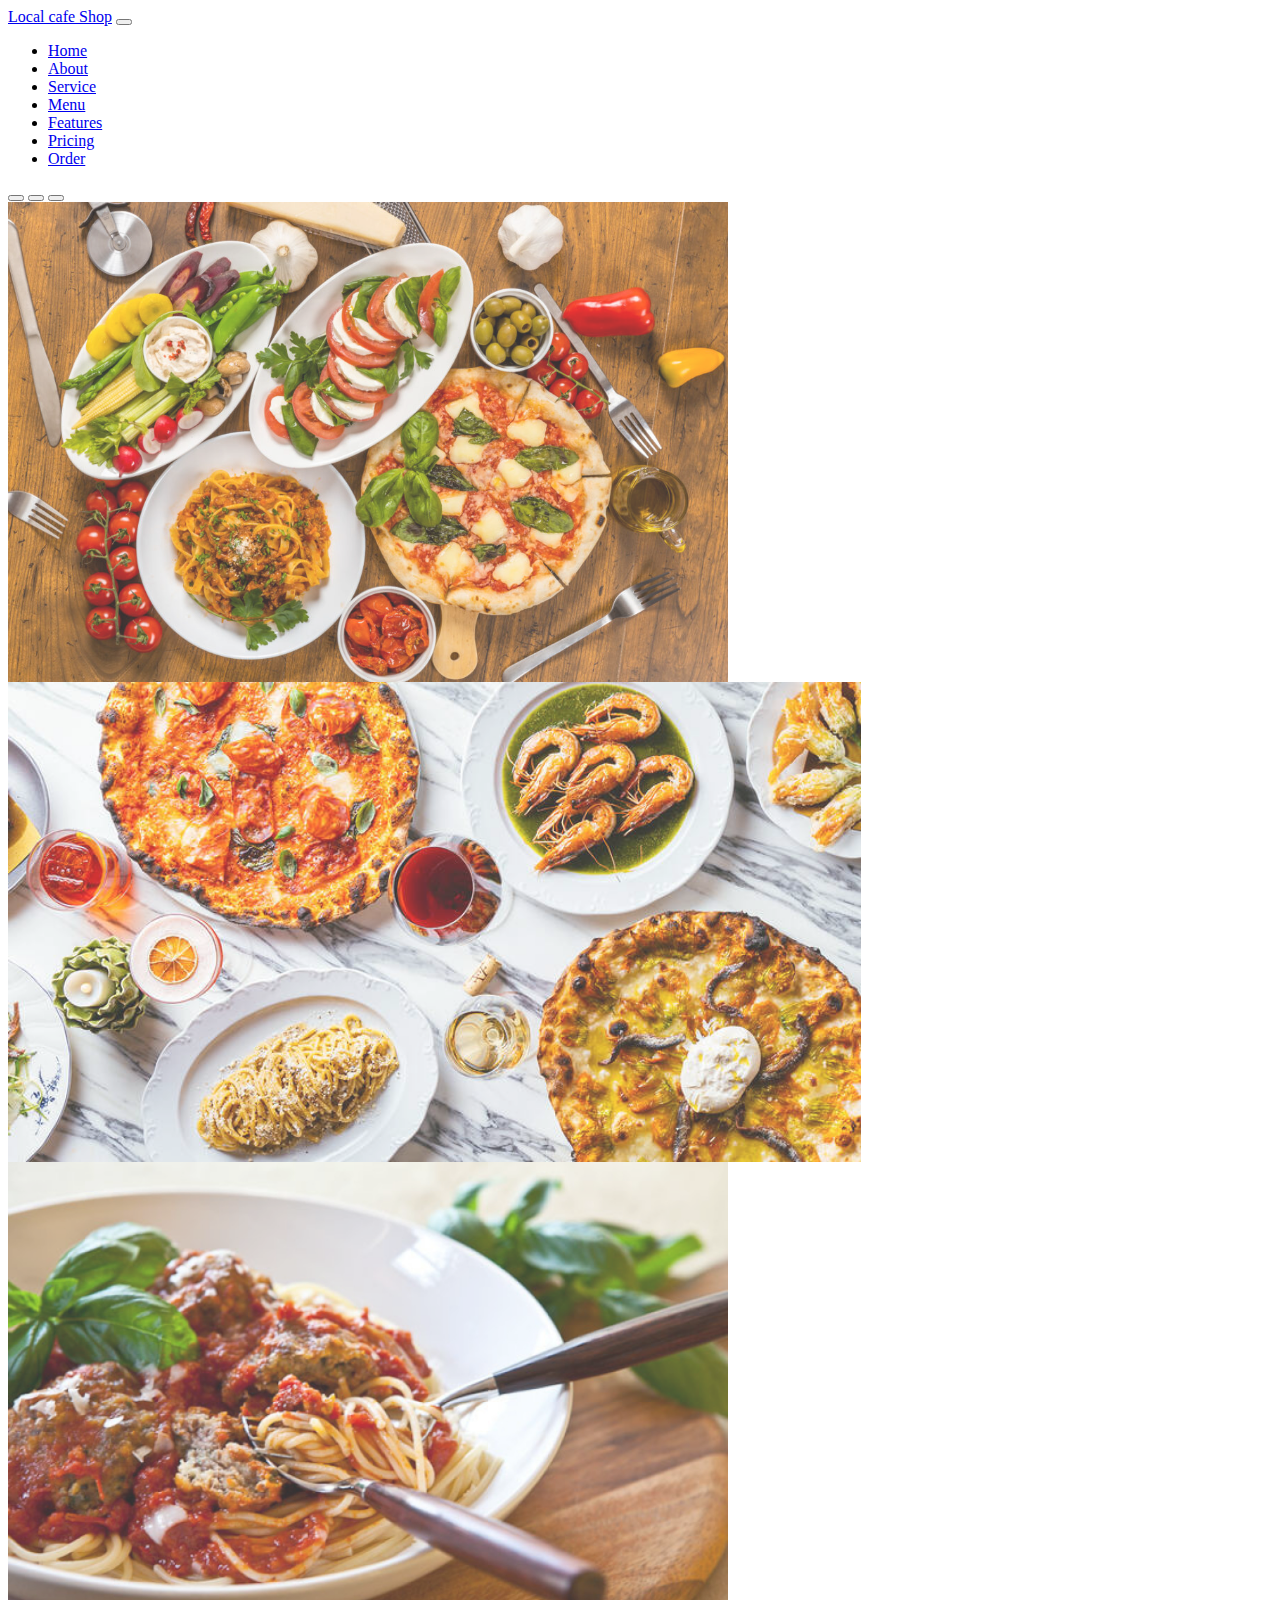
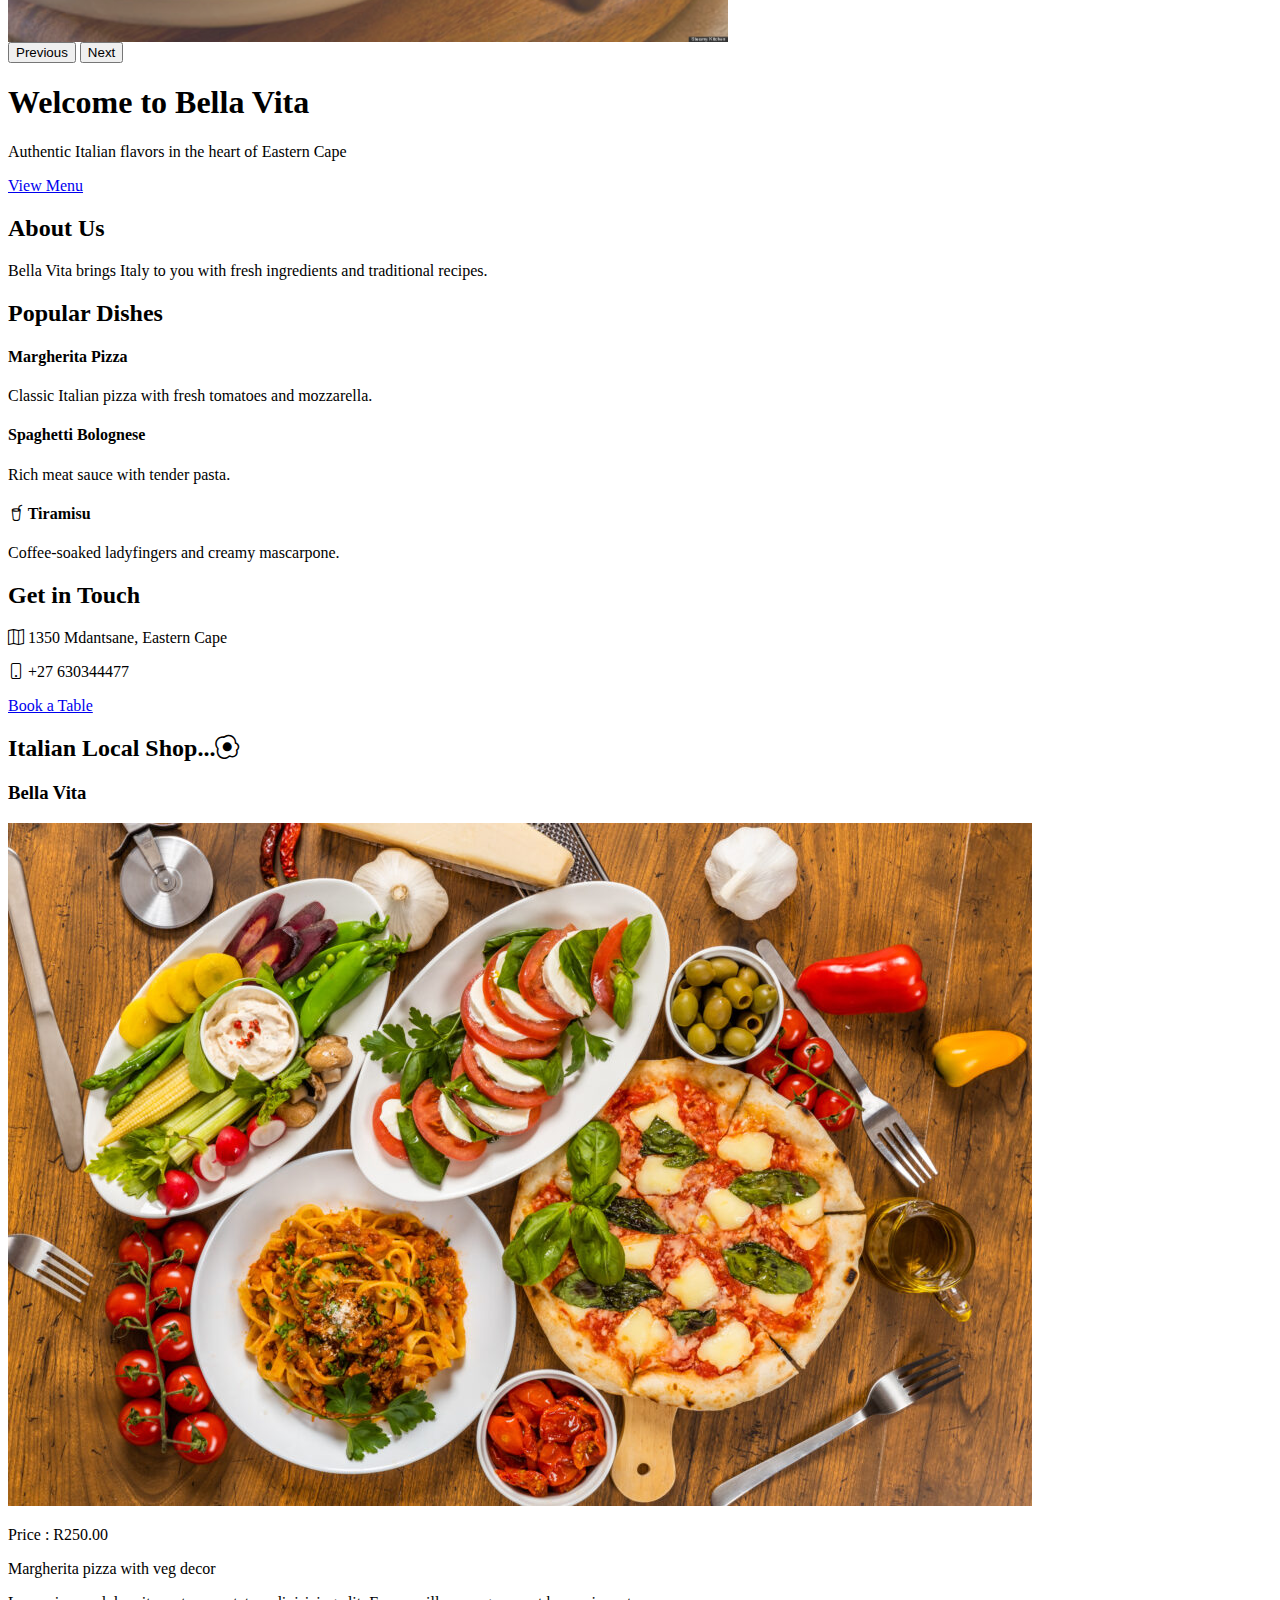
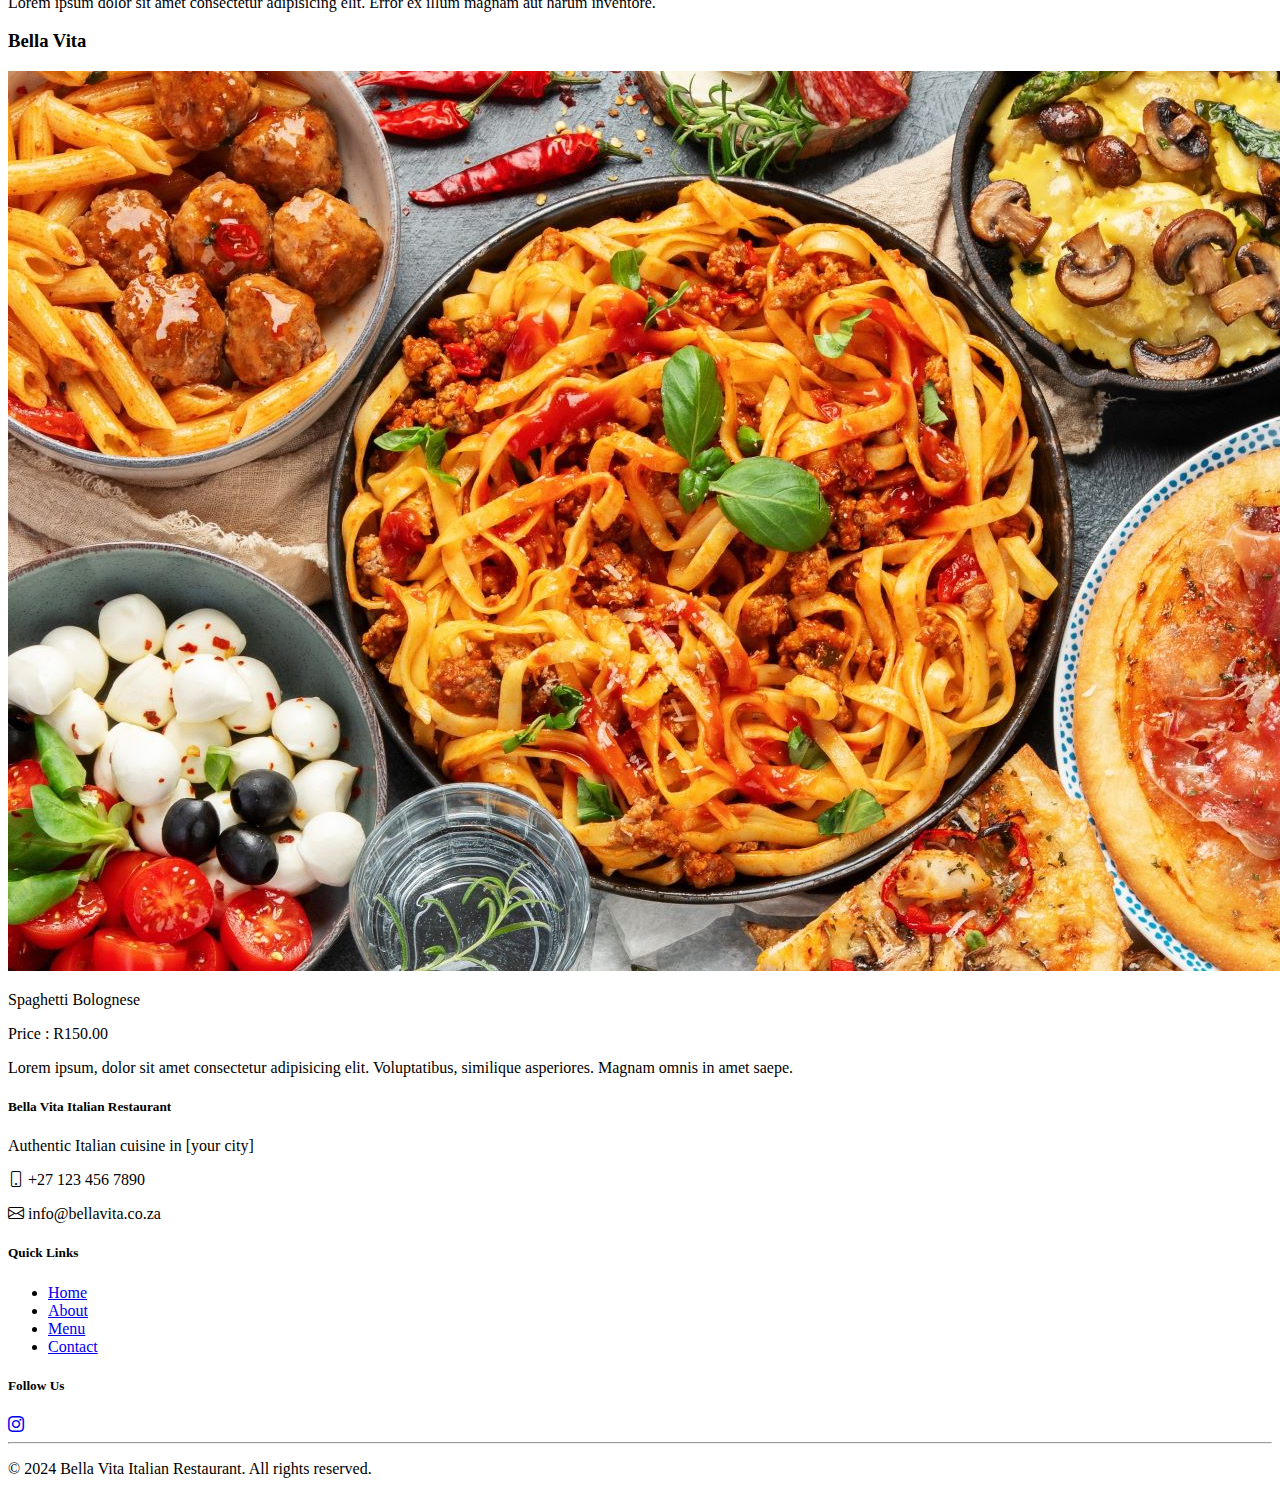
<file: index.html>
<!doctype html>
<html lang="en">
  <head>
    <meta charset="utf-8">
    <meta name="viewport" content="width=device-width, initial-scale=1">
    <title>Italian Local shop</title>
    <link href="https://cdn.jsdelivr.net/npm/bootstrap@5.2.3/dist/css/bootstrap.min.css" rel="stylesheet" integrity="sha384-rbsA2VBKQhggwzxH7pPCaAqO46MgnOM80zW1RWuH61DGLwZJEdK2Kadq2F9CUG65" crossorigin="anonymous">
    <link href="https://cdn.jsdelivr.net/npm/bootstrap-icons@1.11.1/font/bootstrap-icons.css" rel="stylesheet">
    <link rel="stylesheet" href="style.css">
  </head>
  <body>
    <nav class="navbar navbar-expand-lg navbar-dark bg-dark">
  <div class="container-fluid">
    <a class="navbar-brand" href="#">Local cafe Shop</a>
    <button class="navbar-toggler" type="button" data-bs-toggle="collapse" data-bs-target="#navbarNav" aria-controls="navbarNav" aria-expanded="false" aria-label="Toggle navigation">
      <span class="navbar-toggler-icon"></span>
    </button>
    <div class="collapse navbar-collapse" id="navbarNav">
      <ul class="navbar-nav">
        <li class="nav-item">
          <a class="nav-link active" aria-current="page" href="index.html">Home</a>
        </li>
        <li class="nav-item">
          <a class="nav-link" href="about.html">About</a>
        </li>
        <li class="nav-item">
          <a class="nav-link" href="service.html">Service</a>
        </li>
        <li class="nav-item">
          <a class="nav-link" href="menu.html">Menu</a>
        </li>
        <li class="nav-item">
          <a class="nav-link" href="features.html">Features</a>
        </li>
        <li class="nav-item">
          <a class="nav-link" href="pricing.html">Pricing</a>
          </li>
          <li class="nav-item">
          <a class="nav-link" href="order.html">Order</a>
        </li>
        
      </ul>
    </div>
  </div>
</nav>
<main>
  <div id="carouselExampleIndicators" class="carousel slide" data-bs-ride="carousel">
  <div class="carousel-indicators">
    <button type="button" data-bs-target="#carouselExampleIndicators" data-bs-slide-to="0" class="active" aria-current="true" aria-label="Slide 1"></button>
    <button type="button" data-bs-target="#carouselExampleIndicators" data-bs-slide-to="1" aria-label="Slide 2"></button>
    <button type="button" data-bs-target="#carouselExampleIndicators" data-bs-slide-to="2" aria-label="Slide 3"></button>
  </div>
  <div class="carousel-inner">
    <div class="carousel-item active c-item">
      <img src="assets/img/italian-cuisine-.jpeg" class="d-block w-100 c-img "  alt="italian food">
    </div>
    <div class="carousel-item c-item">
      <img src="assets/img/italian-food-4.jpg" class="d-block w-100 c-img" alt="italian food">
    </div>
    <div class="carousel-item c-item">
      <img src="assets/img/italian-food-6.jpg" class="d-block w-100 c-img" alt="italian food">
    </div>
  </div>
  <button class="carousel-control-prev" type="button" data-bs-target="#carouselExampleIndicators" data-bs-slide="prev">
    <span class="carousel-control-prev-icon" aria-hidden="true"></span>
    <span class="visually-hidden">Previous</span>
  </button>
  <button class="carousel-control-next" type="button" data-bs-target="#carouselExampleIndicators" data-bs-slide="next">
    <span class="carousel-control-next-icon" aria-hidden="true"></span>
    <span class="visually-hidden">Next</span>
  </button>
</div>
</main>
<!-- Hero Section -->
  <section class="bg-light py-5 text-center">
    <h1>Welcome to Bella Vita</h1>
    <p class="lead">Authentic Italian flavors in the heart of Eastern Cape</p>
    <a href="menu.html" class="btn btn-primary">View Menu</a>
  </section>

  <!-- About Section -->
  <section class="py-5">
    <div class="container">
      <h2>About Us</h2>
      <p>Bella Vita brings Italy to you with fresh ingredients and traditional recipes.</p>
    </div>
  </section>

  <!-- Menu Highlights -->
  <section class="bg-light py-5">
    <div class="container">
      <h2>Popular Dishes</h2>
      <div class="row">
        <div class="col-md-4">
          <h4><i class="bi bi-pizza"></i> Margherita Pizza</h4>
          <p>Classic Italian pizza with fresh tomatoes and mozzarella.</p>
        </div>
        <div class="col-md-4">
          <h4><i class="bi bi-bowl"></i> Spaghetti Bolognese</h4>
          <p>Rich meat sauce with tender pasta.</p>
        </div>
        <div class="col-md-4">
          <h4><i class="bi bi-cup-straw"></i> Tiramisu</h4>
          <p>Coffee-soaked ladyfingers and creamy mascarpone.</p>
        </div>
      </div>
    </div>
  </section>

  <!-- Contact Section -->
  <section class="py-5">
    <div class="container">
      <h2>Get in Touch</h2>
      <p><i class="bi bi-map"></i> 1350 Mdantsane, Eastern Cape</p>
      <p><i class="bi bi-phone"></i> +27 630344477</p>
      <a href="mailto:kamvaandme@gmail.com" class="btn btn-primary">Book a Table</a>
    </div>
  </section>

    <div class="container">
  <div class="row">
    <div class="col-md-4 my-3">
      <div class="p-3 border bg-light">
        <h2 class="text-center py-3 px-4">Italian Local Shop...<i class="bi bi-egg-fried"></i></h2>
        <h3>Bella Vita</h3>
        <img src="assets/img/italian-cuisine-.jpeg" class="img-fluid" alt="italian photo food">
        <p class="text-center text-muted py-2 px-3 my-3 mx-4"> Price : R250.00</p>
        <p class=" text-center py-1 px-2">Margherita pizza with veg decor</p>
        <p>Lorem ipsum dolor sit amet consectetur adipisicing elit. Error ex illum magnam aut harum inventore.</p>
      </div>
    </div>
    <div class="col-md-4">
      <div class="p-3 border bg-light">
        <h3>Bella Vita</h3>
        <img src="assets/img/italian-food-2.jpg" class="img-fluid" alt="italian photo">
        <p class="text-center py-1 px-2">Spaghetti Bolognese</p>
        <p class="text-center text-muted  py-1 px-2">Price : R150.00</p>
        <p>Lorem ipsum, dolor sit amet consectetur adipisicing elit. Voluptatibus, similique asperiores. Magnam omnis in amet saepe.</p>
      </div>
    </div>
    <footer class="bg-dark text-light py-4 mt-5">
  <div class="container">
    <div class="row">
      <div class="col-md-4">
        <h5>Bella Vita Italian Restaurant</h5>
        <p>Authentic Italian cuisine in [your city]</p>
        <p><i class="bi bi-phone"></i> +27 123 456 7890</p>
        <p><i class="bi bi-envelope"></i> info@bellavita.co.za</p>
      </div>
      <div class="col-md-4">
        <h5>Quick Links</h5>
        <ul class="list-unstyled">
          <li><a href="index.html" class="text-light">Home</a></li>
          <li><a href="about.html" class="text-light">About</a></li>
          <li><a href="menu.html" class="text-light">Menu</a></li>
          <li><a href="contact.html" class="text-light">Contact</a></li>
        </ul>
      </div>
      <div class="col-md-4">
        <h5>Follow Us</h5>                                                           
        <a href="#" title="btn" class="text-light me-2"><i class="bi bi-instagram"></i></a>                                                      
      </div>
    </div>
    <hr class="my-3">
    <p class="text-center">&copy; 2024 Bella Vita Italian Restaurant. All rights reserved.</p>
  </div>
</footer>
    
    <script src="https://cdn.jsdelivr.net/npm/bootstrap@5.2.3/dist/js/bootstrap.bundle.min.js" integrity="sha384-kenU1KFdBIe4zVF0s0G1M5b4hcpxyD9F7jL+jjXkk+Q2h455rYXK/7HAuoJl+0I4" crossorigin="anonymous"></script>
  </body>
</html>
</file>
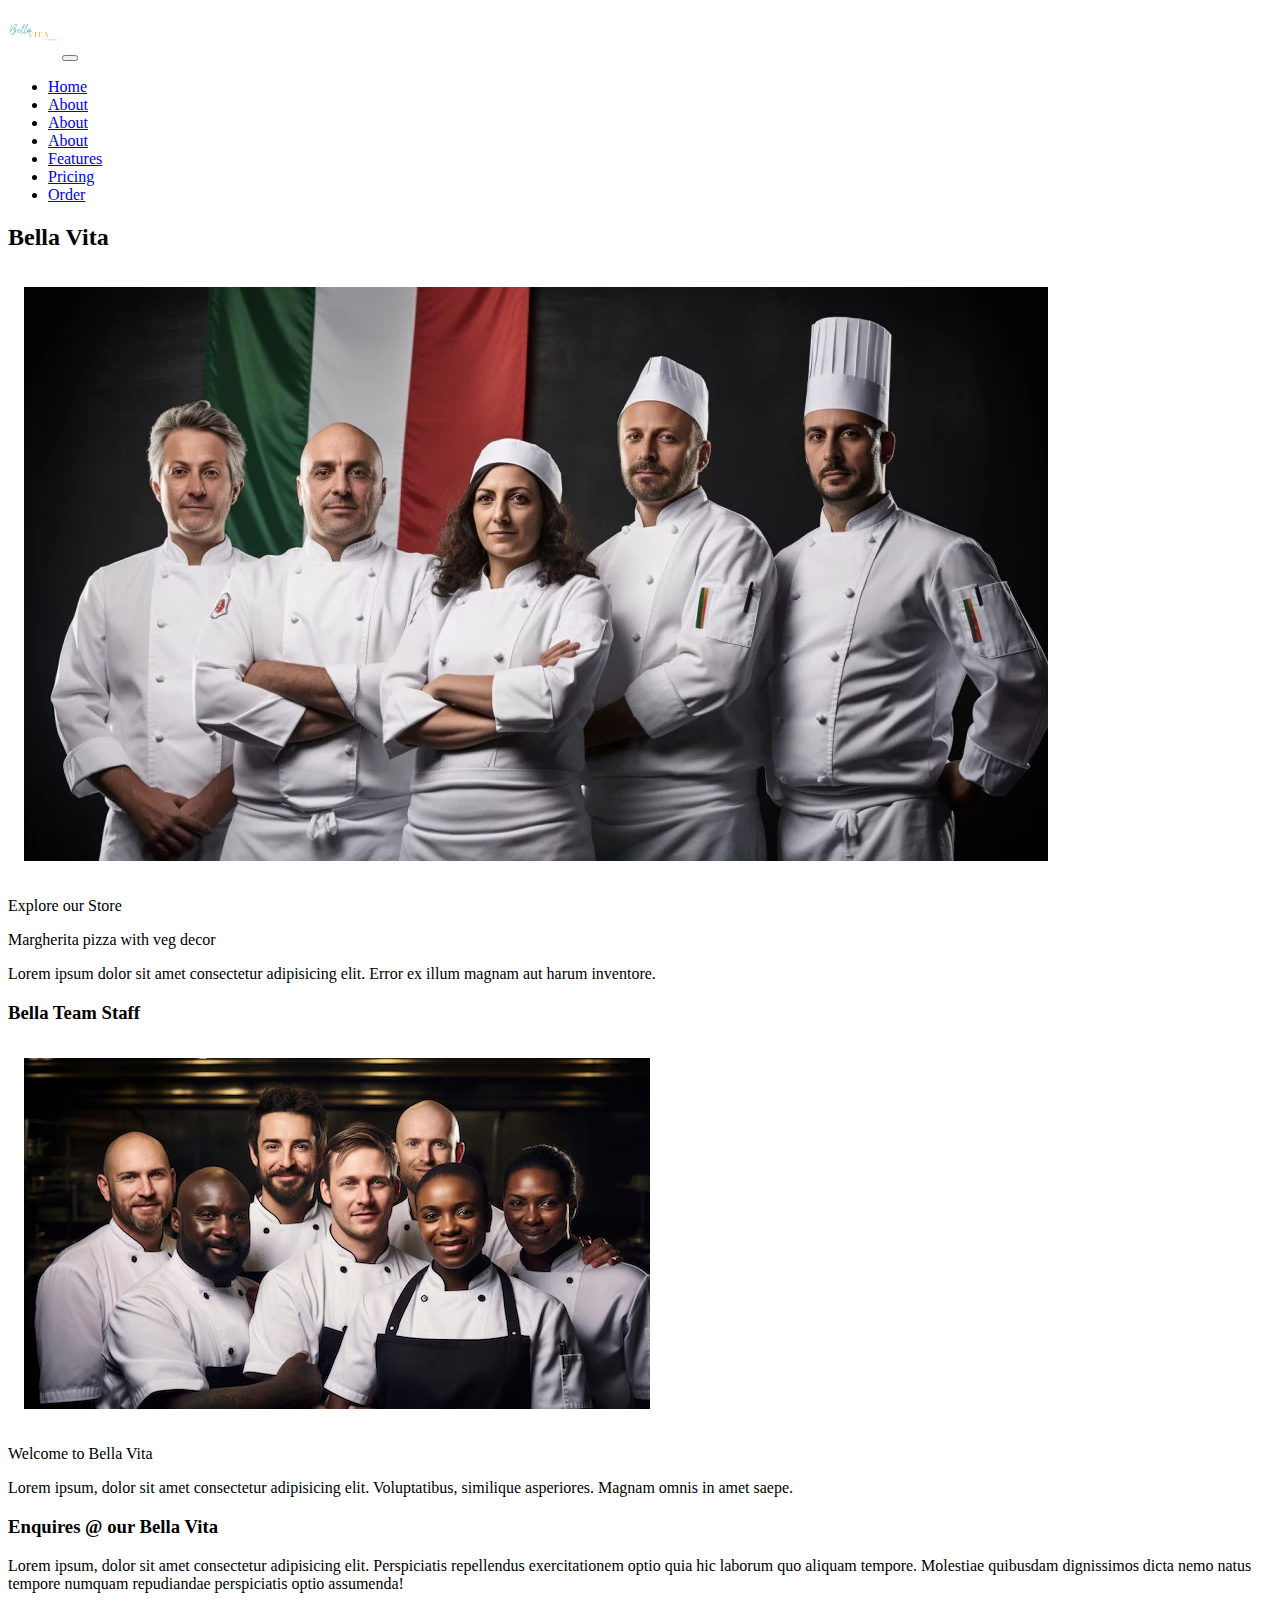
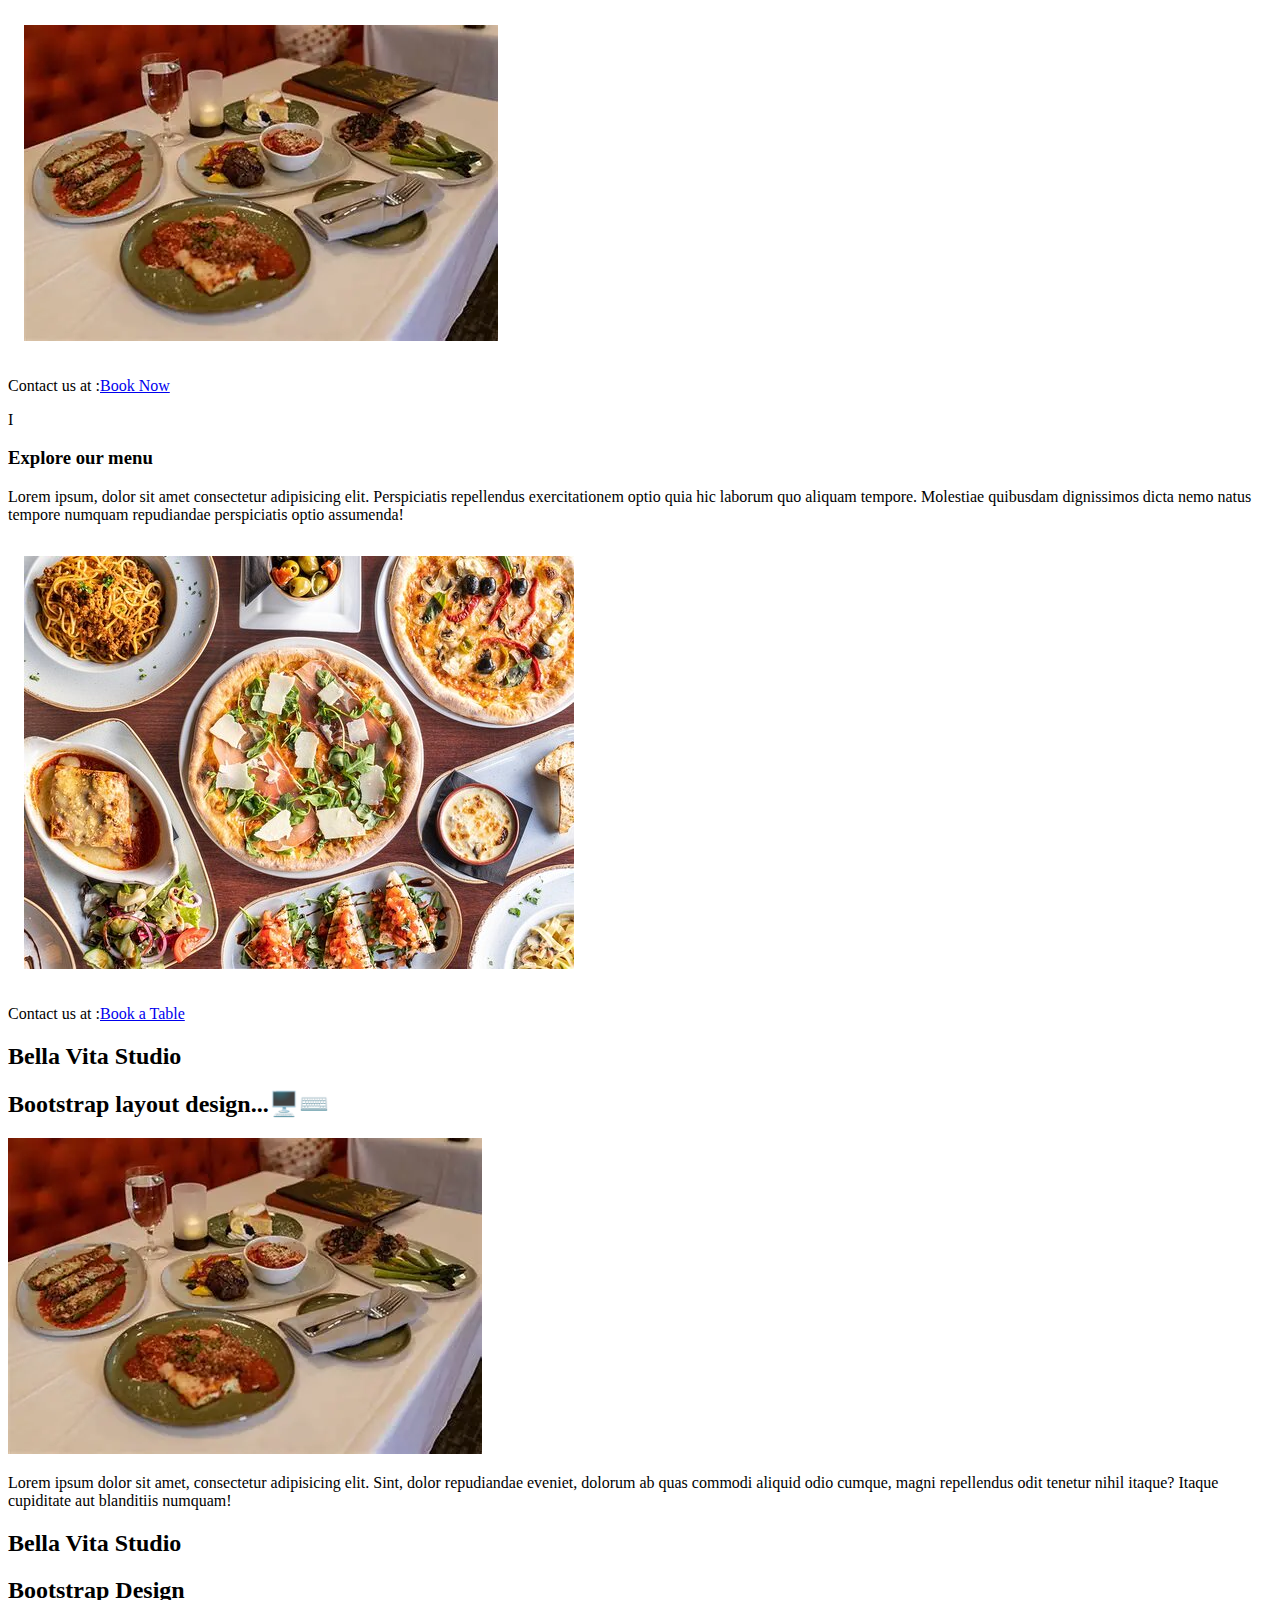
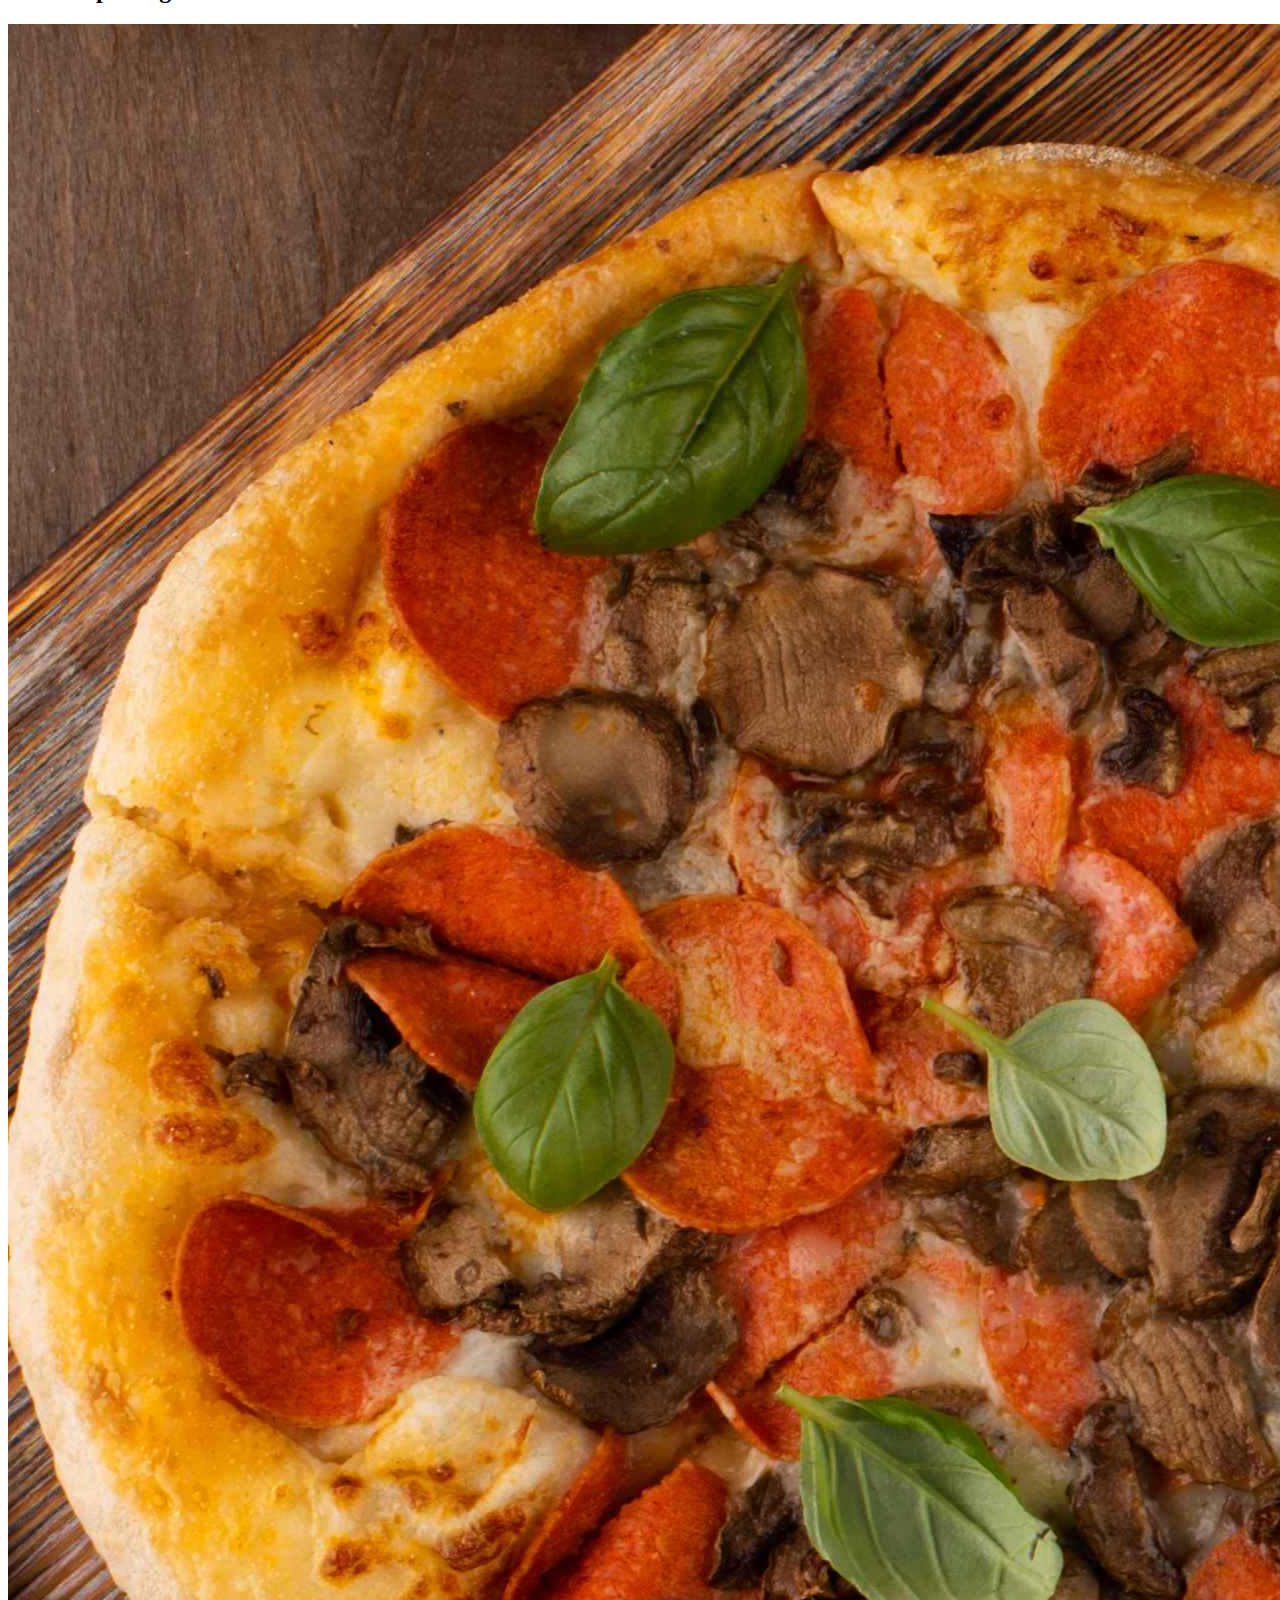
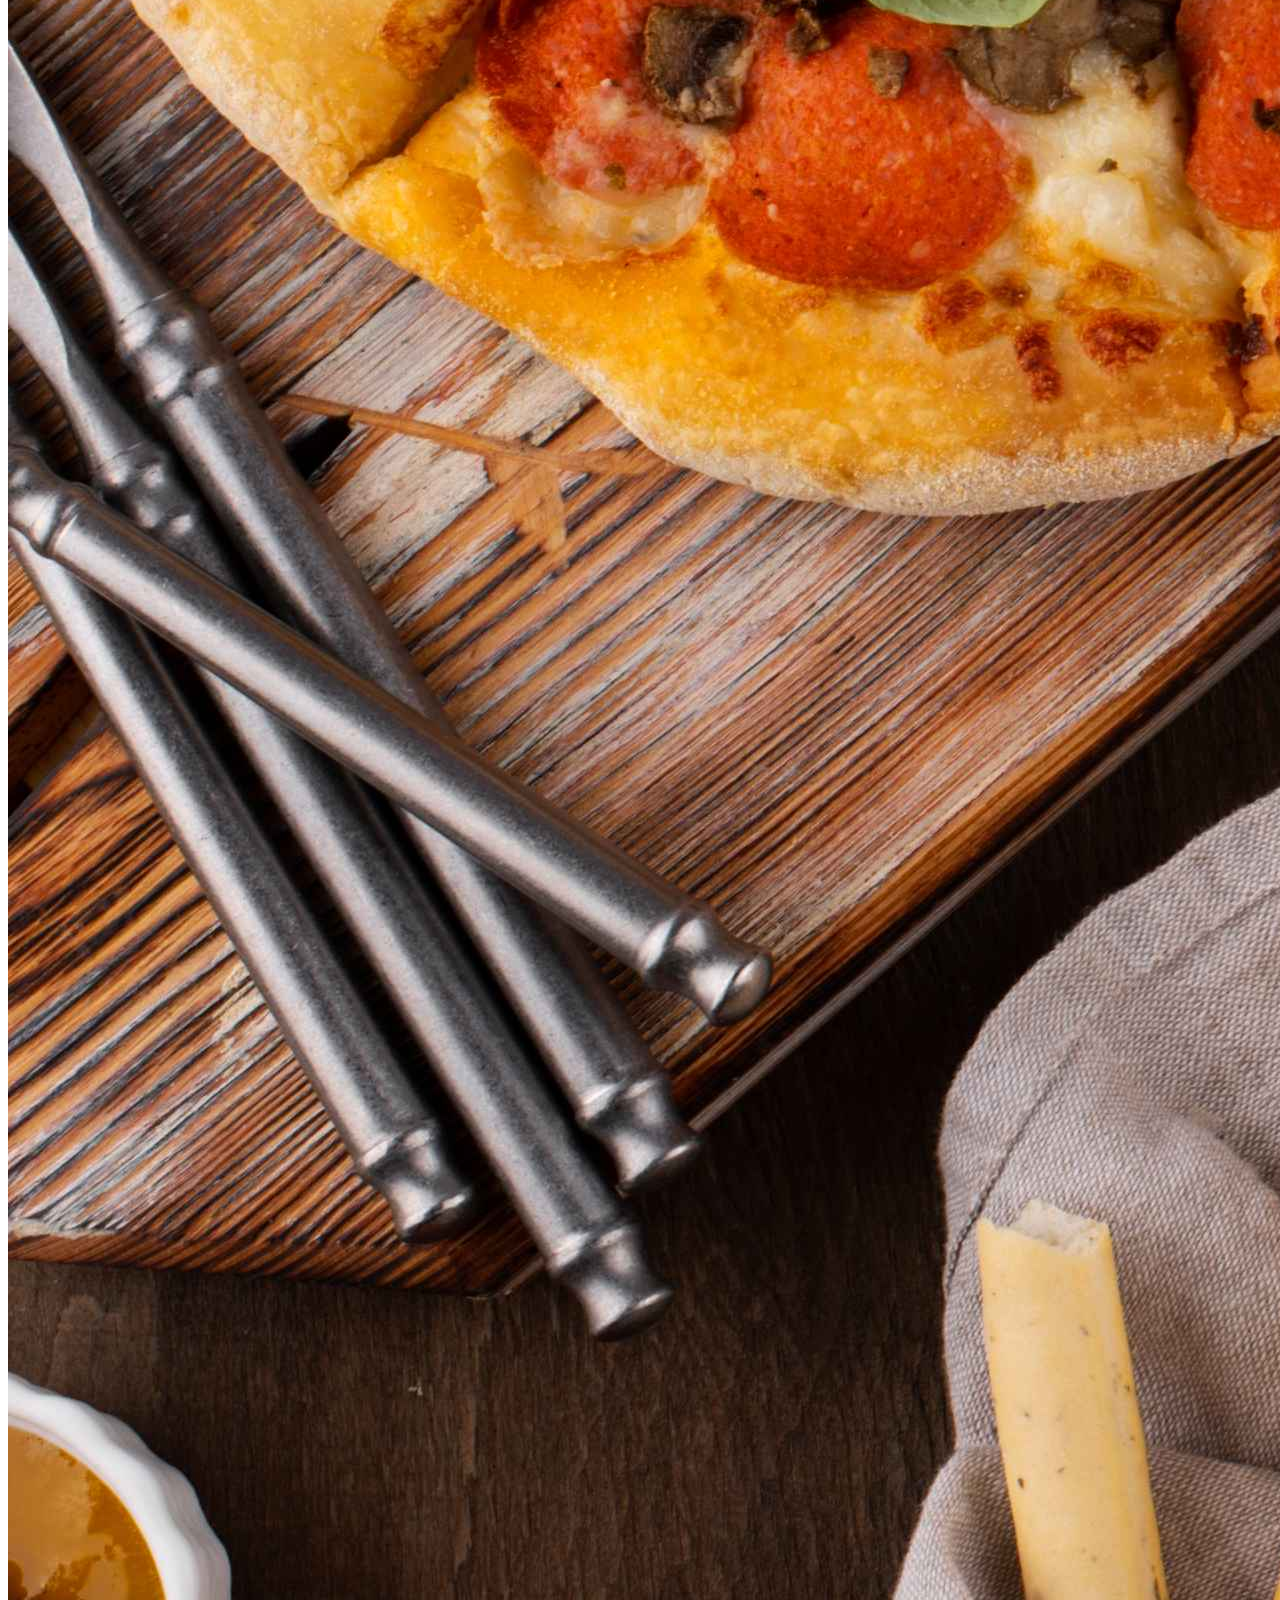
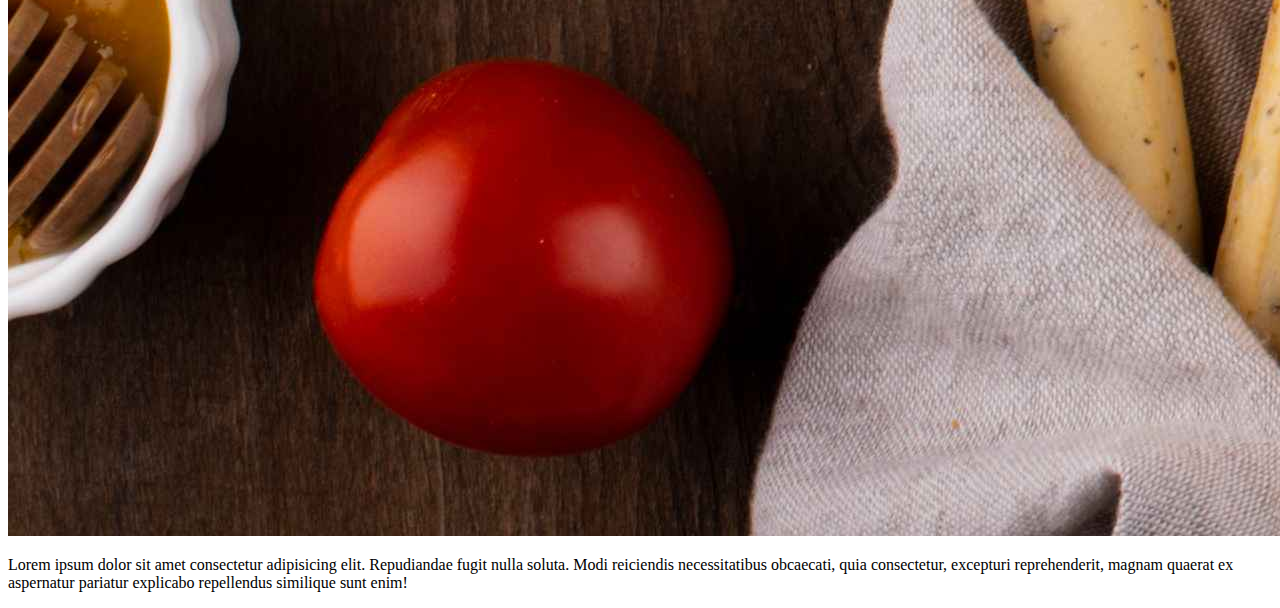
<file: about.html>
<!doctype html>
<html lang="en">
  <head>
    <meta charset="utf-8">
    <meta name="viewport" content="width=device-width, initial-scale=1">
    <title>Bootstrap demo</title>
    <link href="https://cdn.jsdelivr.net/npm/bootstrap@5.2.3/dist/css/bootstrap.min.css" rel="stylesheet" integrity="sha384-rbsA2VBKQhggwzxH7pPCaAqO46MgnOM80zW1RWuH61DGLwZJEdK2Kadq2F9CUG65" crossorigin="anonymous">
    <link href="https://cdn.jsdelivr.net/npm/bootstrap-icons@1.11.1/font/bootstrap-icons.css" rel="stylesheet">
    <link rel="stylesheet" href="style.css">
  </head>
  <body>
    <nav class="navbar navbar-expand-lg navbar-dark bg-dark">
  <div class="container-fluid">
    <a class="navbar-brand" href="#"><img src="assets/img/bella-vita-logo.jpeg" alt="bella vita logo" class="img-fluid" style="width:50px; height:50px;border-radius:50%;"></a>
    <button class="navbar-toggler" type="button" data-bs-toggle="collapse" data-bs-target="#navbarNav" aria-controls="navbarNav" aria-expanded="false" aria-label="Toggle navigation">
      <span class="navbar-toggler-icon"></span>
    </button>
    <div class="collapse navbar-collapse" id="navbarNav">
      <ul class="navbar-nav ms-auto">
        <li class="nav-item">
          <a class="nav-link active" aria-current="page" href="#">Home</a>
        </li>
        <li class="nav-item">
          <a class="nav-link" href="about.html">About</a>
        </li>
        <li class="nav-item">
          <a class="nav-link" href="contact.html">About</a>
        </li>
        <li class="nav-item">
          <a class="nav-link" href="service.html">About</a>
        </li>
        <li class="nav-item">
          <a class="nav-link" href="features.html">Features</a>
        </li>
        <li class="nav-item">
          <a class="nav-link" href="pricing.html">Pricing</a>
          <li class="nav-item">
          <a class="nav-link" href="order.html">Order</a>
        </li>
        </li>
        
      </ul>
    </div>
  </div>
</nav>

    
    <div class="container">
  <div class="row">
    <div class="col-md-4 my-3">
      <div class="p-3 border bg-light">
        <h2>Bella Vita</h2>
        <img src="assets/img/famous-italian-team.jpeg"  class="img-fluid custom-btn" alt="italian photo italian team">
        <p class="text-center text-muted py-2 px-3 my-3 mx-4">Explore our Store</p>
        <p class=" text-center py-1 px-2">Margherita pizza with veg decor</p>
        <p>Lorem ipsum dolor sit amet consectetur adipisicing elit. Error ex illum magnam aut harum inventore.</p>
      </div>
    </div>
    <div class="col-md-8 my-3">
      <div class="p-3 border bg-light">
        <h3>Bella Team Staff</h3>
        <img src="assets/img/international-team-chefs.jpeg" class="img-fluid custom-btn" alt="italian photo italian team">
        <p class="text-center text-muted  py-1 px-2">Welcome to Bella Vita</p>
        <p>Lorem ipsum, dolor sit amet consectetur adipisicing elit. Voluptatibus, similique asperiores. Magnam omnis in amet saepe.</p>
      </div>
    </div>
    <div class="col-md-6 my-3">
      <div class="p-3 border bg-light">
        <h3>Enquires @ our Bella Vita</h3>
        <p>Lorem ipsum, dolor sit amet consectetur adipisicing elit. Perspiciatis repellendus exercitationem optio quia hic laborum quo aliquam tempore. Molestiae quibusdam dignissimos dicta nemo natus tempore numquam repudiandae perspiciatis optio assumenda!</p>
        <img src="assets/img/bella-vita-decor.jpeg" class="img-fluid custom-btn"  alt="italian photo">
        <p>Contact us at :<a href="mailto:kamvaandme@gmail.com?subject=Reservation&body=Hi,I'd like to book a table... " class="bg-primary text-light py-1 px-3 rounded-pill text-decoration-none mx-3 my-2">Book Now</a></p>
      </div>
    </div>
    <div class="col-md-6 my-3">
      <div class="p-3 border bg-light">I
        <h3>Explore our menu</h3>
        <p>Lorem ipsum, dolor sit amet consectetur adipisicing elit. Perspiciatis repellendus exercitationem optio quia hic laborum quo aliquam tempore. Molestiae quibusdam dignissimos dicta nemo natus tempore numquam repudiandae perspiciatis optio assumenda!</p>
        <img src="assets/img/italian-food-5.jpg" class="img-fluid custom-btn" alt="italian food photo">
        <p>Contact us at :<a href="mailto:kamvaandme@gmail.com?subject=Reservation&body=Hi,I'd like to book a table..." class="bg-primary text-light py-1 px-3 rounded-pill text-decoration-none mx-3 my-5">Book a Table</a></p>
      </div>
    </div>
  </div>
</div>



<div class="container">
  <div class="row">
    <div class="col">
      <div class="p-3 border bg-light">
        <h2 class="text-center bg-dark text-light py3 px-4 rounded-2">Bella Vita Studio</h2>
       <h2 class="text-center text-light h1">Bootstrap layout design...🖥️⌨️</h2>
       <img src="assets/img/bella-vita-decor.jpeg" class="img-fluid" alt="bella vita image">
       <p class="text-muted">Lorem ipsum dolor sit amet, consectetur adipisicing elit. Sint, dolor repudiandae eveniet, dolorum ab quas commodi aliquid odio cumque, magni repellendus odit tenetur nihil itaque? Itaque cupiditate aut blanditiis numquam!</p>

      </div>
    </div>
    <div class="col">
      <div class="p-3 border bg-light">
        <h2 class="text-center bg-dark text-light py3 px-4 rounded-2">Bella Vita Studio</h2>
        <h2 class="text-center text-light h1">Bootstrap Design</h2>
        <img src="assets/img/table-italian-food.jpg" class="img-fluid" alt="bella vita image">
        <p class="text-muted">Lorem ipsum dolor sit amet consectetur adipisicing elit. Repudiandae fugit nulla soluta. Modi reiciendis necessitatibus obcaecati, quia consectetur, excepturi reprehenderit, magnam quaerat ex aspernatur pariatur explicabo repellendus similique sunt enim!</p>
      </div>
    </div>
  </div>
</div>
    
    <script src="https://cdn.jsdelivr.net/npm/bootstrap@5.2.3/dist/js/bootstrap.bundle.min.js" integrity="sha384-kenU1KFdBIe4zVF0s0G1M5b4hcpxyD9F7jL+jjXkk+Q2h455rYXK/7HAuoJl+0I4" crossorigin="anonymous"></script>
  </body>
</html>
</file>
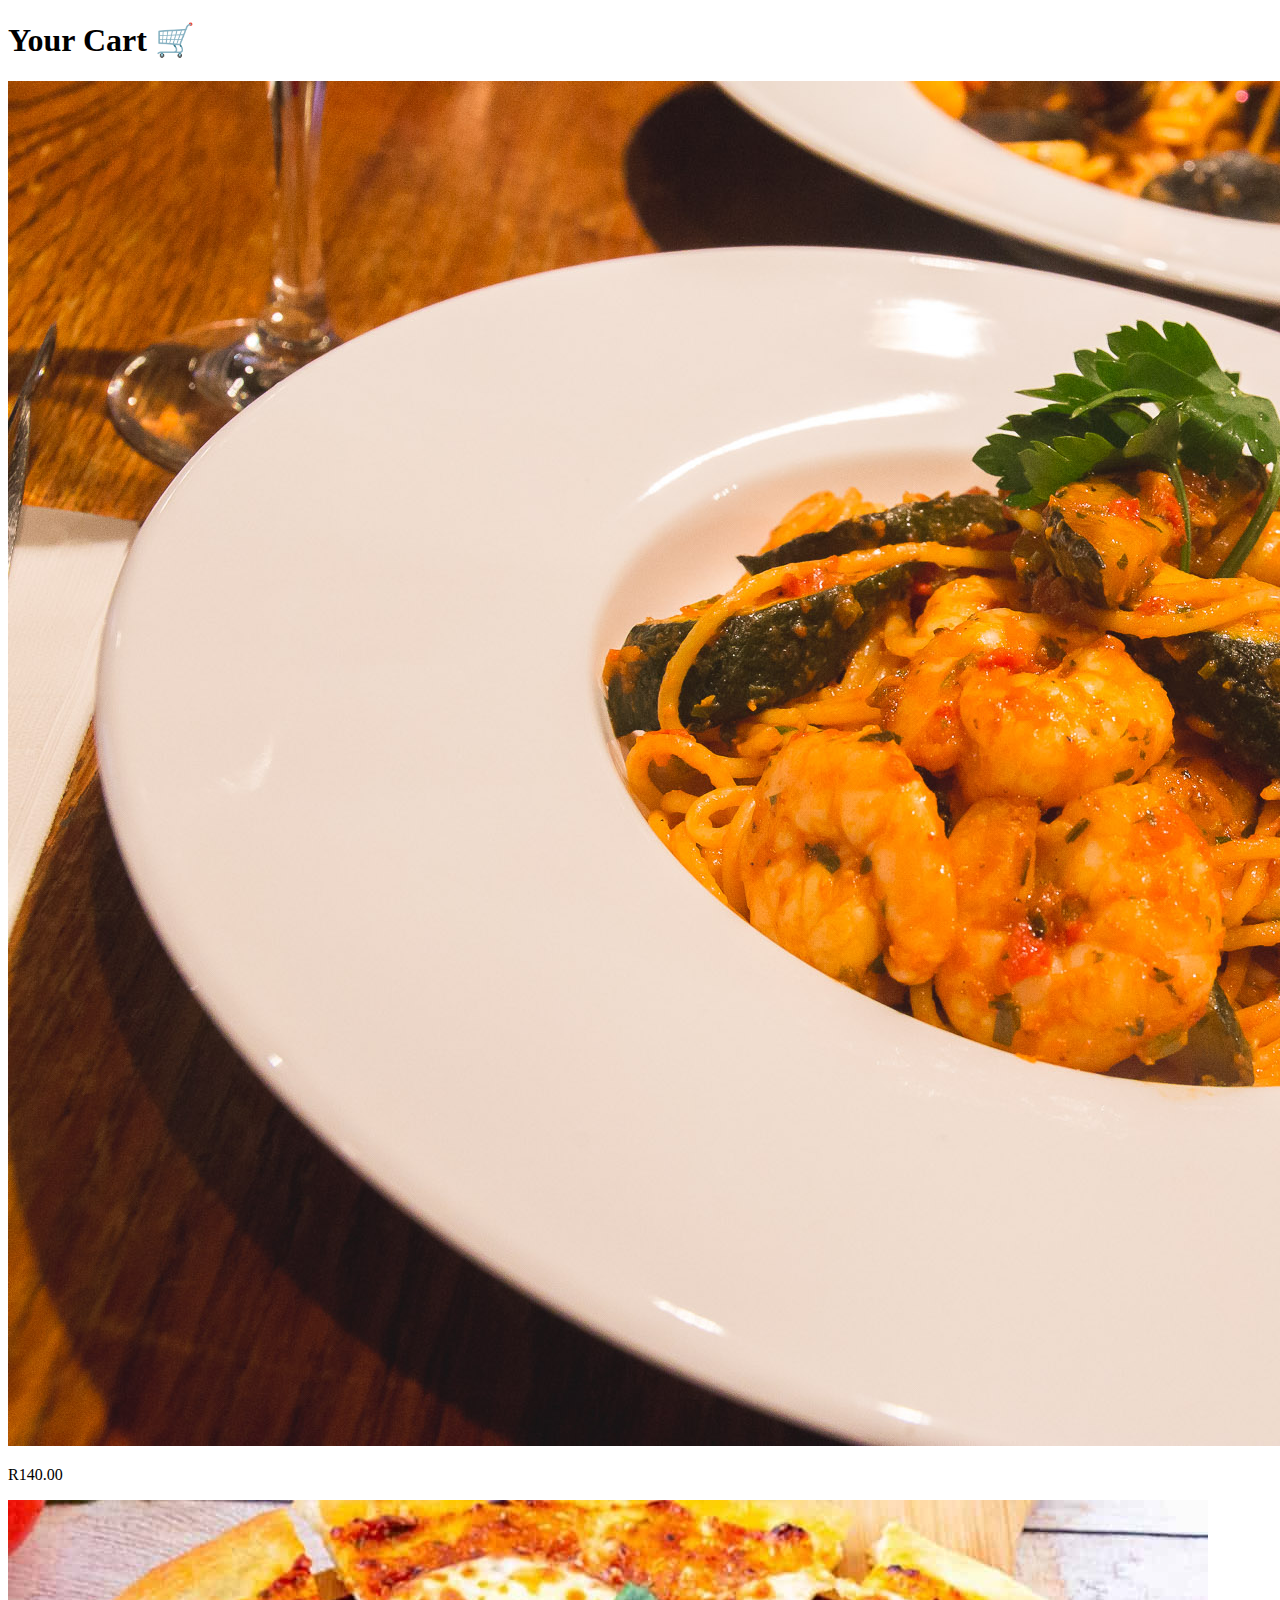
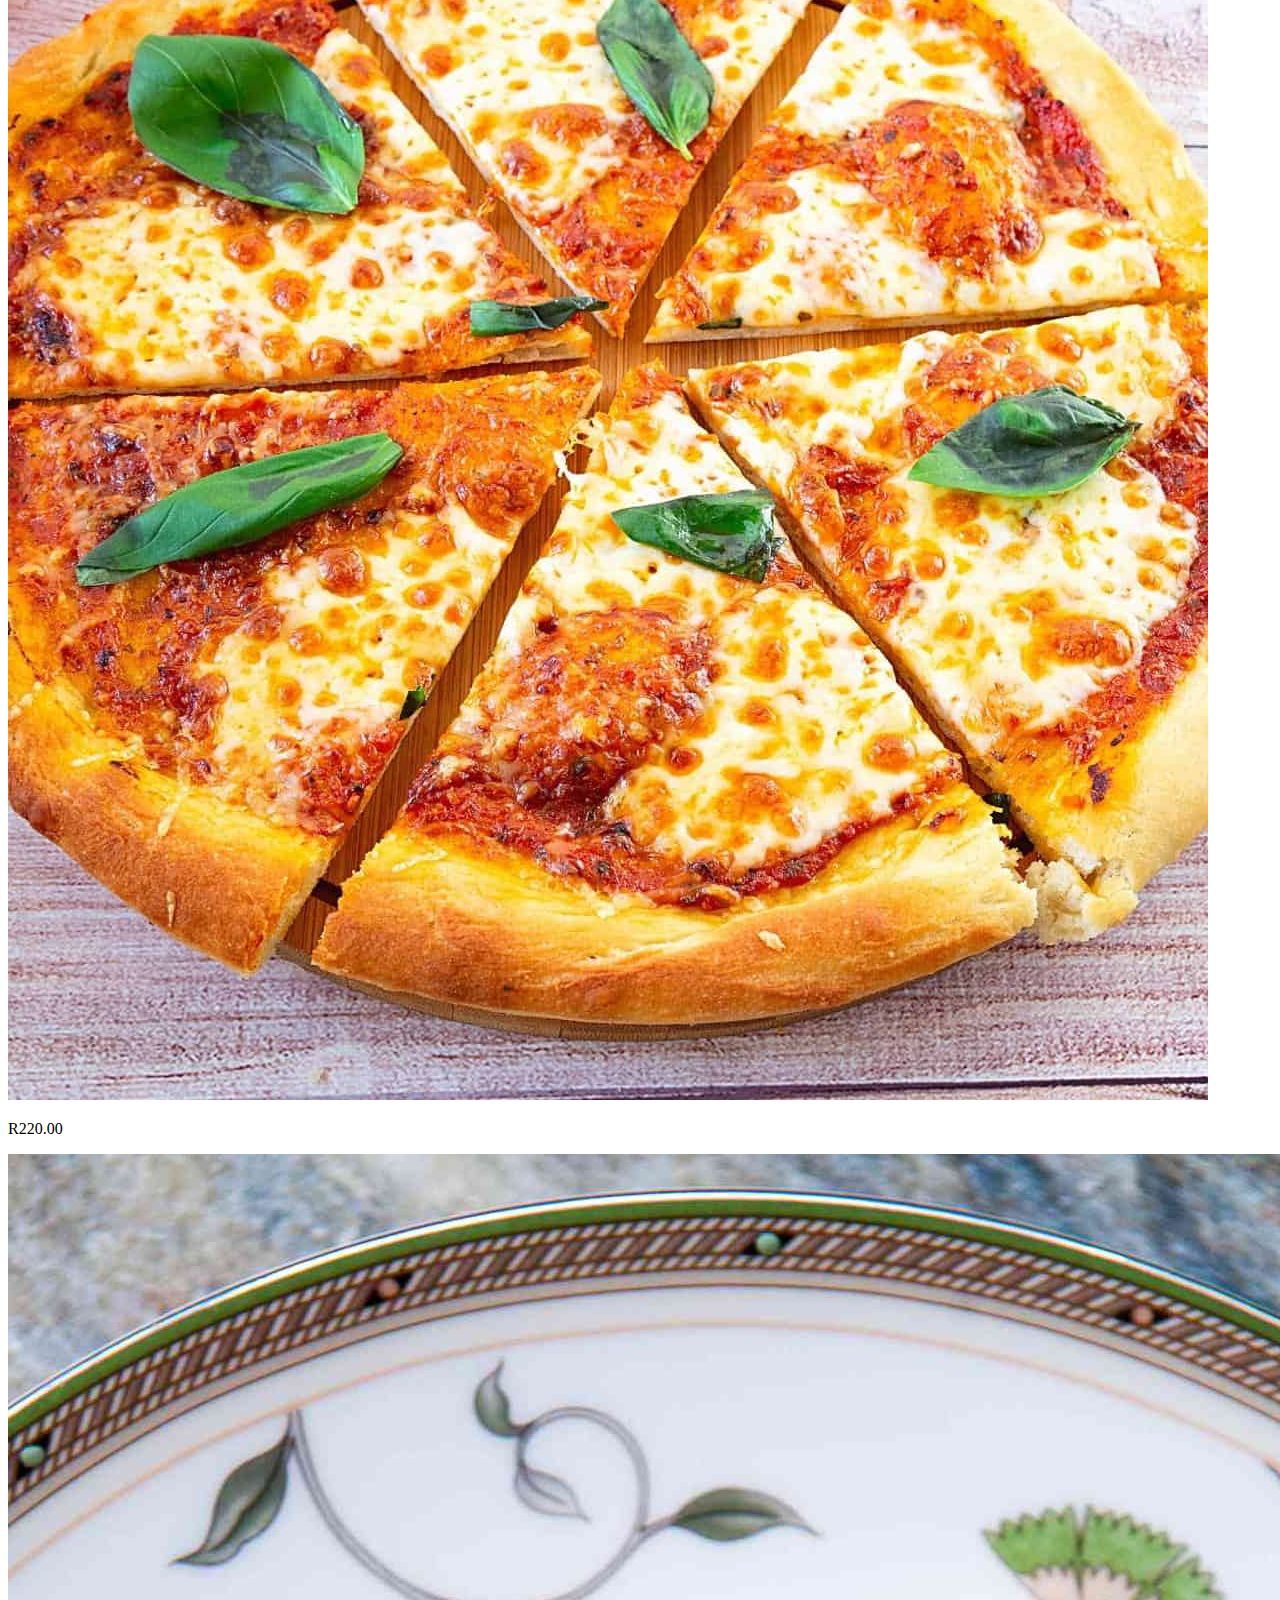
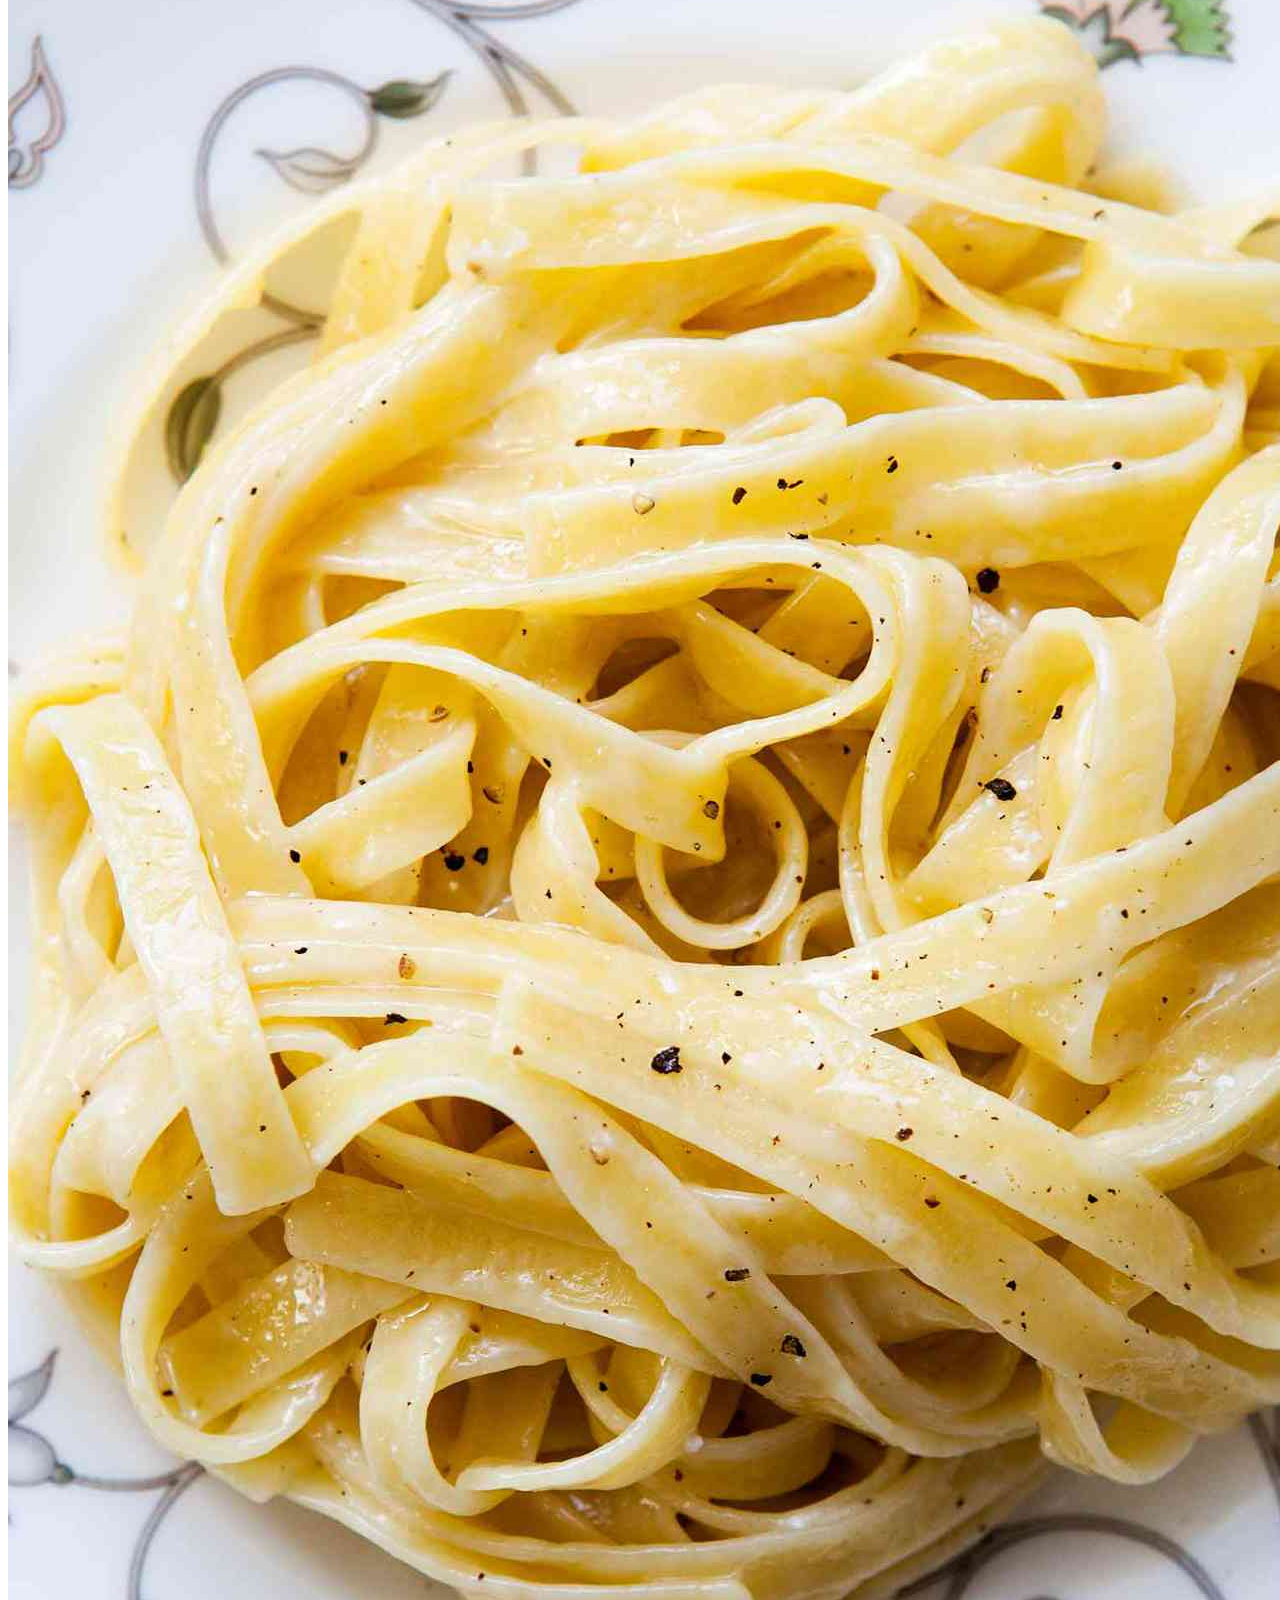
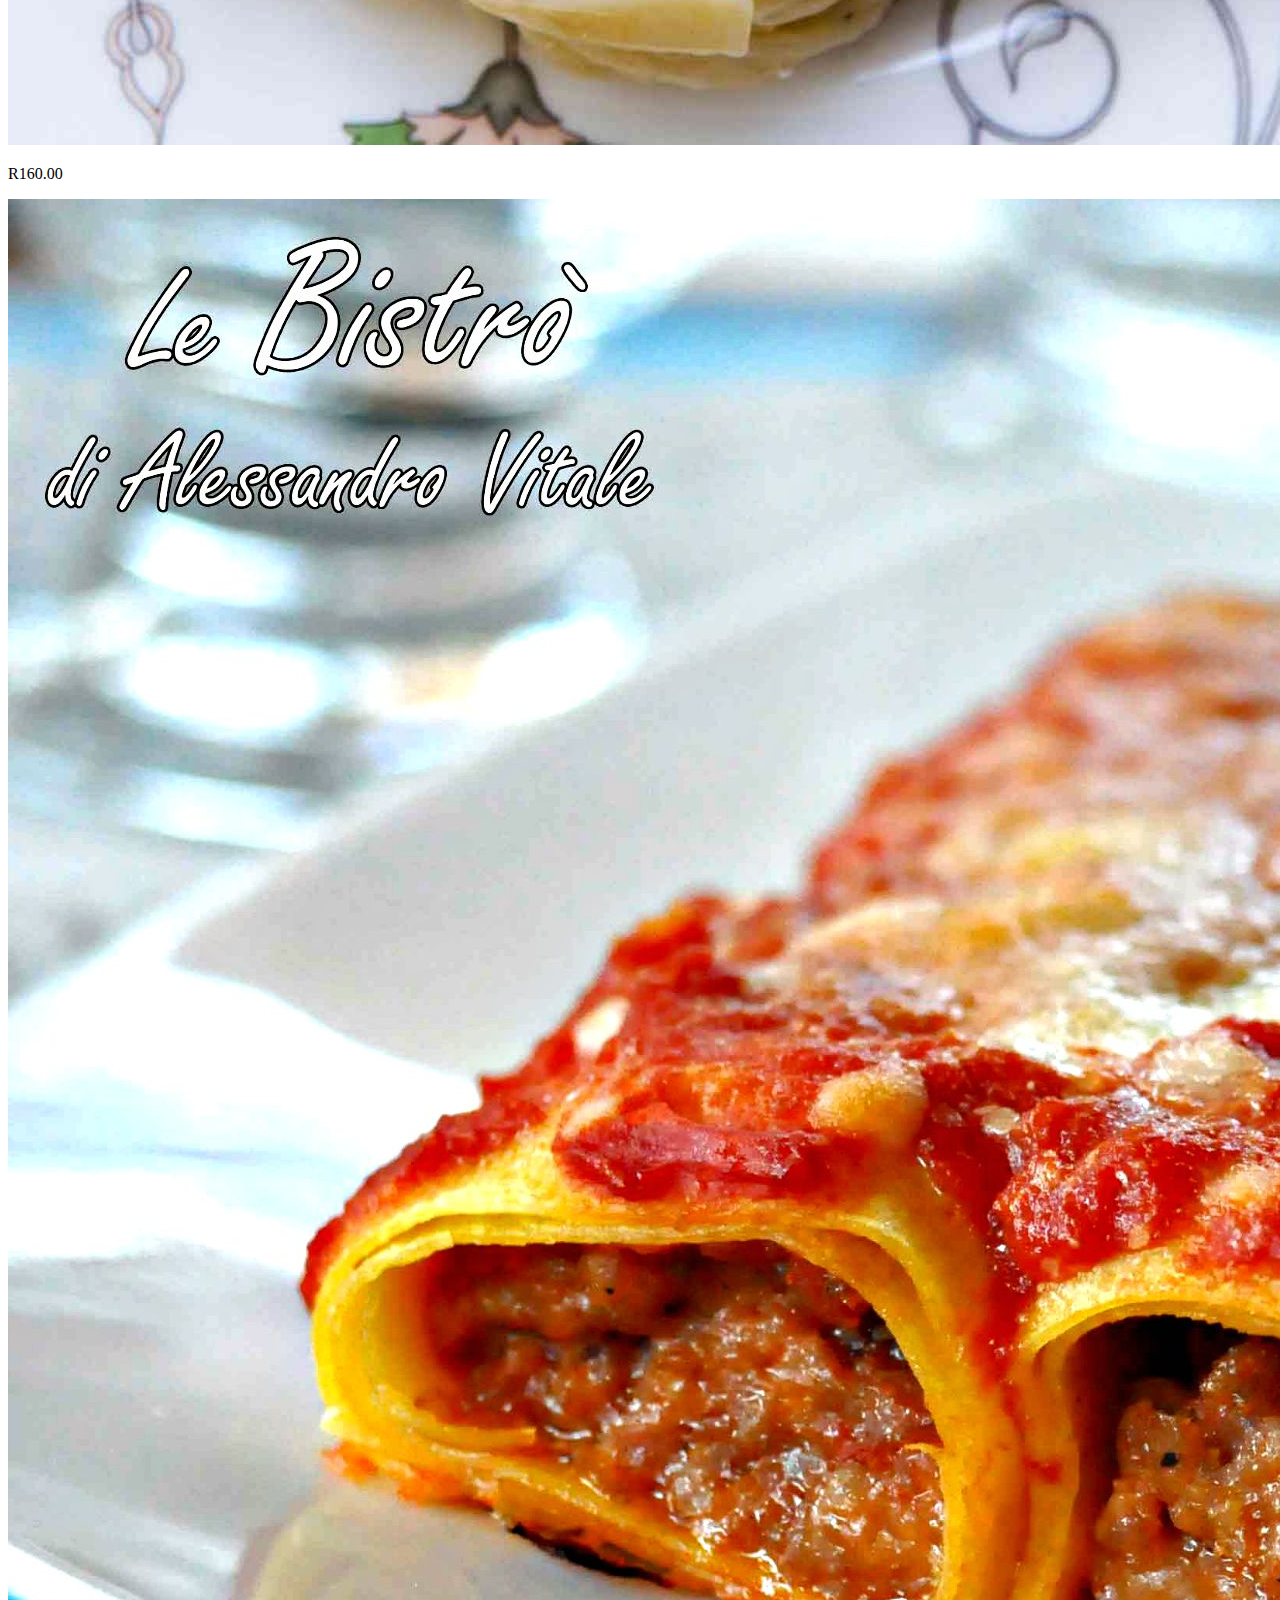
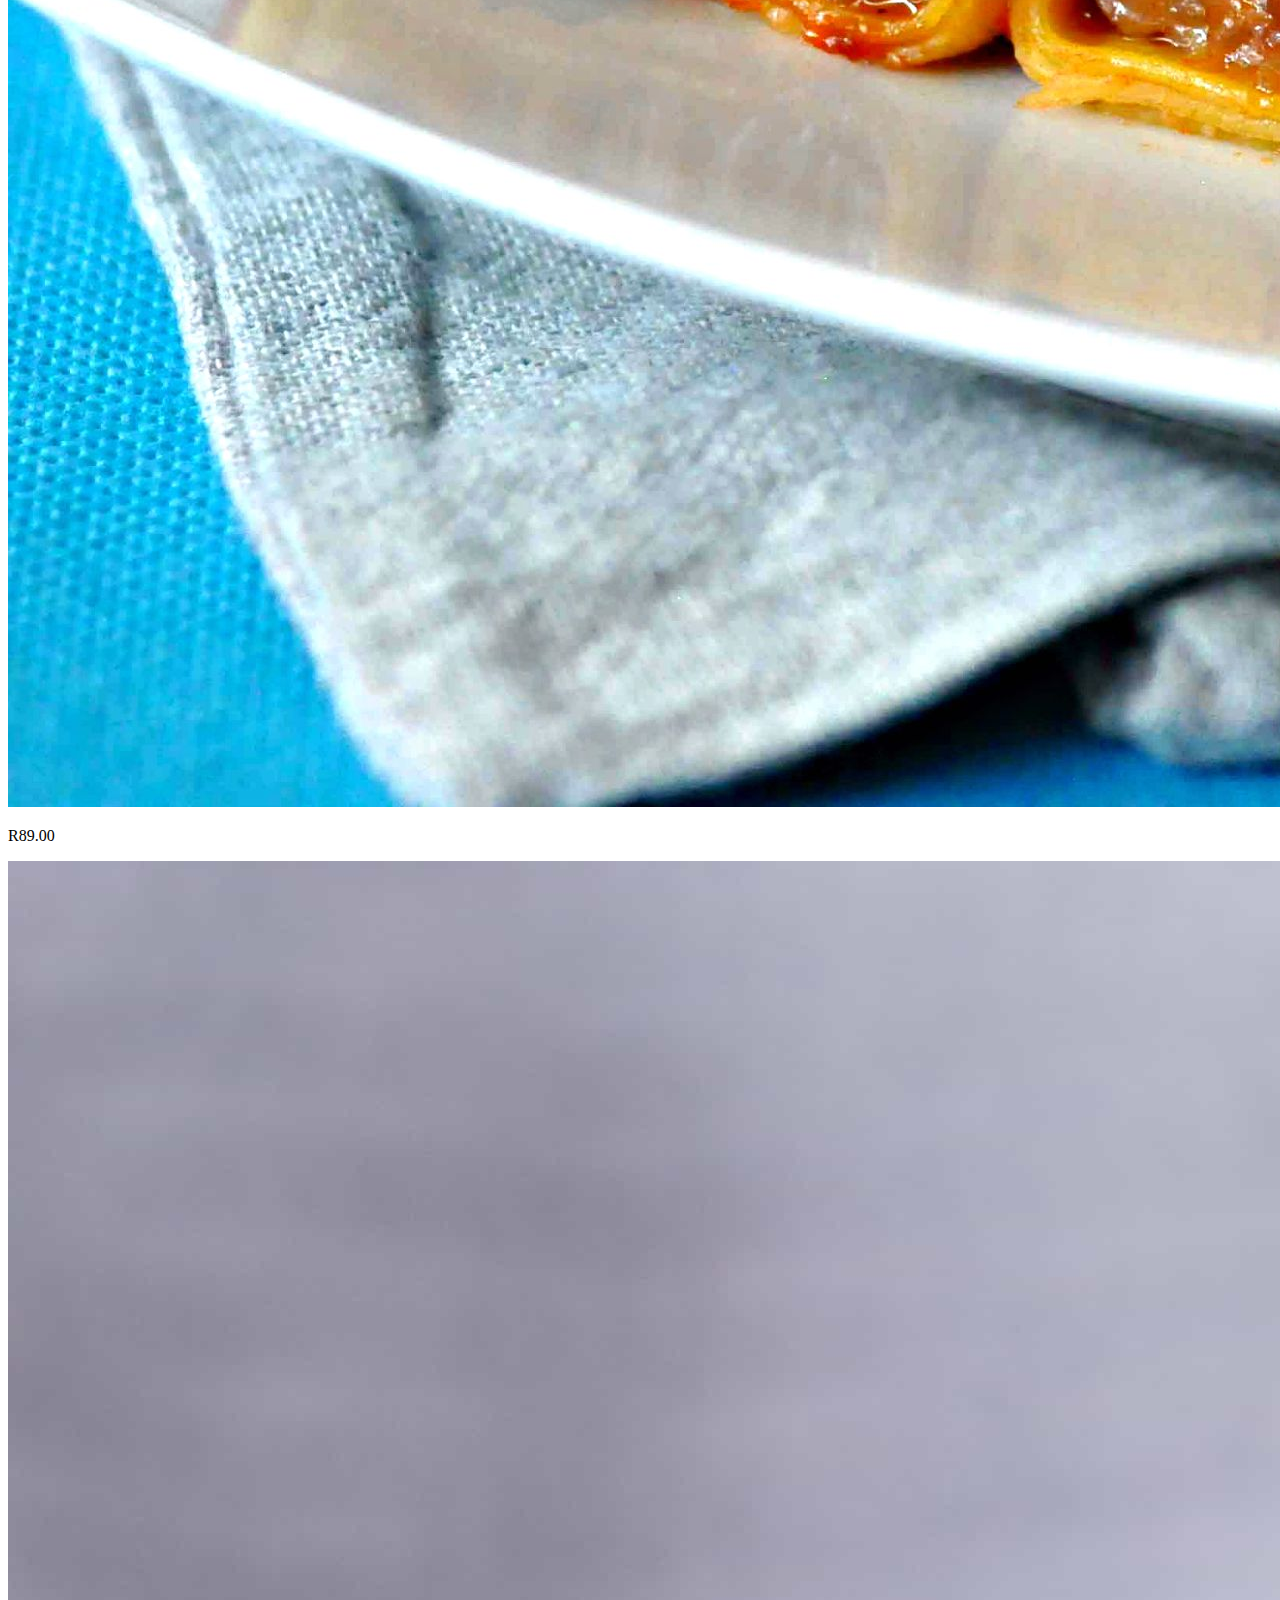
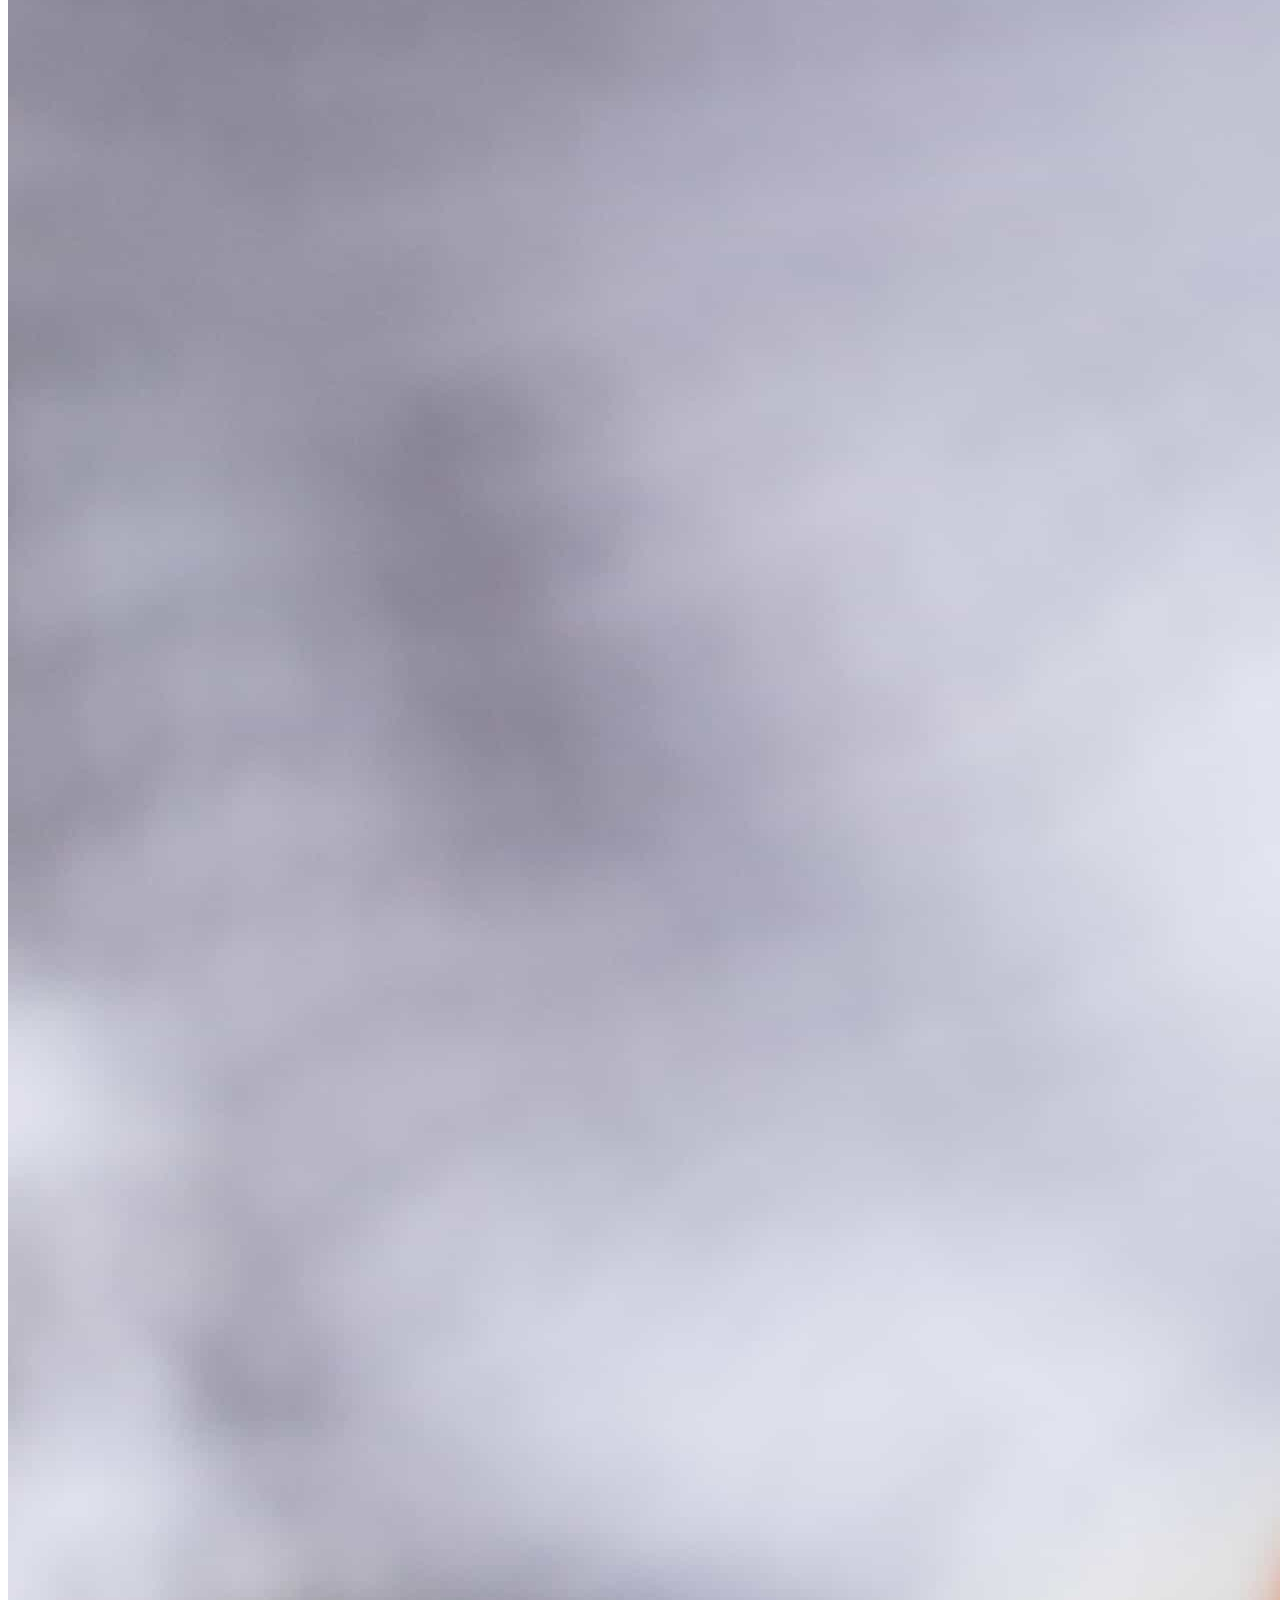
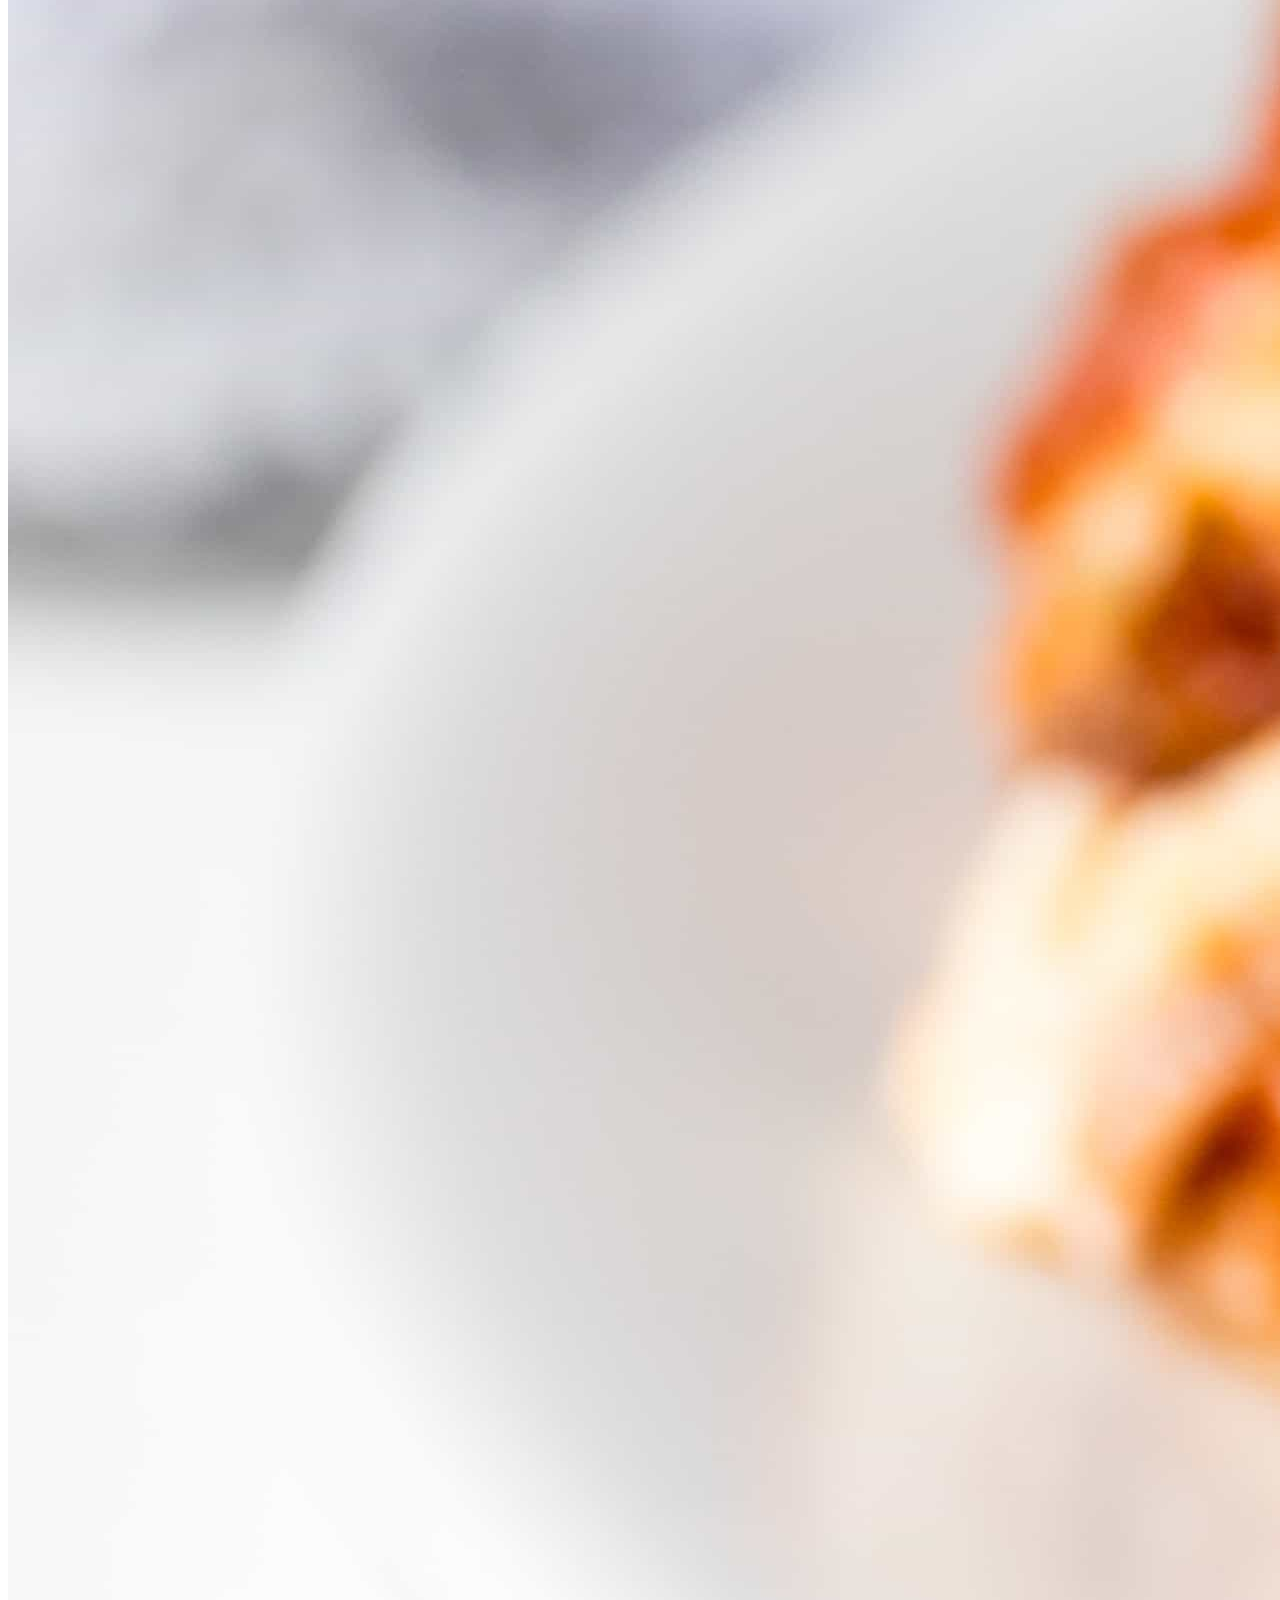
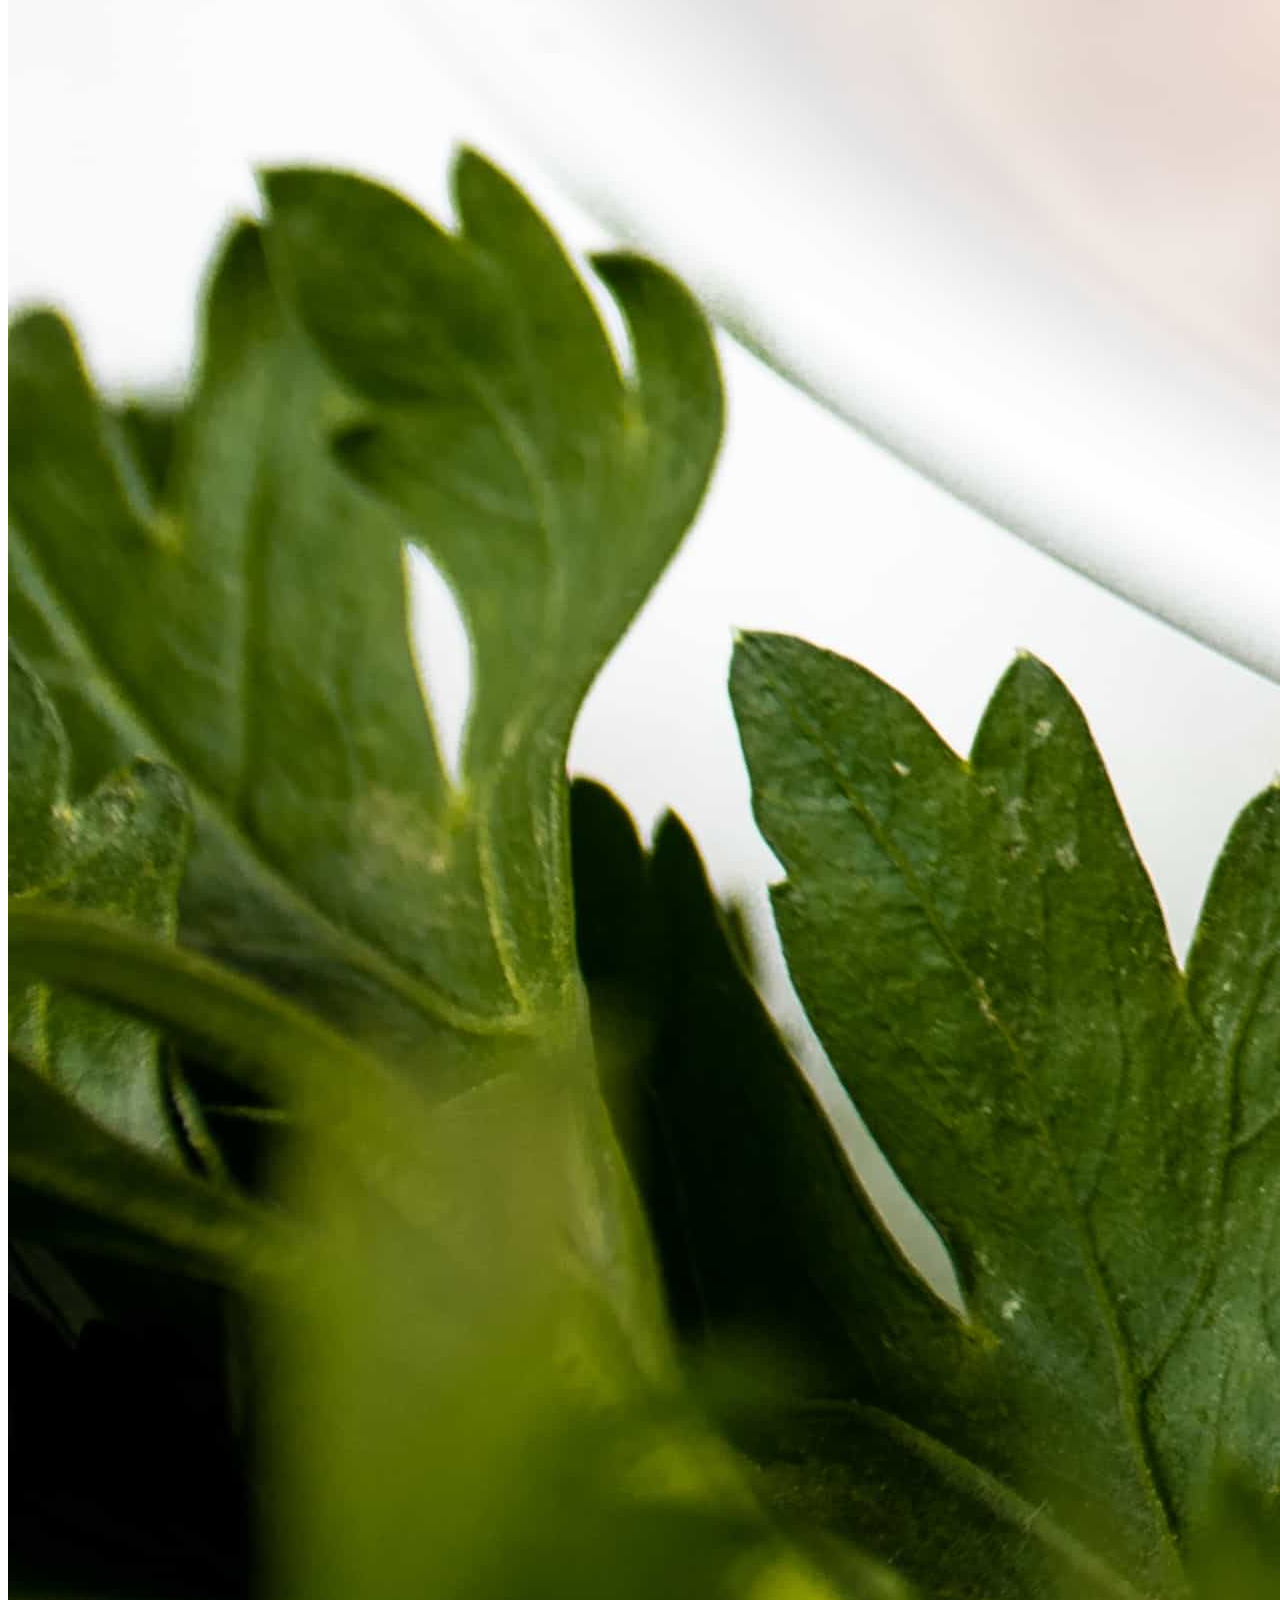
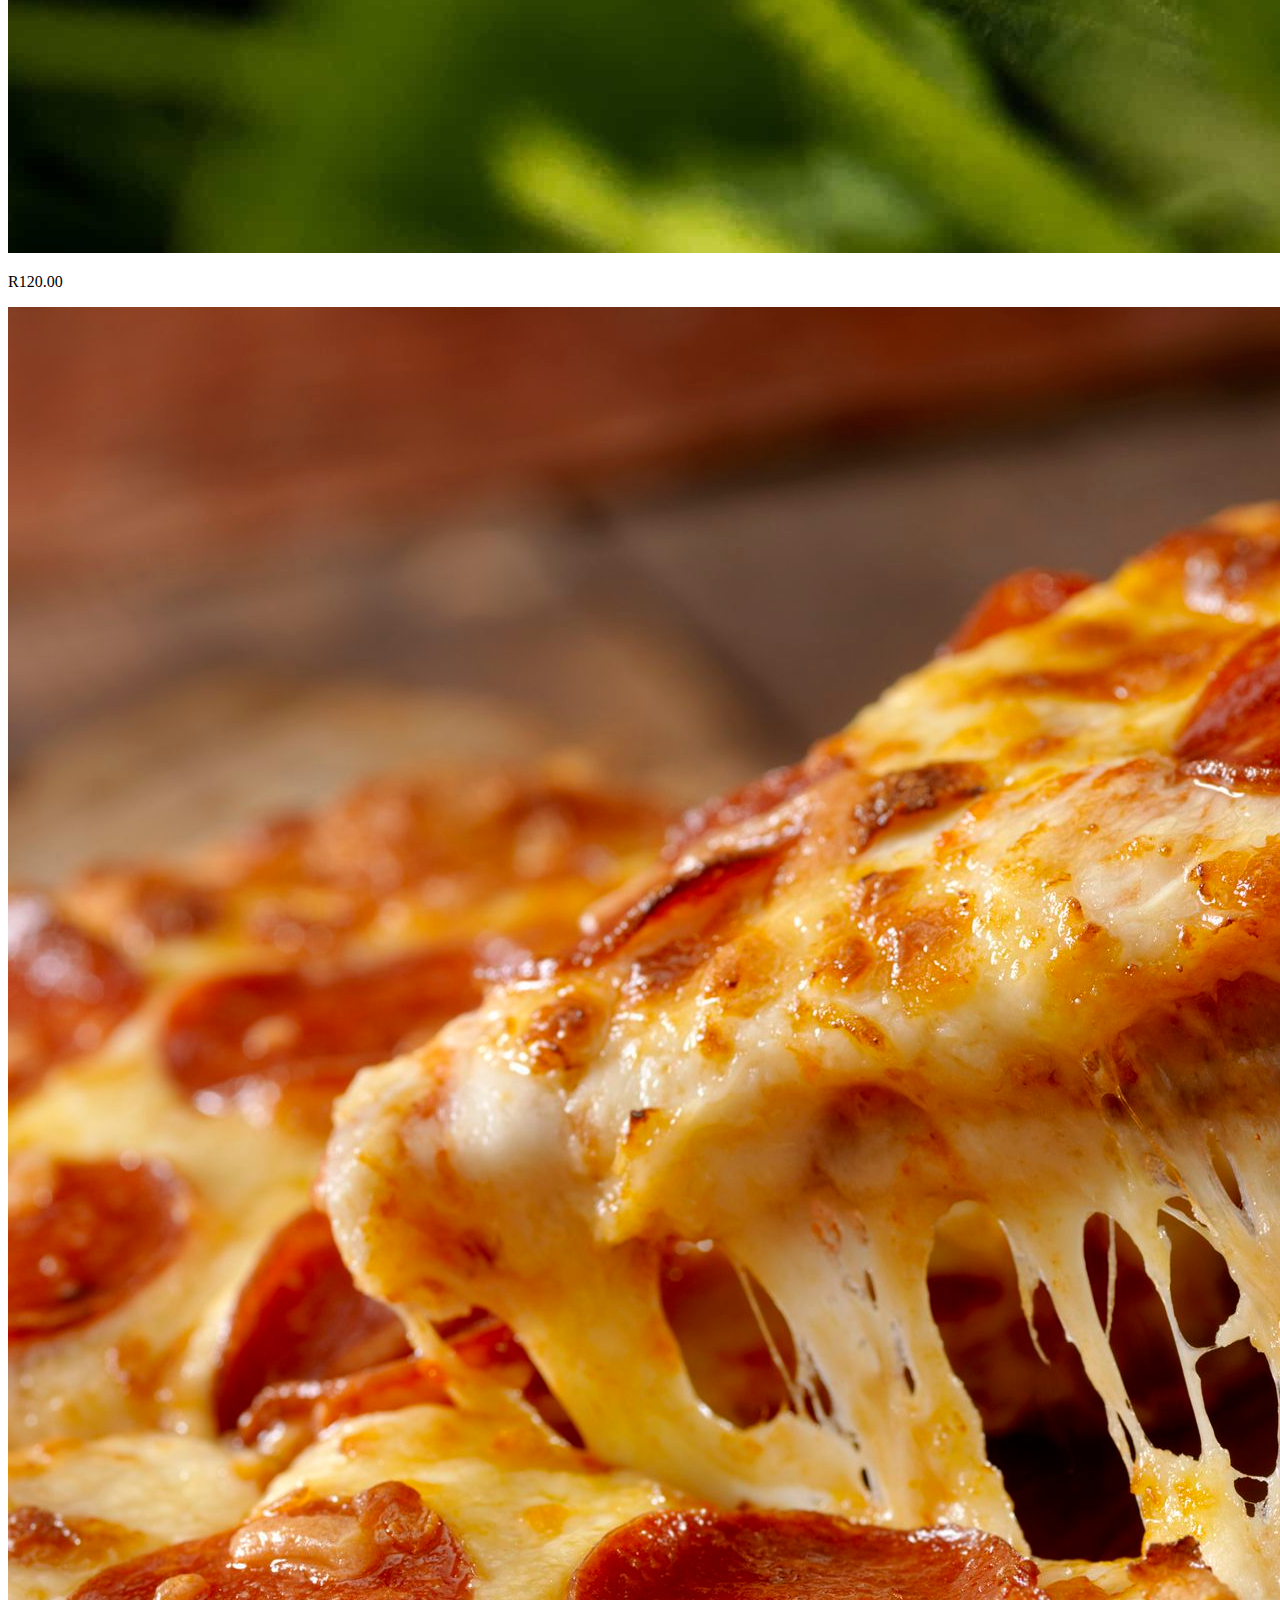
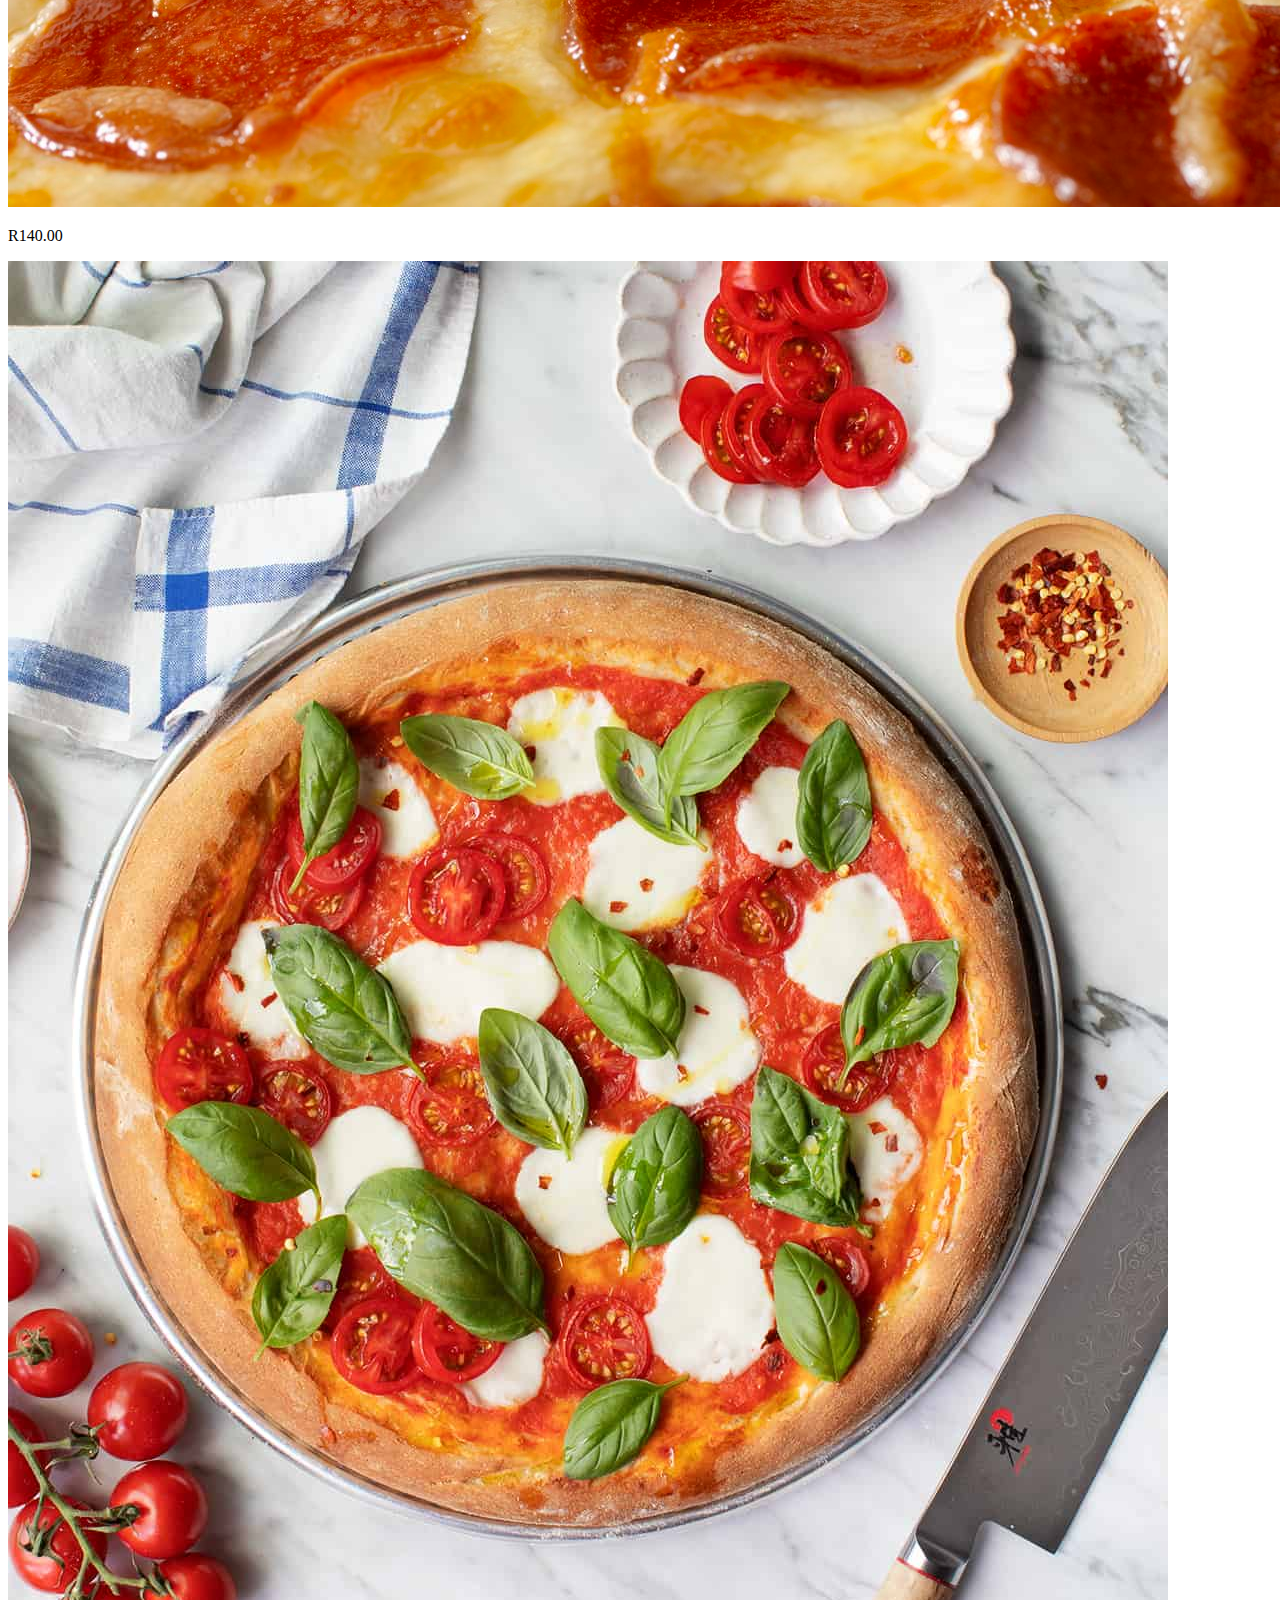
<file: cart.html>
<!DOCTYPE html>
<html>
<head>
  <title>Your Cart</title>
  <meta name="viewport" content="width=device-width,initial-scale=1"> 
  <link href="https://cdn.jsdelivr.net/npm/bootstrap@5.2.3/dist/css/bootstrap.min.css" rel="stylesheet" integrity="sha384-rbsA2VBKQhggwzxH7pPCaAqO46MgnOM80zW1RWuH61DGLwZJEdK2Kadq2F9CUG65" crossorigin="anonymous">
  <link href="https://cdn.jsdelivr.net/npm/bootstrap-icons@1.11.1/font/bootstrap-icons.css" rel="stylesheet">
  <link rel="stylesheet" href="style.css">  
</head>
<body>
  <h1>Your Cart 🛒</h1>
  <div class="container">
  <div class="row">
  <div class="col col-sm-12 col-md-3 col-lg-4">
    <!-- Show items added to cart -->
     <img src="assets/img/bella-vita-1.jpg" class="img-fluid" alt="cart images" >
     <p class="bg-primary px-2 py-1 my-2 mx-3 text-light text-center"> R140.00</p>

  </div>
  <div class="col col-sm-12 col-md-3 col-lg-4">
    <!-- Show items added to cart -->
     <img src="assets/img/classic-pizza-margherita2.jpg" class="img-fluid" alt="cart images" >
     <p class="bg-primary px-2 py-1 my-2 mx-3 text-light text-center"> R220.00</p>

  </div>
  <div class="col col-sm-12 col-md-3 col-lg-4">
    <!-- Show items added to cart -->
     <img src="assets/img/fettuccine-alfredo.jpg" class="img-fluid" alt="cart images" >
     <p class="bg-primary px-2 py-1 my-2 mx-3 text-light text-center">R160.00</p>

  </div>
  <div class="col col-sm-12 col-md-3 col-lg-4">
    <!-- Show items added to cart -->
     <img src="assets/img/cannelloni.jpg" class="img-fluid" alt="cart images" >
     <p class="bg-primary px-2 py-1 my-2 mx-3 text-light text-center">R89.00</p>

  </div>
  <div class="col col-sm-12 col-md-3 col-lg-4">
    <!-- Show items added to cart -->
     <img src="assets/img/lasgna2.jpg" class="img-fluid" alt="cart images" >
     <p class="bg-primary px-2 py-1 my-2 mx-3 text-light text-center">R120.00</p>

  </div>
  <div class="col col-sm-12 col-md-3 col-lg-4">
    <!-- Show items added to cart -->
     <img src="assets/img/pepperoni-pizza.jpg" class="img-fluid" alt="cart images" >
     <p class="bg-primary px-2 py-1 my-2 mx-3 text-light text-center">R140.00</p>

  </div>
  <div class="col col-sm-12 col-md-3 col-lg-4">
    <!-- Show items added to cart -->
     <img src="assets/img/margherita-pizza (1).jpg" class="img-fluid" alt="cart images" >
     <p class="bg-primary px-2 py-1 my-2 mx-3 text-light text-center">R99.00</p>

  </div>
  <div class="col col-sm-12 col-md-3 col-lg-4">
    <!-- Show items added to cart -->
     <img src="assets/img/pasta-carbonara-recipe.jpg" class="img-fluid" alt="cart images" >
     <p class="bg-primary px-2 py-1 my-2 mx-3 text-center text-light"> R150.00</p>
     <p class="bg-primary text-light text-center py-1 px-2 my-2 mx-3">Subtotal : R1118</p>

  </div>
  </div>
  </div>

  
  <button  type="button" class=" btn btn-success py-2 px-3 my-3 mx-4">Proceed to Checkout 💳</button>
  <br><br>
  <a href="index.html">Back to Products 🛍️</a>
  
  <script src="https://cdn.jsdelivr.net/npm/bootstrap@5.2.3/dist/js/bootstrap.bundle.min.js"></script>
</body>
</html>
</file>
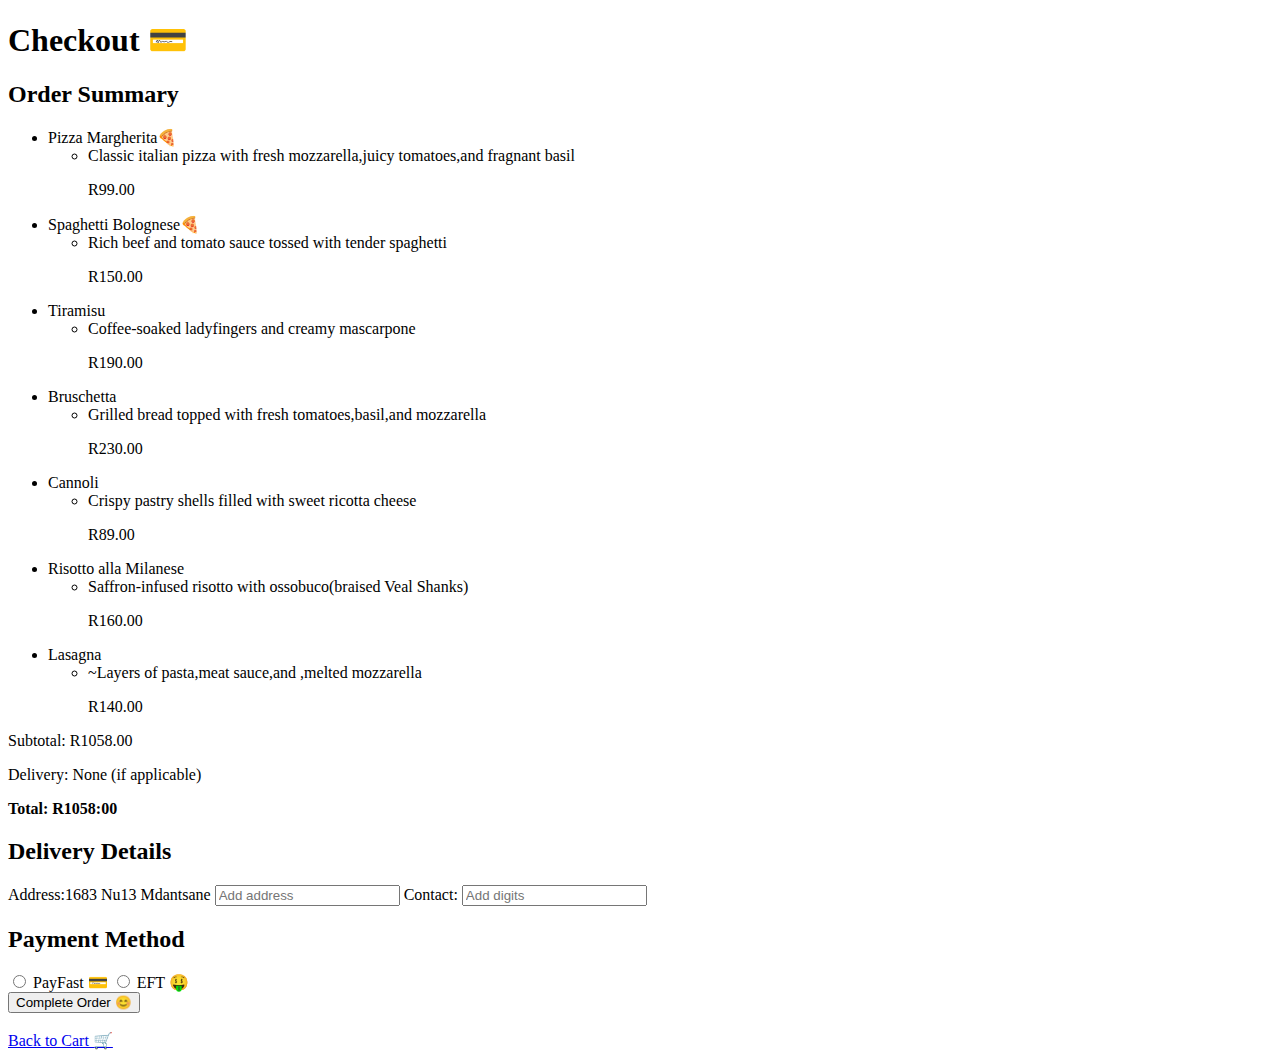
<file: checkout.html>
<!DOCTYPE html>
<html>
<head>
  <title>Checkout</title>
  <meta name="viewport" content="width=device-width,initial-scale=1"> 
  <link href="https://cdn.jsdelivr.net/npm/bootstrap@5.2.3/dist/css/bootstrap.min.css" rel="stylesheet" integrity="sha384-rbsA2VBKQhggwzxH7pPCaAqO46MgnOM80zW1RWuH61DGLwZJEdK2Kadq2F9CUG65" crossorigin="anonymous">
  <link href="https://cdn.jsdelivr.net/npm/bootstrap-icons@1.11.1/font/bootstrap-icons.css" rel="stylesheet">
  <link rel="stylesheet" href="style.css">  
</head>
<body>
  <h1>Checkout 💳</h1>
  
  <!-- Order Summary -->
  <div id="order-summary">
    <h2>Order Summary</h2>
    <div id="order-items">
      <!-- List items in cart with prices -->
       <ul>
        <li> Pizza Margherita🍕
            <ul>
                <li>Classic italian pizza with fresh mozzarella,juicy tomatoes,and fragnant basil</li>
                <p class="bg-primary text-light text-center py-1 px-2 my-2 mx-3 d-inline rounded-2">R99.00</p>
            </ul>
        </li>
        <li>
            Spaghetti Bolognese🍕
            
            <ul>
                <li>Rich beef and tomato sauce tossed with tender spaghetti</li>
                <p class="bg-primary text-light text-center py-1 px-2 my-2 mx-3 d-inline rounded-2">R150.00</p>
            </ul>
        </li>
        <li>Tiramisu
            <ul>
                <li>Coffee-soaked ladyfingers and creamy mascarpone</li>
                <p class="bg-primary text-light text-center py-1 px-2 my-2 mx-3 d-inline rounded-2">R190.00</p>
            </ul>
        </li>
        <li> Bruschetta 
            <ul>
                <li>Grilled bread topped with fresh tomatoes,basil,and mozzarella</li>
                <p class="bg-primary text-light text-center py-1 px-2 my-2 mx-3 d-inline rounded-2">R230.00</p>
            </ul>

        </li>
        <li>Cannoli 
            <ul>
                <li>Crispy pastry shells filled with sweet ricotta cheese</li>
                <p class="bg-primary text-light text-center py-1 px-2 my-2 mx-3 d-inline rounded-2">R89.00</p>
            </ul>


        </li>
        <li> Risotto alla Milanese
            <ul>
                <li>Saffron-infused risotto with ossobuco(braised Veal Shanks)</li>
                <p class="bg-primary text-light text-center py-1 px-2 my-2 mx-3 d-inline rounded-2">R160.00</p>
            </ul>

        </li>
        <li>Lasagna
            <ul>
                <li>~Layers of pasta,meat sauce,and ,melted mozzarella</li>
                <p class="bg-primary text-light text-center py-1 px-2 my-2 mx-3 d-inline rounded-2">R140.00</p>
            </ul>

        </li>
       </ul>
    </div>
    <p>Subtotal: R1058.00</p>
    <p>Delivery: None (if applicable)</p>
    <p class="d-inline rounded-2"><strong>Total: R1058:00</strong></p>
  </div>

  <!-- Delivery Info (if needed) -->
  <div id="delivery-info">
    <h2>Delivery Details</h2>
    <label>Address:1683 Nu13 Mdantsane</label>
    <input title="text" type="text" id="address" placeholder="Add address ">
    <label>Contact:</label>
    <input title="number" type="text" id="contact" placeholder="Add digits">
  </div>

  <!-- Payment Options -->
  <div id="payment-options">
    <h2>Payment Method</h2>
    <label><input type="radio" name="payment" value="payfast"> PayFast 💳</label>
    <label><input type="radio" name="payment" value="eft"> EFT 🤑</label>
  </div>

  <button id="complete-order">Complete Order 😊</button>
  <br><br>
  <a href="cart.html">Back to Cart 🛒</a>
</body>
</html>
</file>
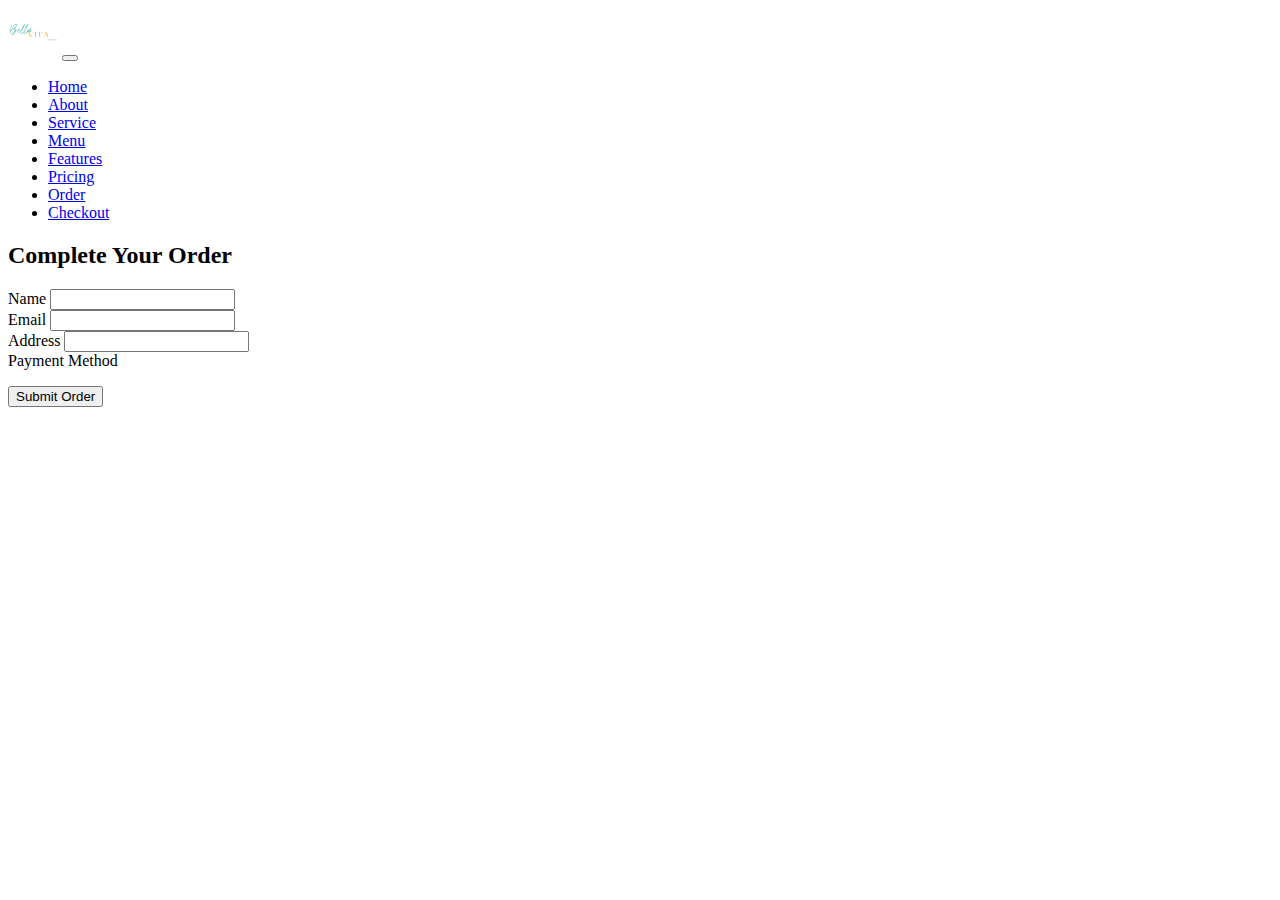
<file: complete-order-form.html>
<!DOCTYPE html>
<html lang="en">
<head>
  <title>Complete Order</title>
  <meta charset="UTF-8">
  <meta name="viewport" content="width=device-width, initial-scale=1">
  <title>Menu - Bella Vita Italian Restaurant</title>
  <link href="https://cdn.jsdelivr.net/npm/bootstrap@5.2.3/dist/css/bootstrap.min.css" rel="stylesheet" integrity="sha384-rbsA2VBKQhggwzxH7pPCaAqO46MgnOM80zW1RWuH61DGLwZJEdK2Kadq2F9CUG65" crossorigin="anonymous">
  <link href="https://cdn.jsdelivr.net/npm/bootstrap-icons@1.11.1/font/bootstrap-icons.css" rel="stylesheet">
  <link rel="stylesheet" href="style.css">
                                                                                    
</head>
<body>
    <nav class="navbar navbar-expand-lg navbar-dark bg-dark">
  <div class="container-fluid">
    <a class="navbar-brand" href="#"><img src="assets/img/bella-vita-logo.jpeg" class="img-fluid" style="width:50px; height:50px;border-radius:50%;" alt="image logo"></a>
    <button class="navbar-toggler" type="button" data-bs-toggle="collapse" data-bs-target="#navbarNav" aria-controls="navbarNav" aria-expanded="false" aria-label="Toggle navigation">
      <span class="navbar-toggler-icon"></span>
    </button>
    <div class="collapse navbar-collapse" id="navbarNav">
      <ul class="navbar-nav">
        <li class="nav-item">
          <a class="nav-link active" aria-current="page" href="index.html">Home</a>
        </li>
        <li class="nav-item">
          <a class="nav-link" href="about.html">About</a>
        </li>
        <li class="nav-item">
          <a class="nav-link" href="service.html">Service</a>
        </li>
        <li class="nav-item">
          <a class="nav-link" href="menu.html">Menu</a>
        </li>
        <li class="nav-item">
          <a class="nav-link" href="features.html">Features</a>
        </li>
        <li class="nav-item">
          <a class="nav-link" href="pricing.html">Pricing</a>
          </li>
          <li class="nav-item">
          <a class="nav-link" href="order.html">Order</a>
        </li>
        <li class="nav-item">
          <a class="nav-link" href="checkout.html">Checkout</a>
        </li>  
      </ul>
    </div>
  </div>
</nav>
<main>
  <div class="container py-5">
    <h2>Complete Your Order</h2>
    <form action="/process-order" method="Post">
      <div class="mb-3">
        <label>Name</label>
        <input title="text" type="text" class="form-control" required>
      </div>
      <div class="mb-3">
        <label>Email</label>
        <input title="email" type="email" class="form-control" required>
      </div>
      <div class="mb-3">
        <label>Address</label>
        <input title="text" type="text" class="form-control" required>
      </div>
      <div class="mb-3">
        <label>Payment Method</label>
        <p class="fw-bold">
          <!-- Show selected payment method from previous page -->
          <span id="payment-method"></span>
        </p>
      </div>
      <button type="submit" class="btn btn-success">Submit Order</button>
    </form>
  </div>
<script>
  document.getElementById('orderForm').addEventListener('submit', (e) => {
    e.preventDefault();
    const formData = new FormData(e.target);
    fetch('/process-order', {
      method: 'POST',
      body: formData,
    })
    .then(response => response.json())
    .then(data => console.log('Order submitted:', data))
    .catch(error => console.error('Error:', error));
  });
</script>
<script src="https://cdn.jsdelivr.net/npm/bootstrap@5.2.3/dist/js/bootstrap.bundle.min.js"></script>
  
</body>
</html>
</file>
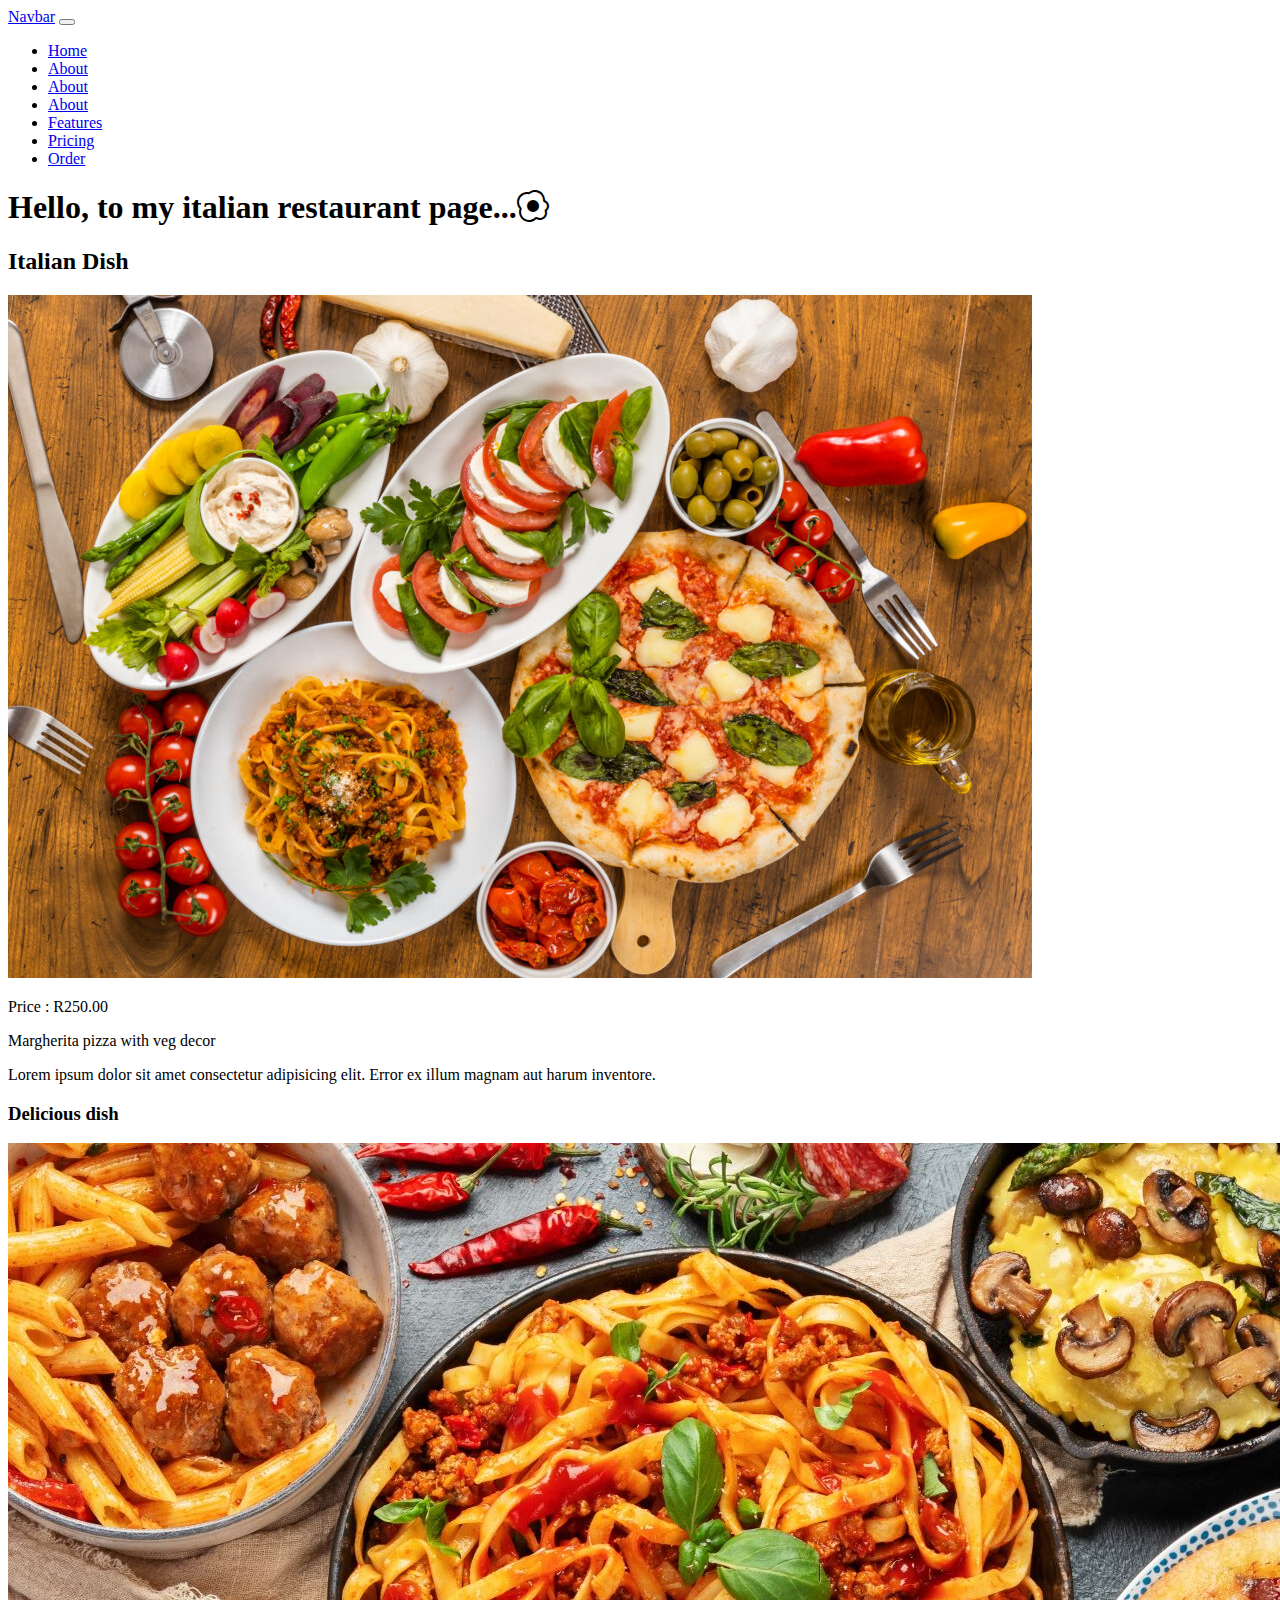
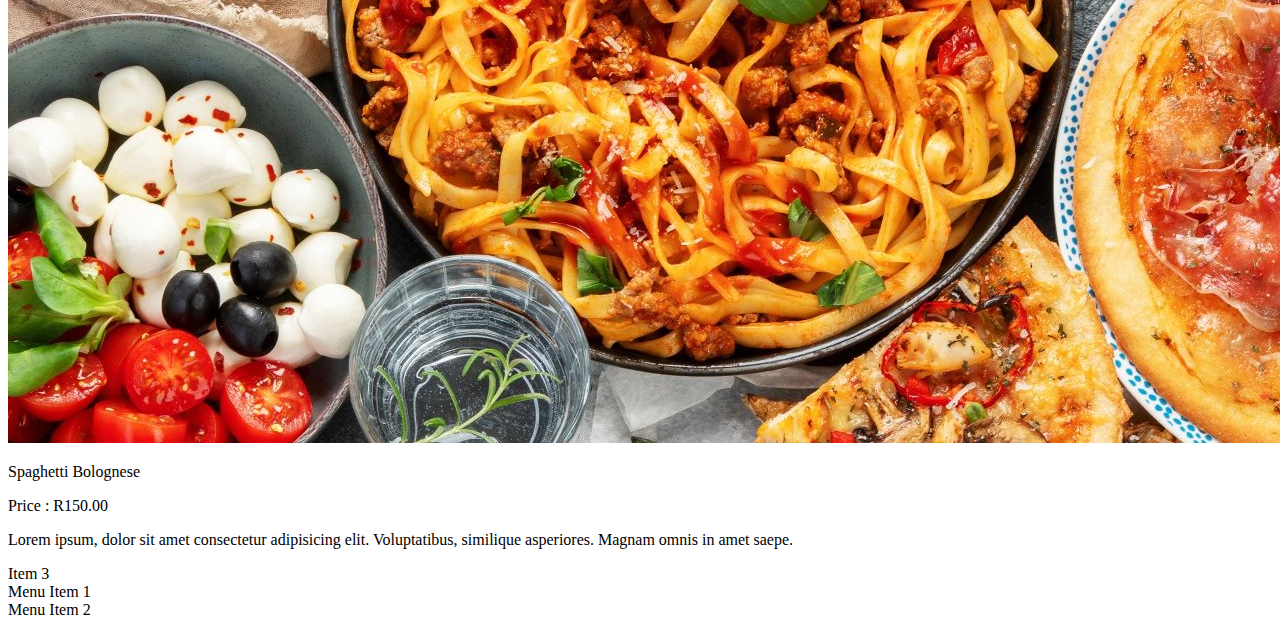
<file: contact.html>
<!doctype html>
<html lang="en">
  <head>
    <meta charset="utf-8">
    <meta name="viewport" content="width=device-width, initial-scale=1">
    <title>Bootstrap demo</title>
    <link href="https://cdn.jsdelivr.net/npm/bootstrap@5.2.3/dist/css/bootstrap.min.css" rel="stylesheet" integrity="sha384-rbsA2VBKQhggwzxH7pPCaAqO46MgnOM80zW1RWuH61DGLwZJEdK2Kadq2F9CUG65" crossorigin="anonymous">
    <link href="https://cdn.jsdelivr.net/npm/bootstrap-icons@1.11.1/font/bootstrap-icons.css" rel="stylesheet">
    <link rel="stylesheet" href="style.css">
  </head>
  <body>
    <nav class="navbar navbar-expand-lg navbar-light bg-light">
  <div class="container-fluid">
    <a class="navbar-brand" href="#">Navbar</a>
    <button class="navbar-toggler" type="button" data-bs-toggle="collapse" data-bs-target="#navbarNav" aria-controls="navbarNav" aria-expanded="false" aria-label="Toggle navigation">
      <span class="navbar-toggler-icon"></span>
    </button>
    <div class="collapse navbar-collapse" id="navbarNav">
      <ul class="navbar-nav">
        <li class="nav-item">
          <a class="nav-link active" aria-current="page" href="#">Home</a>
        </li>
        <li class="nav-item">
          <a class="nav-link" href="about.html">About</a>
        </li>
        <li class="nav-item">
          <a class="nav-link" href="contact.html">About</a>
        </li>
        <li class="nav-item">
          <a class="nav-link" href="service.html">About</a>
        </li>
        <li class="nav-item">
          <a class="nav-link" href="features.html">Features</a>
        </li>
        <li class="nav-item">
          <a class="nav-link" href="pricing.html">Pricing</a>
          <li class="nav-item">
          <a class="nav-link" href="order.html">Order</a>
        </li>
        </li>
        
      </ul>
    </div>
  </div>
</nav>

    <h1 class="text-center py-3 px-4">Hello, to my italian restaurant page...<i class="bi bi-egg-fried"></i></h1>
    <div class="container">
  <div class="row">
    <div class="col-md-4 my-3">
      <div class="p-3 border bg-light">
        <h2>Italian Dish</h2>
        <img src="assets/img/italian-cuisine-.jpeg" class="img-fluid" alt="italian photo food">
        <p class="text-center text-muted py-2 px-3 my-3 mx-4"> Price : R250.00</p>
        <p class=" text-center py-1 px-2">Margherita pizza with veg decor</p>
        <p>Lorem ipsum dolor sit amet consectetur adipisicing elit. Error ex illum magnam aut harum inventore.</p>
      </div>
    </div>
    <div class="col-md-4">
      <div class="p-3 border bg-light">
        <h3>Delicious dish</h3>
        <img src="assets/img/italian-food-2.jpg" class="img-fluid" alt="italian photo">
        <p class="text-center py-1 px-2">Spaghetti Bolognese</p>
        <p class="text-center text-muted  py-1 px-2">Price : R150.00</p>
        <p>Lorem ipsum, dolor sit amet consectetur adipisicing elit. Voluptatibus, similique asperiores. Magnam omnis in amet saepe.</p>
      </div>
    </div>
    <div class="col-md-4">
      <div class="p-3 border bg-light">Item 3</div>
    </div>
  </div>
</div>



<div class="container">
  <div class="row">
    <div class="col">
      <div class="p-3 border bg-light">Menu Item 1</div>
    </div>
    <div class="col">
      <div class="p-3 border bg-light">Menu Item 2</div>
    </div>
  </div>
</div>
    
    <script src="https://cdn.jsdelivr.net/npm/bootstrap@5.2.3/dist/js/bootstrap.bundle.min.js" integrity="sha384-kenU1KFdBIe4zVF0s0G1M5b4hcpxyD9F7jL+jjXkk+Q2h455rYXK/7HAuoJl+0I4" crossorigin="anonymous"></script>
  </body>
</html>
</file>
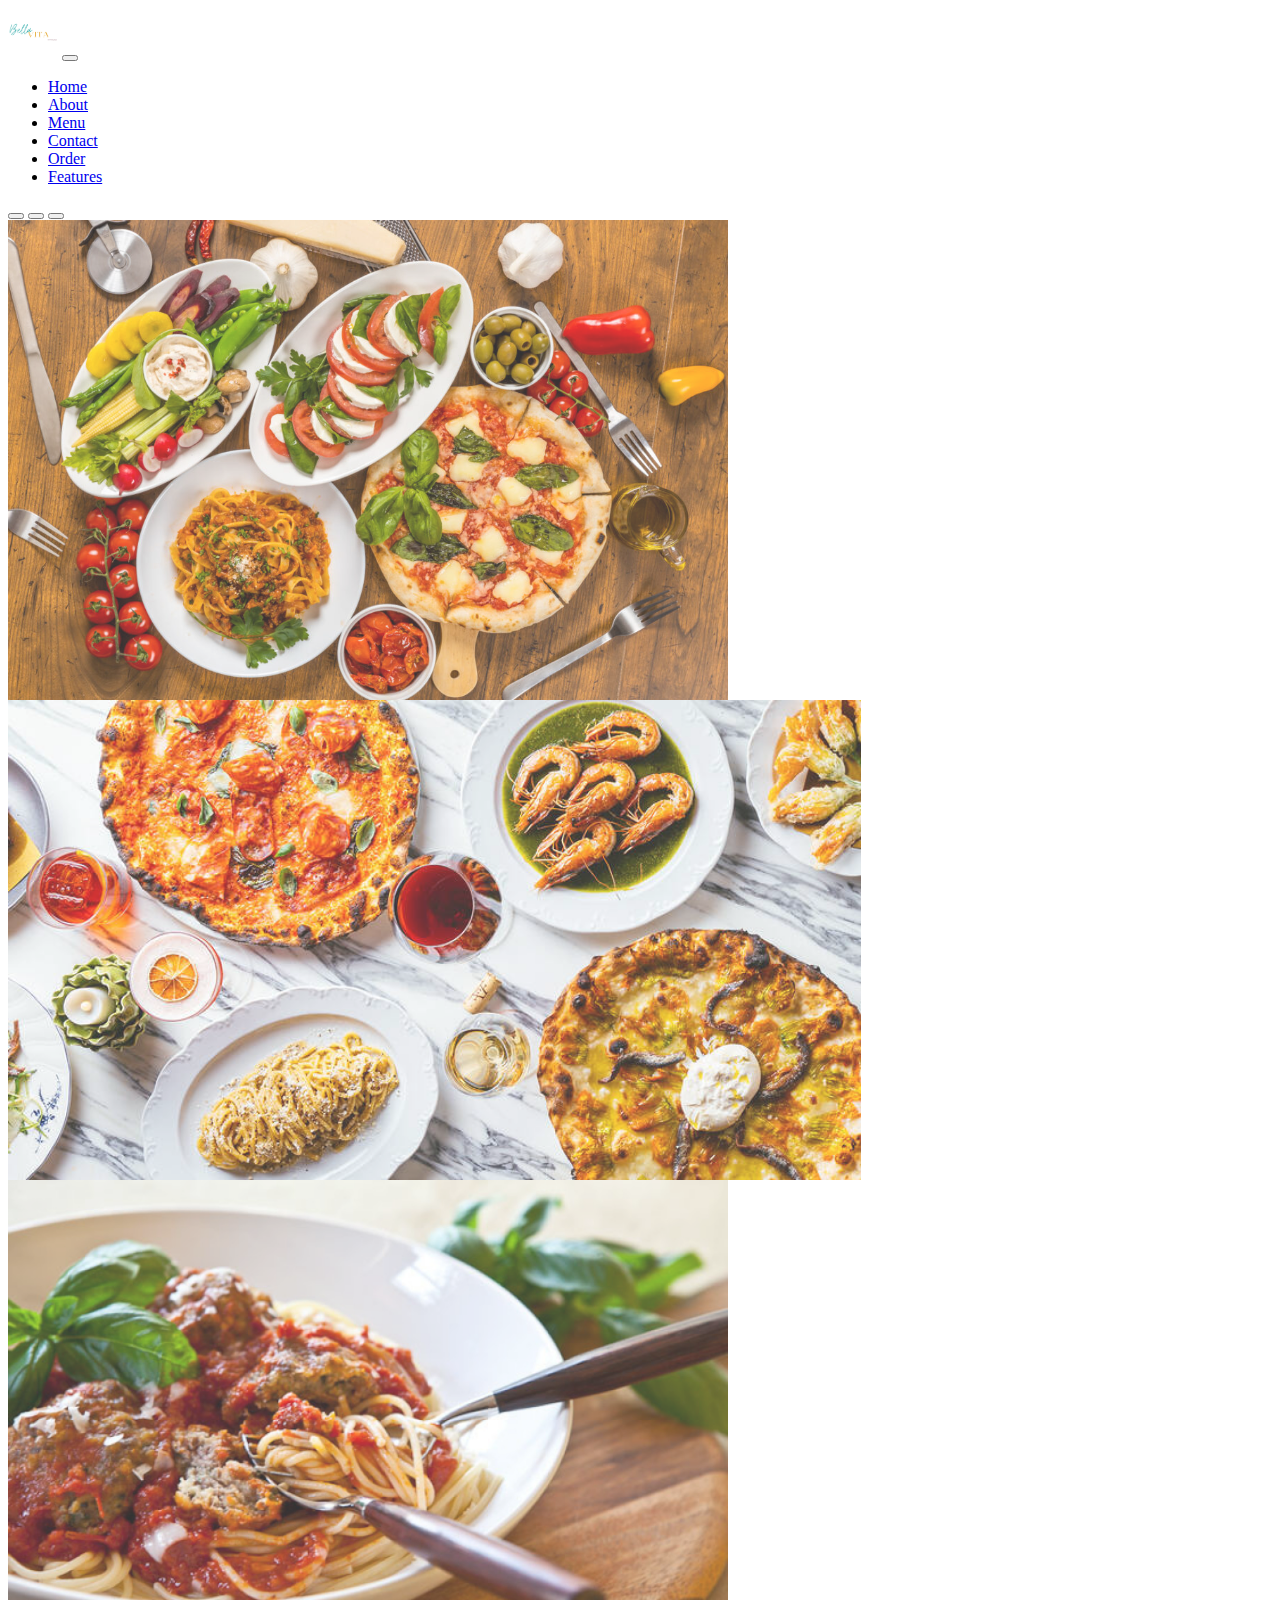
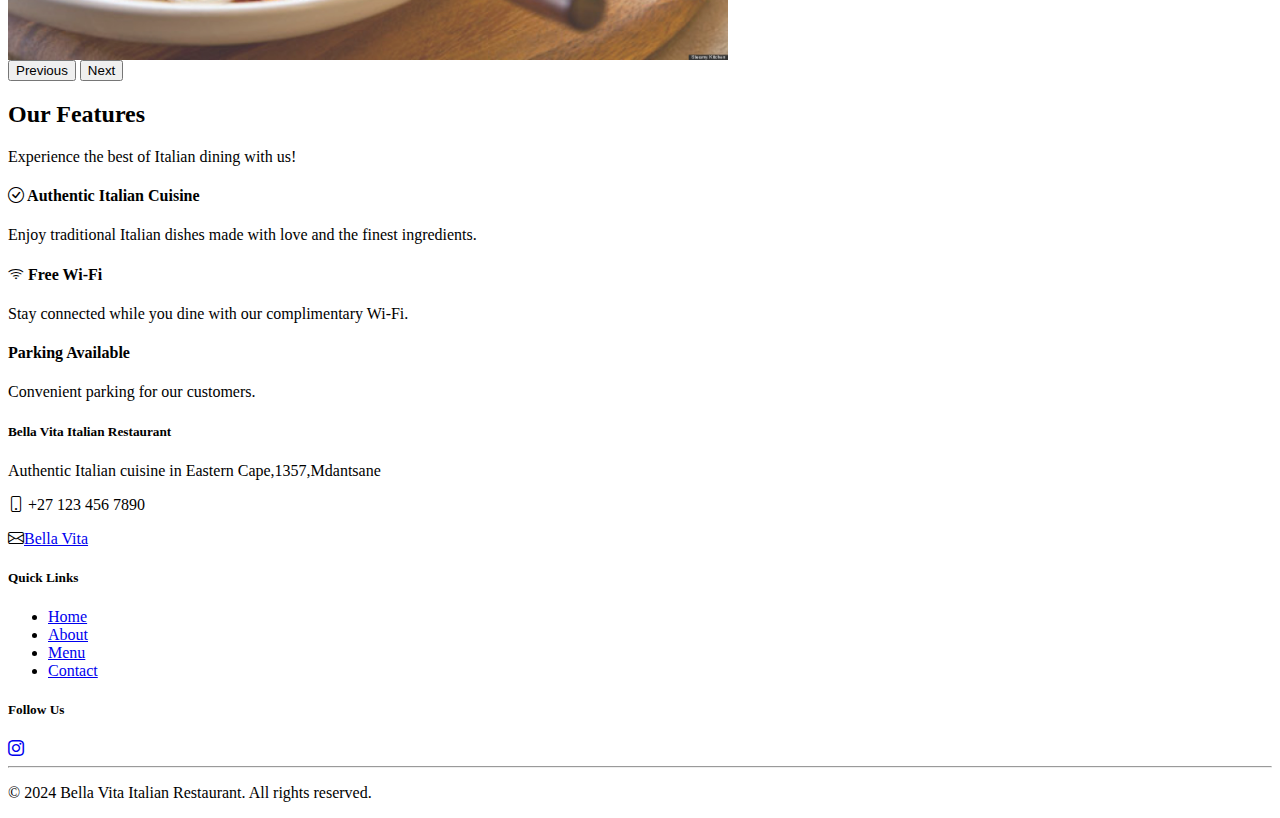
<file: features.html>
<!DOCTYPE html>
<html lang="en">
<head>
  <meta charset="UTF-8">
  <meta name="viewport" content="width=device-width, initial-scale=1">
  <title>Features - Bella Vita Italian Restaurant</title>
  <link href="https://cdn.jsdelivr.net/npm/bootstrap@5.2.3/dist/css/bootstrap.min.css" rel="stylesheet" integrity="sha384-rbsA2VBKQhggwzxH7pPCaAqO46MgnOM80zW1RWuH61DGLwZJEdK2Kadq2F9CUG65" crossorigin="anonymous">
  <link href="https://cdn.jsdelivr.net/npm/bootstrap-icons@1.11.1/font/bootstrap-icons.css" rel="stylesheet">
  <link rel="stylesheet" href="style.css">            
</head>
<body>
  <!-- Navbar -->
  <nav class="navbar navbar-expand-lg navbar-dark bg-dark">
    <div class="container-fluid">
      <a class="navbar-brand" href="index.html"><img src="assets/img/bella-vita-logo.jpeg" alt="Bella Vita Logo" class="img-fluid" style="width:50px; height:50px;border-radius:50%;"></a>
      <button title="btn" class="navbar-toggler" type="button" data-bs-toggle="collapse" data-bs-target="#navbarNav">            
        <span class="navbar-toggler-icon"></span>
      </button>
      <div class="collapse navbar-collapse" id="navbarNav">
        <ul class="navbar-nav ms-auto">
          <li class="nav-item"><a class="nav-link" href="index.html">Home</a></li>
          <li class="nav-item"><a class="nav-link" href="about.html">About</a></li>
          <li class="nav-item"><a class="nav-link" href="menu.html">Menu</a></li>
          <li class="nav-item"><a class="nav-link" href="contact.html">Contact</a></li>
          <li class="nav-item"><a class="nav-link" href="order.html">Order</a></li>
          <li class="nav-item"><a class="nav-link active" href="features.html">Features</a></li>
        </ul>
      </div>
    </div>
  </nav>
  <main>
    <div id="carouselExampleIndicators" class="carousel slide" data-bs-ride="carousel">
  <div class="carousel-indicators">
    <button type="button" data-bs-target="#carouselExampleIndicators" data-bs-slide-to="0" class="active" aria-current="true" aria-label="Slide 1"></button>
    <button type="button" data-bs-target="#carouselExampleIndicators" data-bs-slide-to="1" aria-label="Slide 2"></button>
    <button type="button" data-bs-target="#carouselExampleIndicators" data-bs-slide-to="2" aria-label="Slide 3"></button>
  </div>
  <div class="carousel-inner">
    <div class="carousel-item active c-item">
      <img src="assets/img/italian-cuisine-.jpeg" class="d-block w-100 c-img "  alt="italian food">
    </div>
    <div class="carousel-item c-item">
      <img src="assets/img/italian-food-4.jpg" class="d-block w-100 c-img" alt="italian food">
    </div>
    <div class="carousel-item c-item">
      <img src="assets/img/italian-food-6.jpg" class="d-block w-100 c-img" alt="italian food">
    </div>
  </div>
  <button class="carousel-control-prev" type="button" data-bs-target="#carouselExampleIndicators" data-bs-slide="prev">
    <span class="carousel-control-prev-icon" aria-hidden="true"></span>
    <span class="visually-hidden">Previous</span>
  </button>
  <button class="carousel-control-next" type="button" data-bs-target="#carouselExampleIndicators" data-bs-slide="next">
    <span class="carousel-control-next-icon" aria-hidden="true"></span>
    <span class="visually-hidden">Next</span>
  </button>
</div>
  </main>

  <!-- Features Section -->
  <section class="py-5">
    <div class="container">
      <h2 class="text-center">Our Features</h2>
      <p class="text-center">Experience the best of Italian dining with us!</p>
      
      <div class="row">
        <div class="col-md-4">
          <h4><i class="bi bi-check-circle"></i> Authentic Italian Cuisine</h4>
          <p>Enjoy traditional Italian dishes made with love and the finest ingredients.</p>
        </div>
        <div class="col-md-4">
          <h4><i class="bi bi-wifi"></i> Free Wi-Fi</h4>
          <p>Stay connected while you dine with our complimentary Wi-Fi.</p>
        </div>
        <div class="col-md-4">
          <h4><i class="bi bi-garage"></i> Parking Available</h4>
          <p>Convenient parking for our customers.</p>
        </div>
      </div>
    </div>
  </section>
  <footer class="bg-dark text-light py-4 mt-5">
  <div class="container">
    <div class="row">
      <div class="col-md-4">
        <h5>Bella Vita Italian Restaurant</h5>
        <p>Authentic Italian cuisine in Eastern Cape,1357,Mdantsane</p>
        <p><i class="bi bi-phone"></i> +27 123 456 7890</p>
        <p><i class="bi bi-envelope"></i><a href="mailto:kmavaandme@gmail.com">Bella Vita</a></p>
      </div>
      <div class="col-md-4">
        <h5>Quick Links</h5>
        <ul class="list-unstyled">
          <li><a href="index.html" class="text-light">Home</a></li>
          <li><a href="about.html" class="text-light">About</a></li>
          <li><a href="menu.html" class="text-light">Menu</a></li>
          <li><a href="contact.html" class="text-light">Contact</a></li>
        </ul>
      </div>
      <div class="col-md-4">
        <h5>Follow Us</h5>                                                           
        <a href="#" title="btn" class="text-light me-2"><i class="bi bi-instagram"></i></a>                                                      
      </div>
    </div>
    <hr class="my-3">
    <p class="text-center">&copy; 2024 Bella Vita Italian Restaurant. All rights reserved.</p>
  </div>
</footer>

  <script src="https://cdn.jsdelivr.net/npm/bootstrap@5.2.3/dist/js/bootstrap.bundle.min.js"></script>
</body>
</html>
</file>
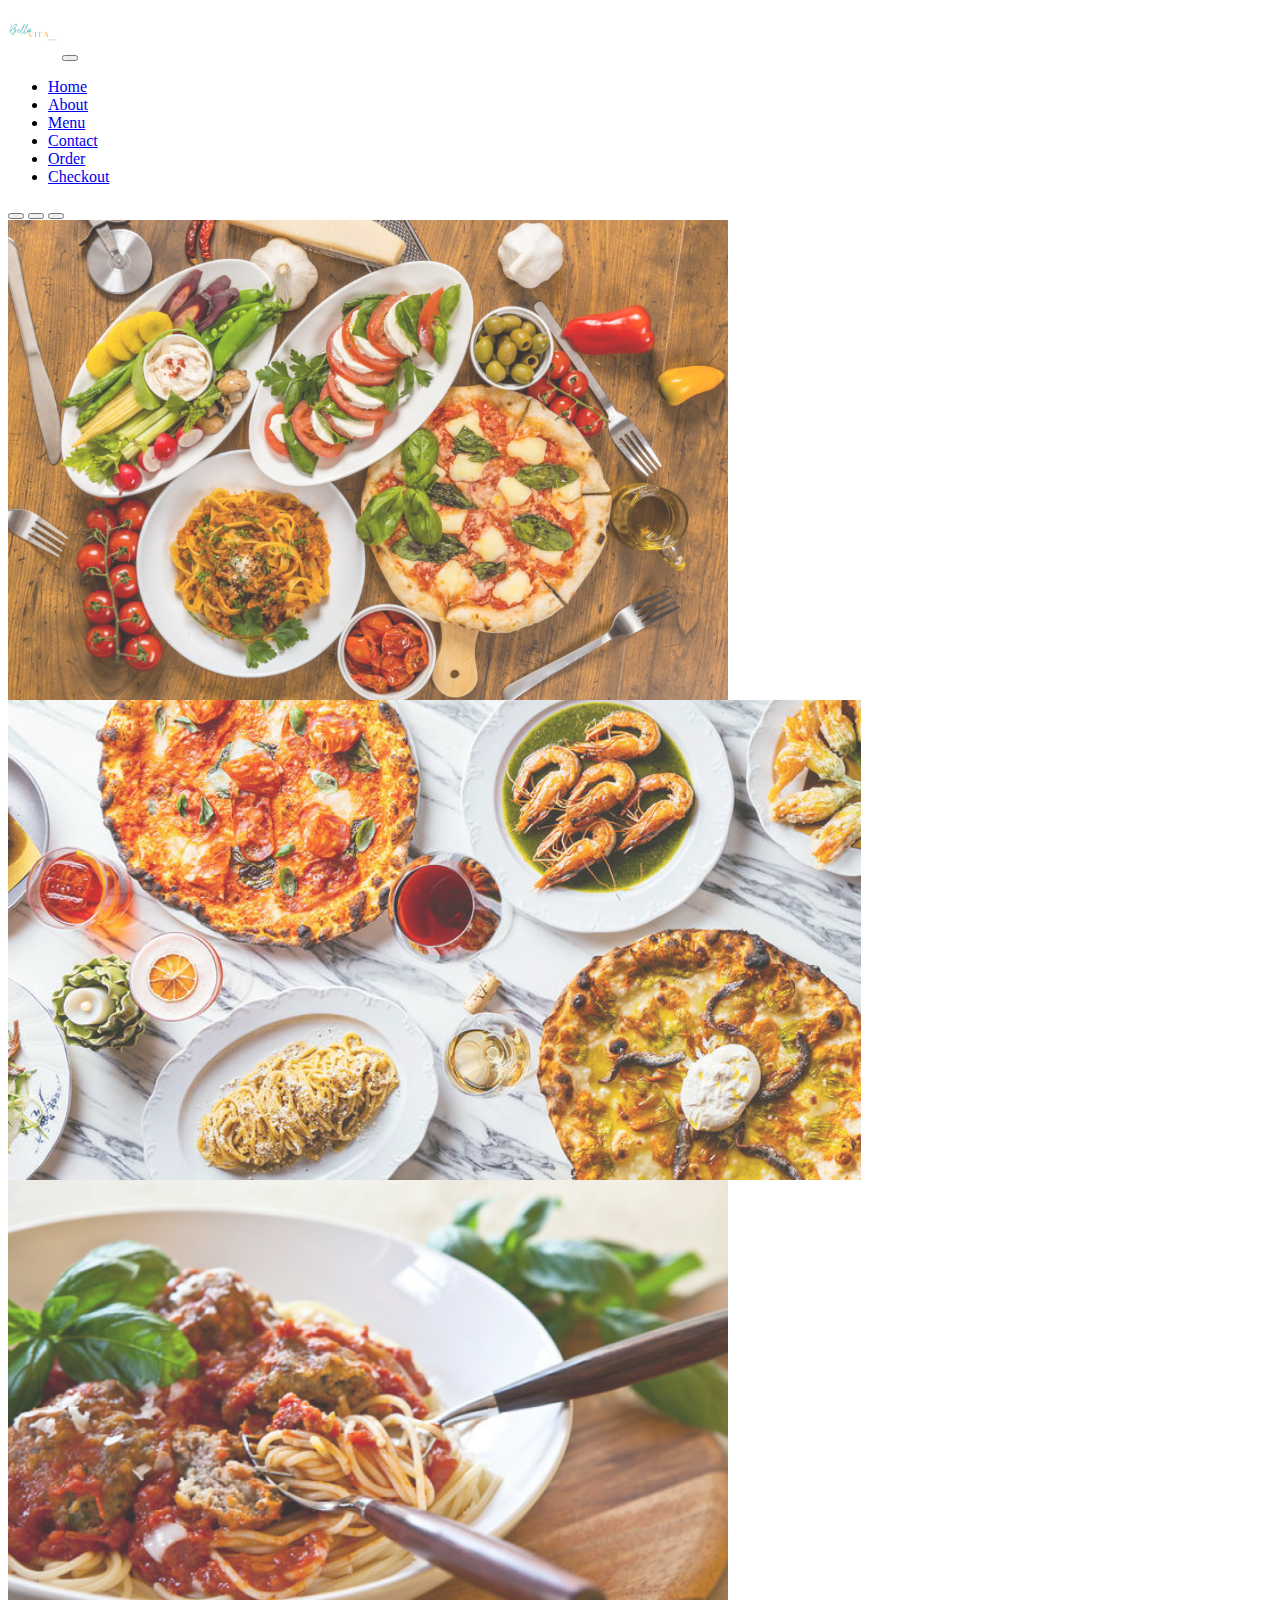
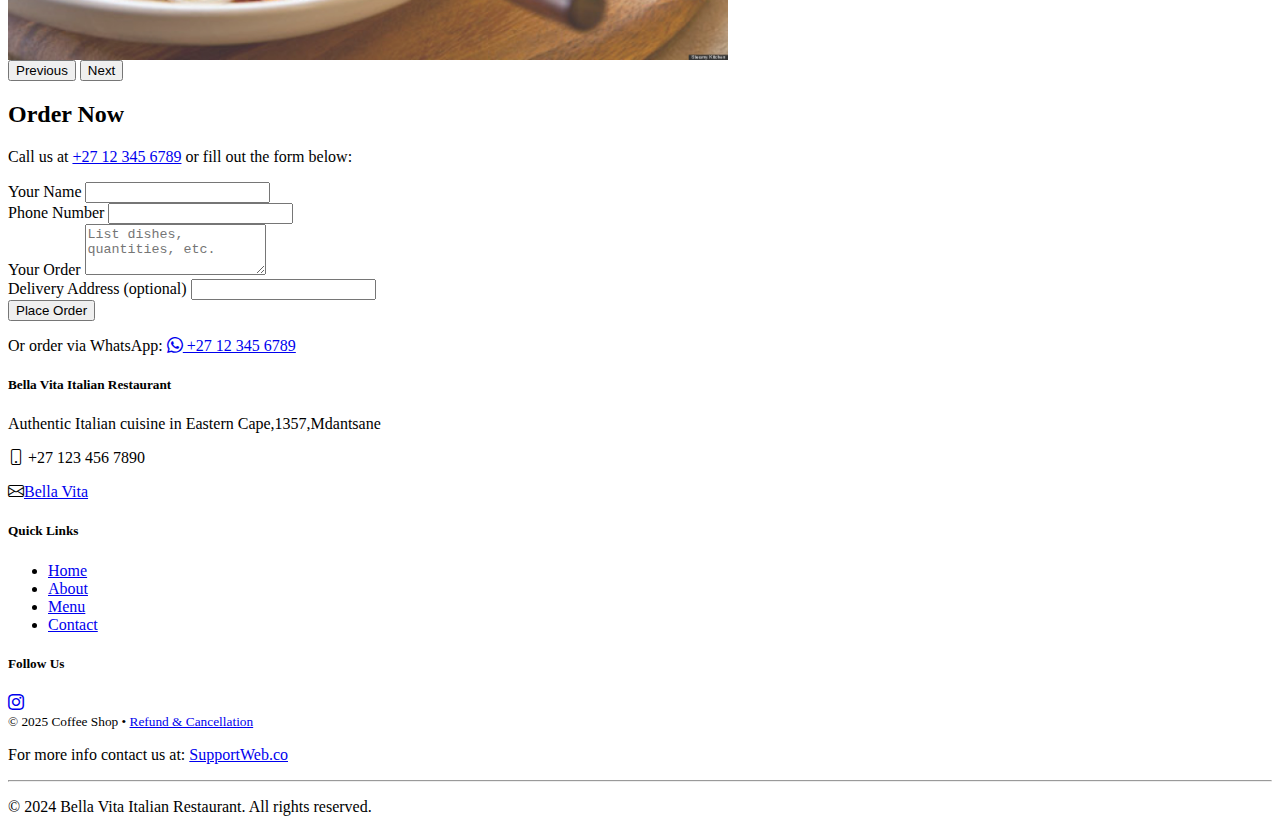
<file: order.html>
<!DOCTYPE html>
<html lang="en">
<head>
  <meta charset="UTF-8">
  <meta name="viewport" content="width=device-width, initial-scale=1">
  <title>Order - Bella Vita Italian Restaurant</title>
  <link href="https://cdn.jsdelivr.net/npm/bootstrap@5.2.3/dist/css/bootstrap.min.css" rel="stylesheet" integrity="sha384-rbsA2VBKQhggwzxH7pPCaAqO46MgnOM80zW1RWuH61DGLwZJEdK2Kadq2F9CUG65" crossorigin="anonymous">
    <link href="https://cdn.jsdelivr.net/npm/bootstrap-icons@1.11.1/font/bootstrap-icons.css" rel="stylesheet">
    <link rel="stylesheet" href="style.css">
</head>
<body>
  <!-- Navbar -->
  <nav class="navbar navbar-expand-lg navbar-dark bg-dark">
    <div class="container-fluid">
      <a class="navbar-brand" href="index.html"><img src="assets/img/bella-vita-logo.jpeg" alt="Bella Vita Logo" class="img-fluid" style="width:50px; height:50px;border-radius:50%;"></a>
      <button title="btn" class="navbar-toggler" type="button" data-bs-toggle="collapse" data-bs-target="#navbarNav">            
        <span class="navbar-toggler-icon"></span>
      </button>
      <div class="collapse navbar-collapse" id="navbarNav">
        <ul class="navbar-nav ms-auto">
          <li class="nav-item"><a class="nav-link" href="index.html">Home</a></li>
          <li class="nav-item"><a class="nav-link" href="about.html">About</a></li>
          <li class="nav-item"><a class="nav-link" href="menu.html">Menu</a></li>
          <li class="nav-item"><a class="nav-link" href="contact.html">Contact</a></li>
          <li class="nav-item"><a class="nav-link active" href="order.html">Order</a>
            <li class="nav-item">
          <a class="nav-link" href="checkout.html">Checkout</a>
        </li>  
          </li>
        </ul>
      </div>
    </div>
  </nav>
<main>
  <div id="carouselExampleIndicators" class="carousel slide" data-bs-ride="carousel">
  <div class="carousel-indicators">
    <button type="button" data-bs-target="#carouselExampleIndicators" data-bs-slide-to="0" class="active" aria-current="true" aria-label="Slide 1"></button>
    <button type="button" data-bs-target="#carouselExampleIndicators" data-bs-slide-to="1" aria-label="Slide 2"></button>
    <button type="button" data-bs-target="#carouselExampleIndicators" data-bs-slide-to="2" aria-label="Slide 3"></button>
  </div>
  <div class="carousel-inner">
    <div class="carousel-item active c-item">
      <img src="assets/img/italian-cuisine-.jpeg" class="d-block w-100 c-img "  alt="italian food">
    </div>
    <div class="carousel-item c-item">
      <img src="assets/img/italian-food-4.jpg" class="d-block w-100 c-img" alt="italian food">
    </div>
    <div class="carousel-item c-item">
      <img src="assets/img/italian-food-6.jpg" class="d-block w-100 c-img" alt="italian food">
    </div>
  </div>
  <button class="carousel-control-prev" type="button" data-bs-target="#carouselExampleIndicators" data-bs-slide="prev">
    <span class="carousel-control-prev-icon" aria-hidden="true"></span>
    <span class="visually-hidden">Previous</span>
  </button>
  <button class="carousel-control-next" type="button" data-bs-target="#carouselExampleIndicators" data-bs-slide="next">
    <span class="carousel-control-next-icon" aria-hidden="true"></span>
    <span class="visually-hidden">Next</span>
  </button>
</div>
</main>
  <!-- Order Section -->
  <section class="py-5">
    <div class="container">
      <h2 class="text-center">Order Now</h2>
      <p class="text-center">Call us at <a href="tel:+27123456789">+27 12 345 6789</a> or fill out the form below:</p>
      
      <form class="row g-3">
        <div class="col-md-6">
          <label for="name" class="form-label">Your Name</label>
          <input type="text" class="form-control" id="name" required>
        </div>
        <div class="col-md-6">
          <label for="phone" class="form-label">Phone Number</label>
          <input type="tel" class="form-control" id="phone" required>
        </div>
        <div class="col-md-12">
          <label for="order" class="form-label">Your Order</label>
          <textarea class="form-control" id="order" rows="3" placeholder="List dishes, quantities, etc." required></textarea>
        </div>
        <div class="col-md-12">
          <label for="delivery" class="form-label">Delivery Address (optional)</label>
          <input type="text" class="form-control" id="delivery">
        </div>
        <div class="col-md-12 text-center">
          <button type="submit" class="btn btn-primary">Place Order</button>
        </div>
      </form>

      <p class="text-center mt-3">Or order via WhatsApp: <a href="https://wa.me/27123456789" rel="noopener" target="_blank"><i class="bi bi-whatsapp"></i> +27 12 345 6789</a></p>
    </div>
  </section>
  <footer class="bg-dark text-light py-4 mt-5">
  <div class="container">
    <div class="row">
      <div class="col-md-4">
        <h5>Bella Vita Italian Restaurant</h5>
        <p>Authentic Italian cuisine in Eastern Cape,1357,Mdantsane</p>
        <p><i class="bi bi-phone"></i> +27 123 456 7890</p>
        <p><i class="bi bi-envelope"></i><a href="mailto:kamvaandme@gmail.com">Bella Vita</a></p>
      </div>
      <div class="col-md-4">
        <h5>Quick Links</h5>
        <ul class="list-unstyled">
          <li><a href="index.html" class="text-light">Home</a></li>
          <li><a href="about.html" class="text-light">About</a></li>
          <li><a href="menu.html" class="text-light">Menu</a></li>
          <li><a href="contact.html" class="text-light">Contact</a></li>
        </ul>
      </div>
      <div class="col-md-4">
        <h5>Follow Us</h5>                                                           
        <a href="#" title="btn" class="text-light me-2"><i class="bi bi-instagram"></i></a>                                                      
      </div>
    </div>
   
  <footer class="bg-light py-3">
    <div class="container text-start">
      <small>&copy; 2025 Coffee Shop • <a href="refund-cancellation.html">Refund & Cancellation</a></small>
      <p class="mb-0">For more info contact us at: <a href="mailto:kamvaandme@gmail.com">SupportWeb.co</a></p>
    </div>
  </footer>
    <hr class="my-3">
    <p class="text-center">&copy; 2024 Bella Vita Italian Restaurant. All rights reserved.</p>
  </div>
</footer>
<script src="https://cdn.jsdelivr.net/npm/bootstrap@5.2.3/dist/js/bootstrap.bundle.min.js"></script>
</body>
</html>
</file>
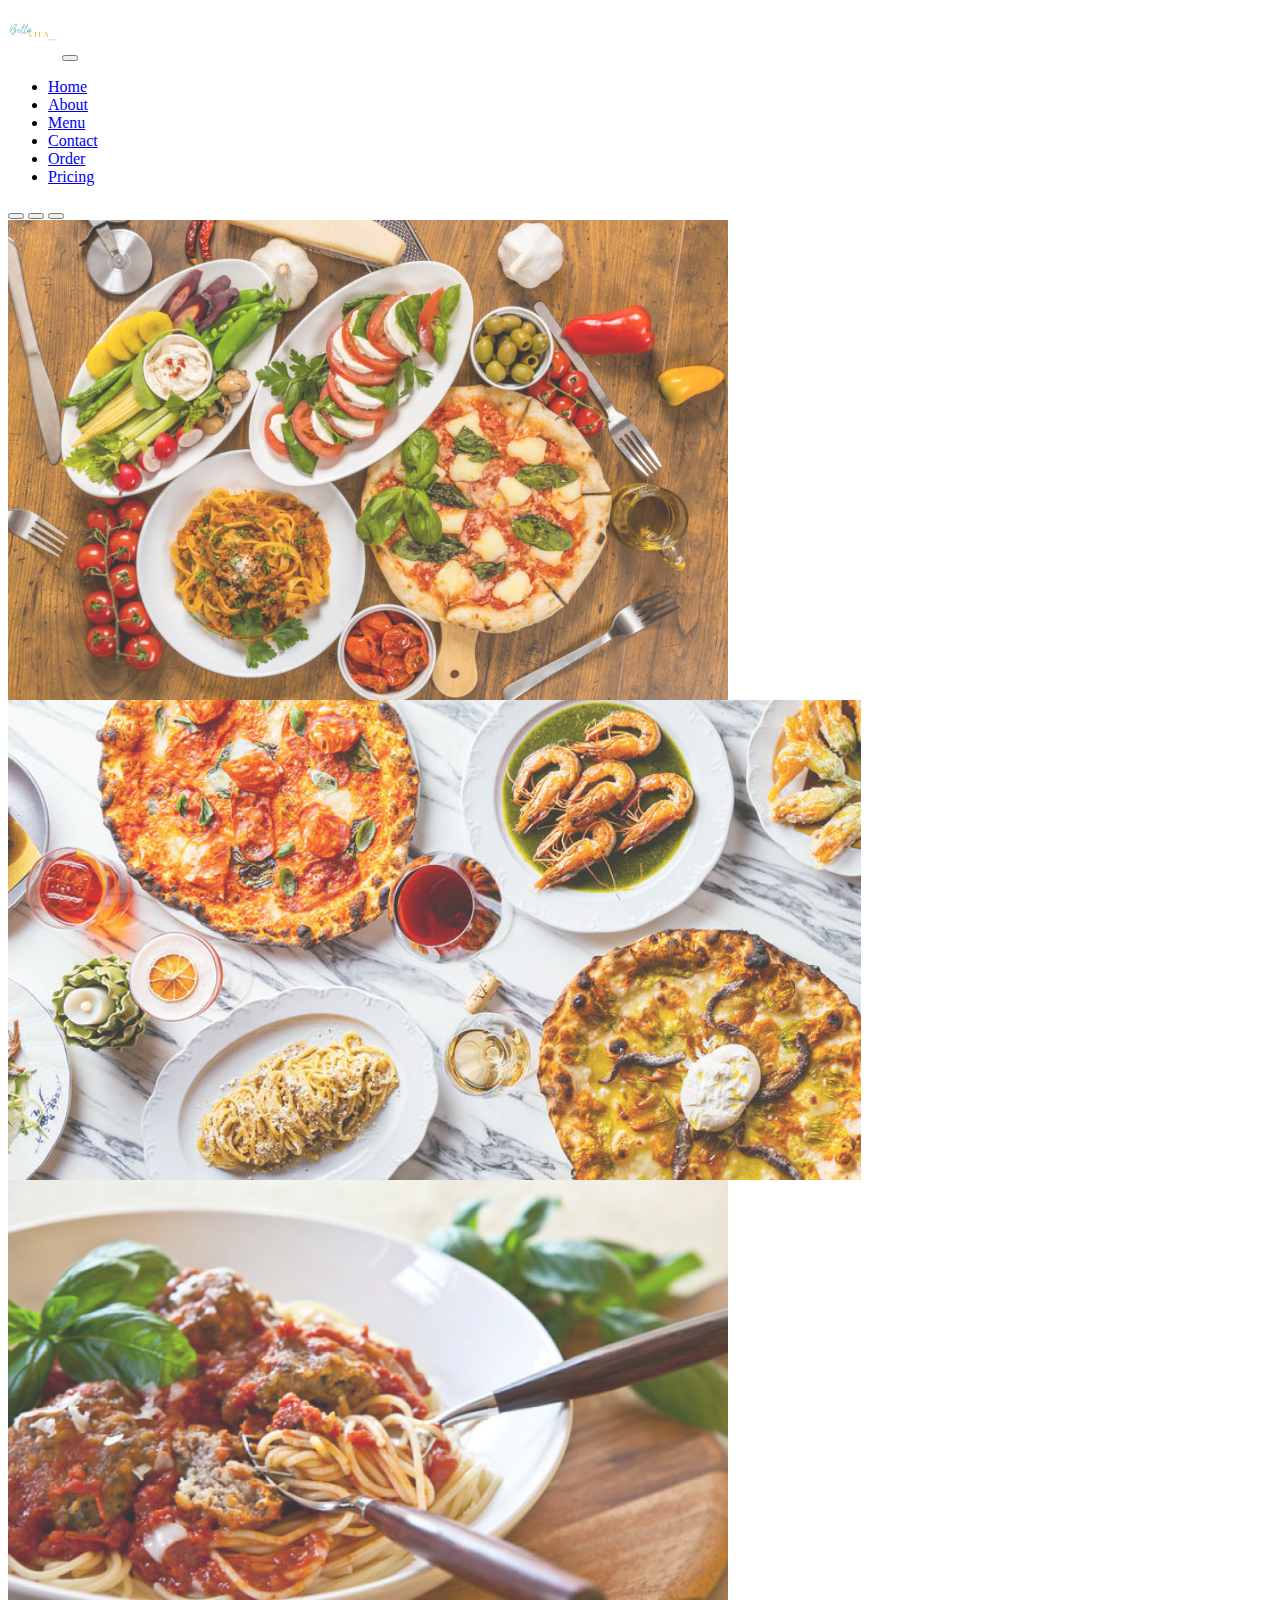
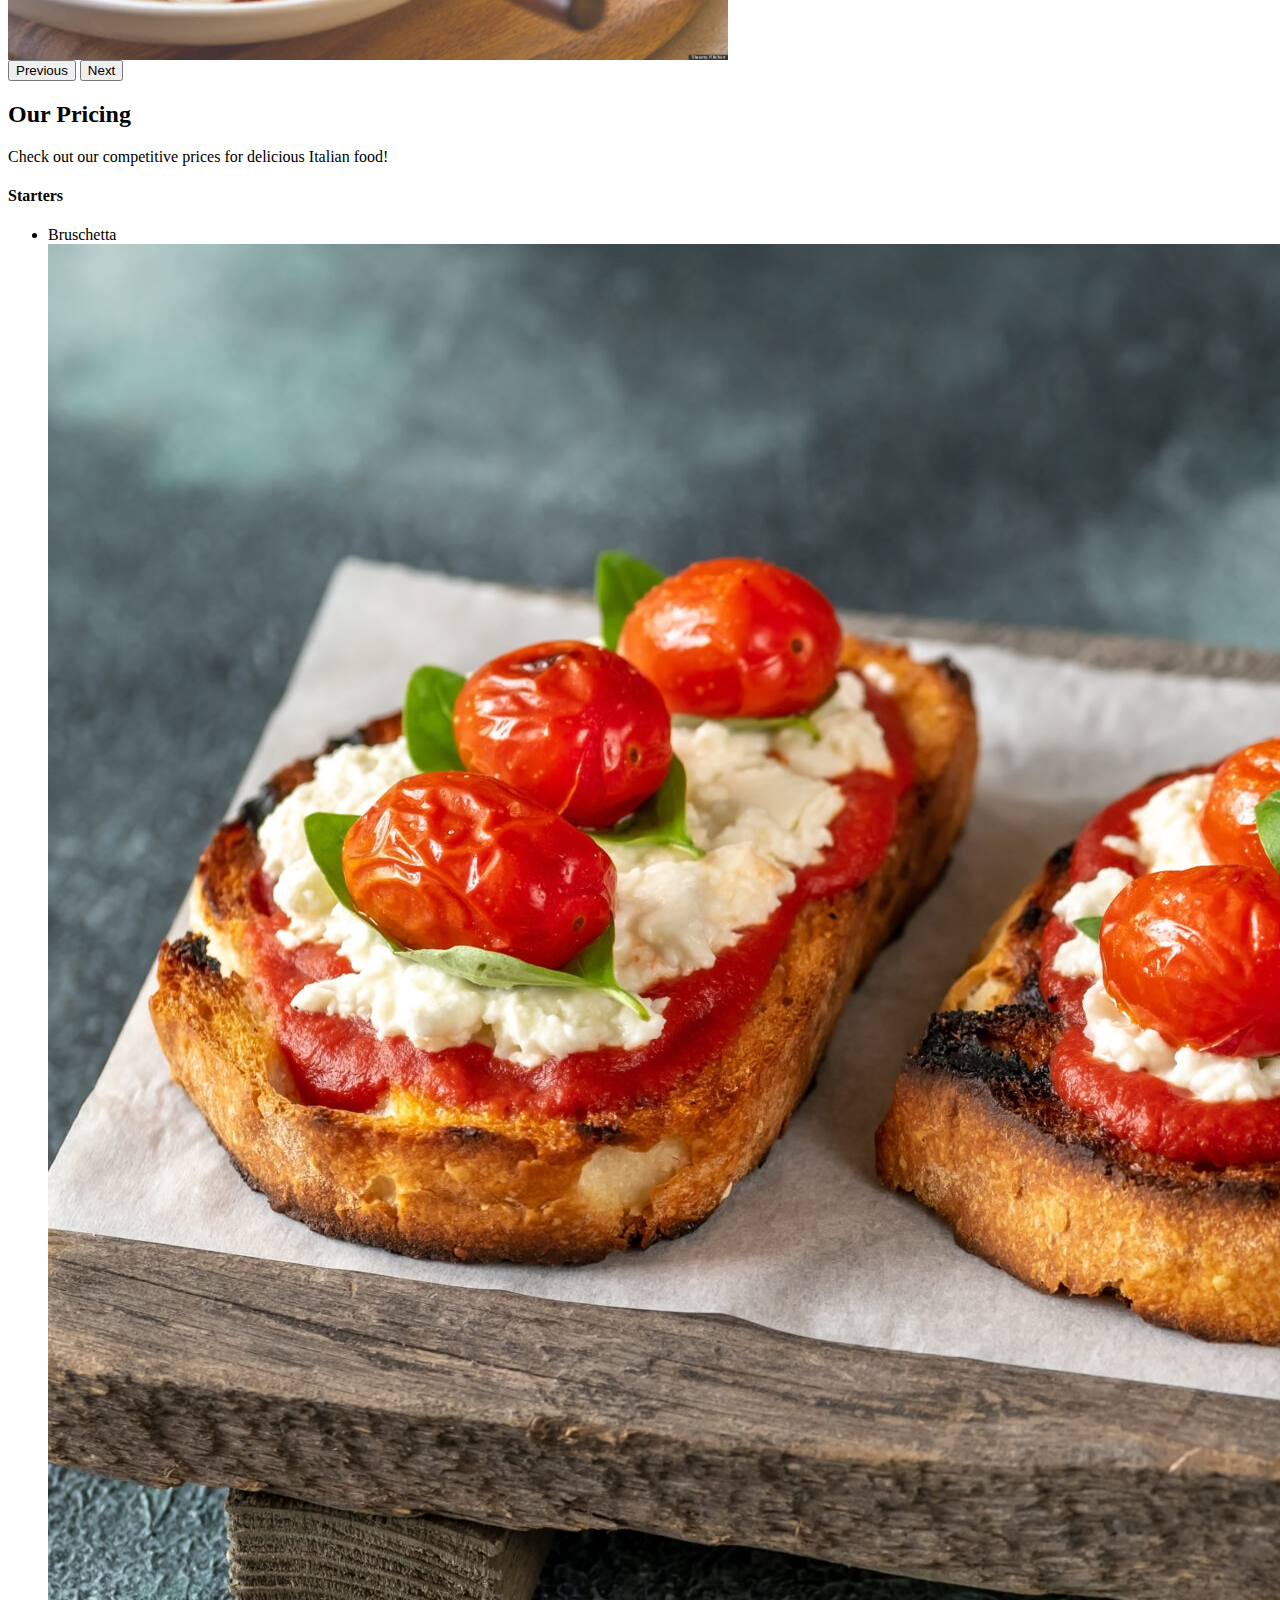
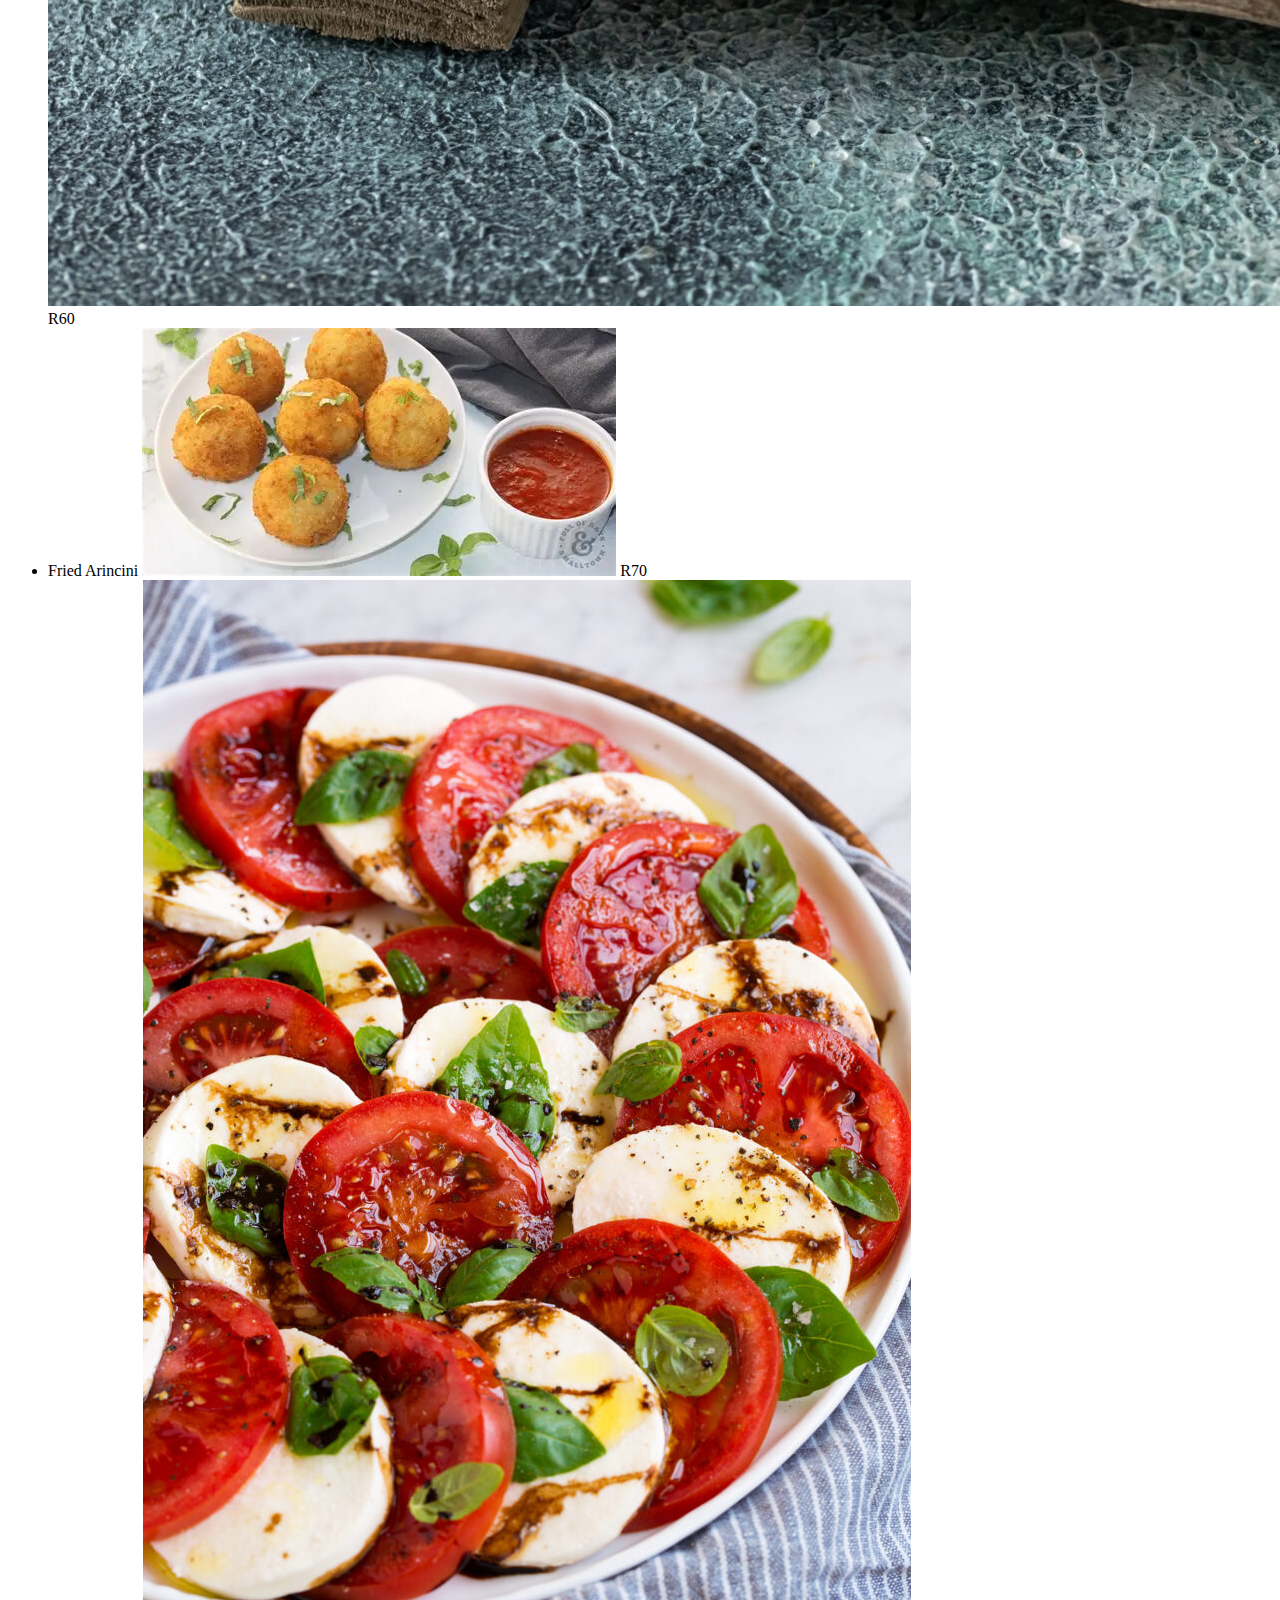
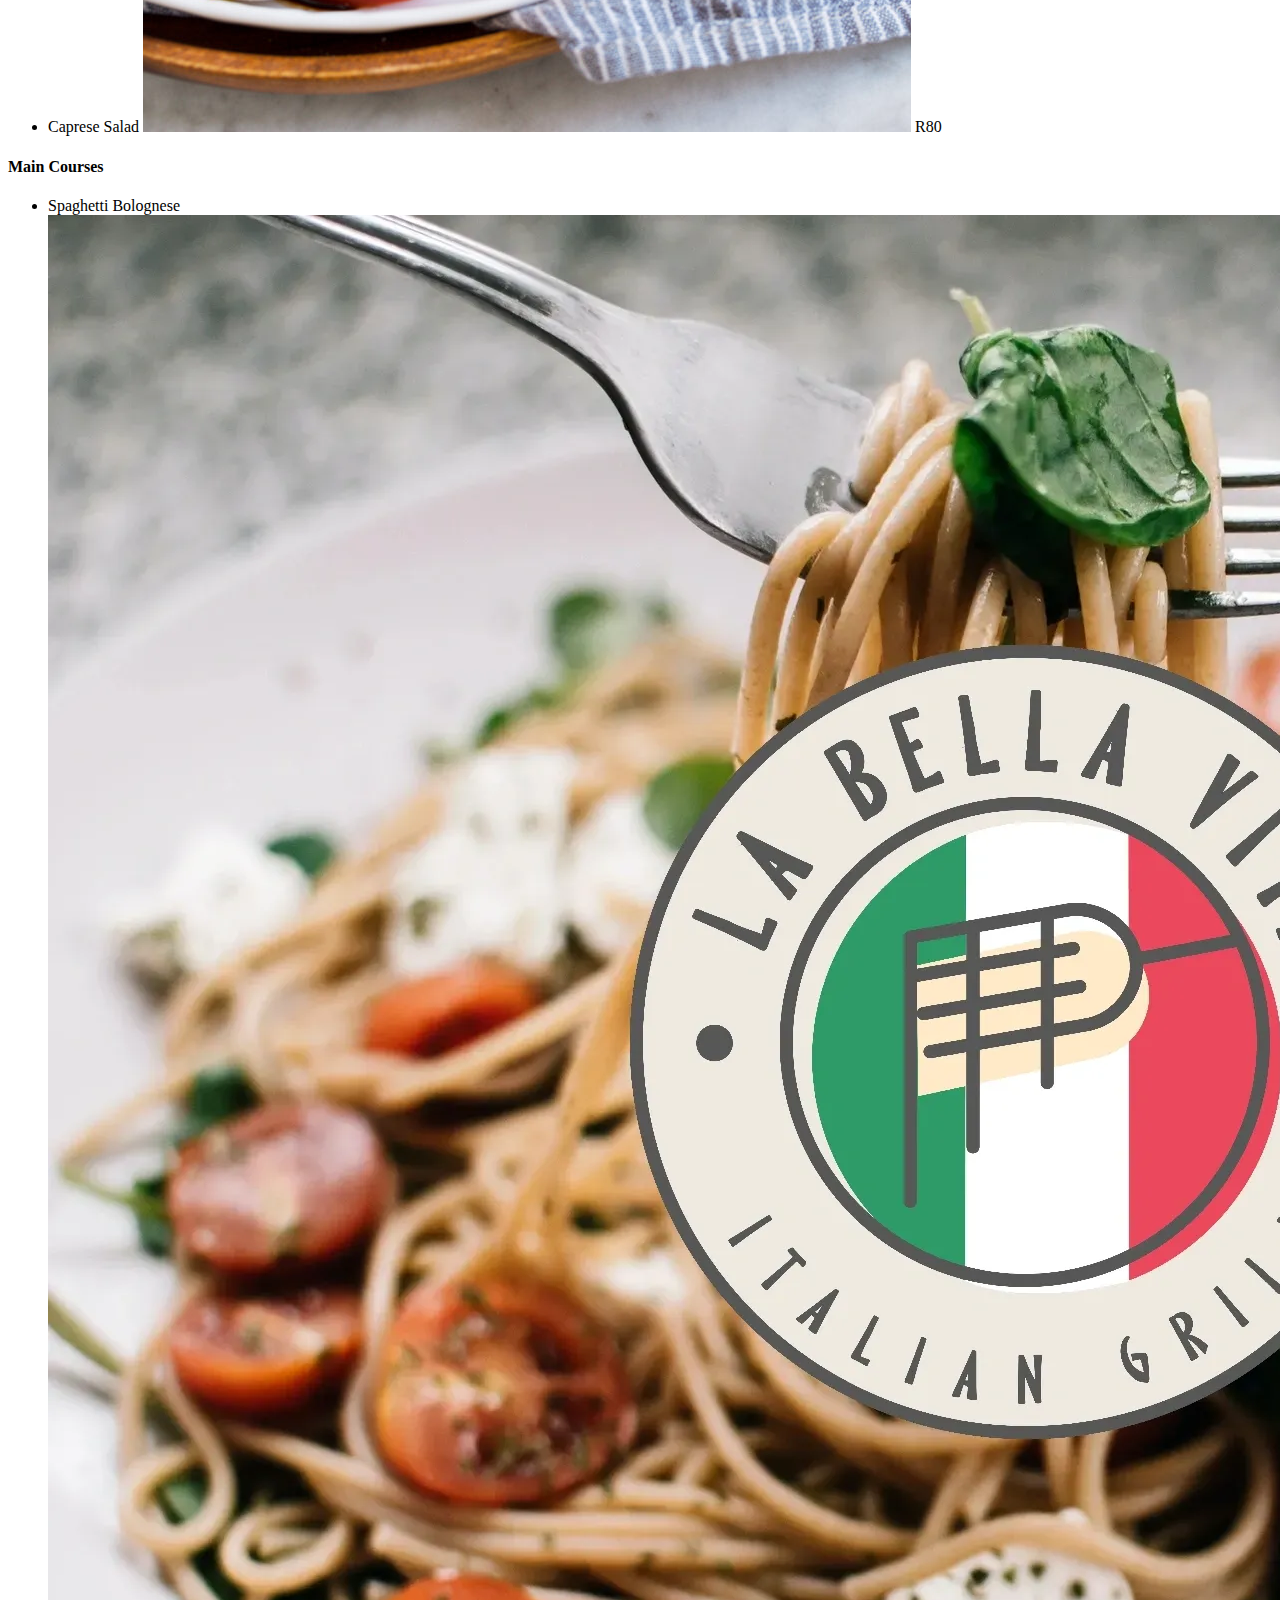
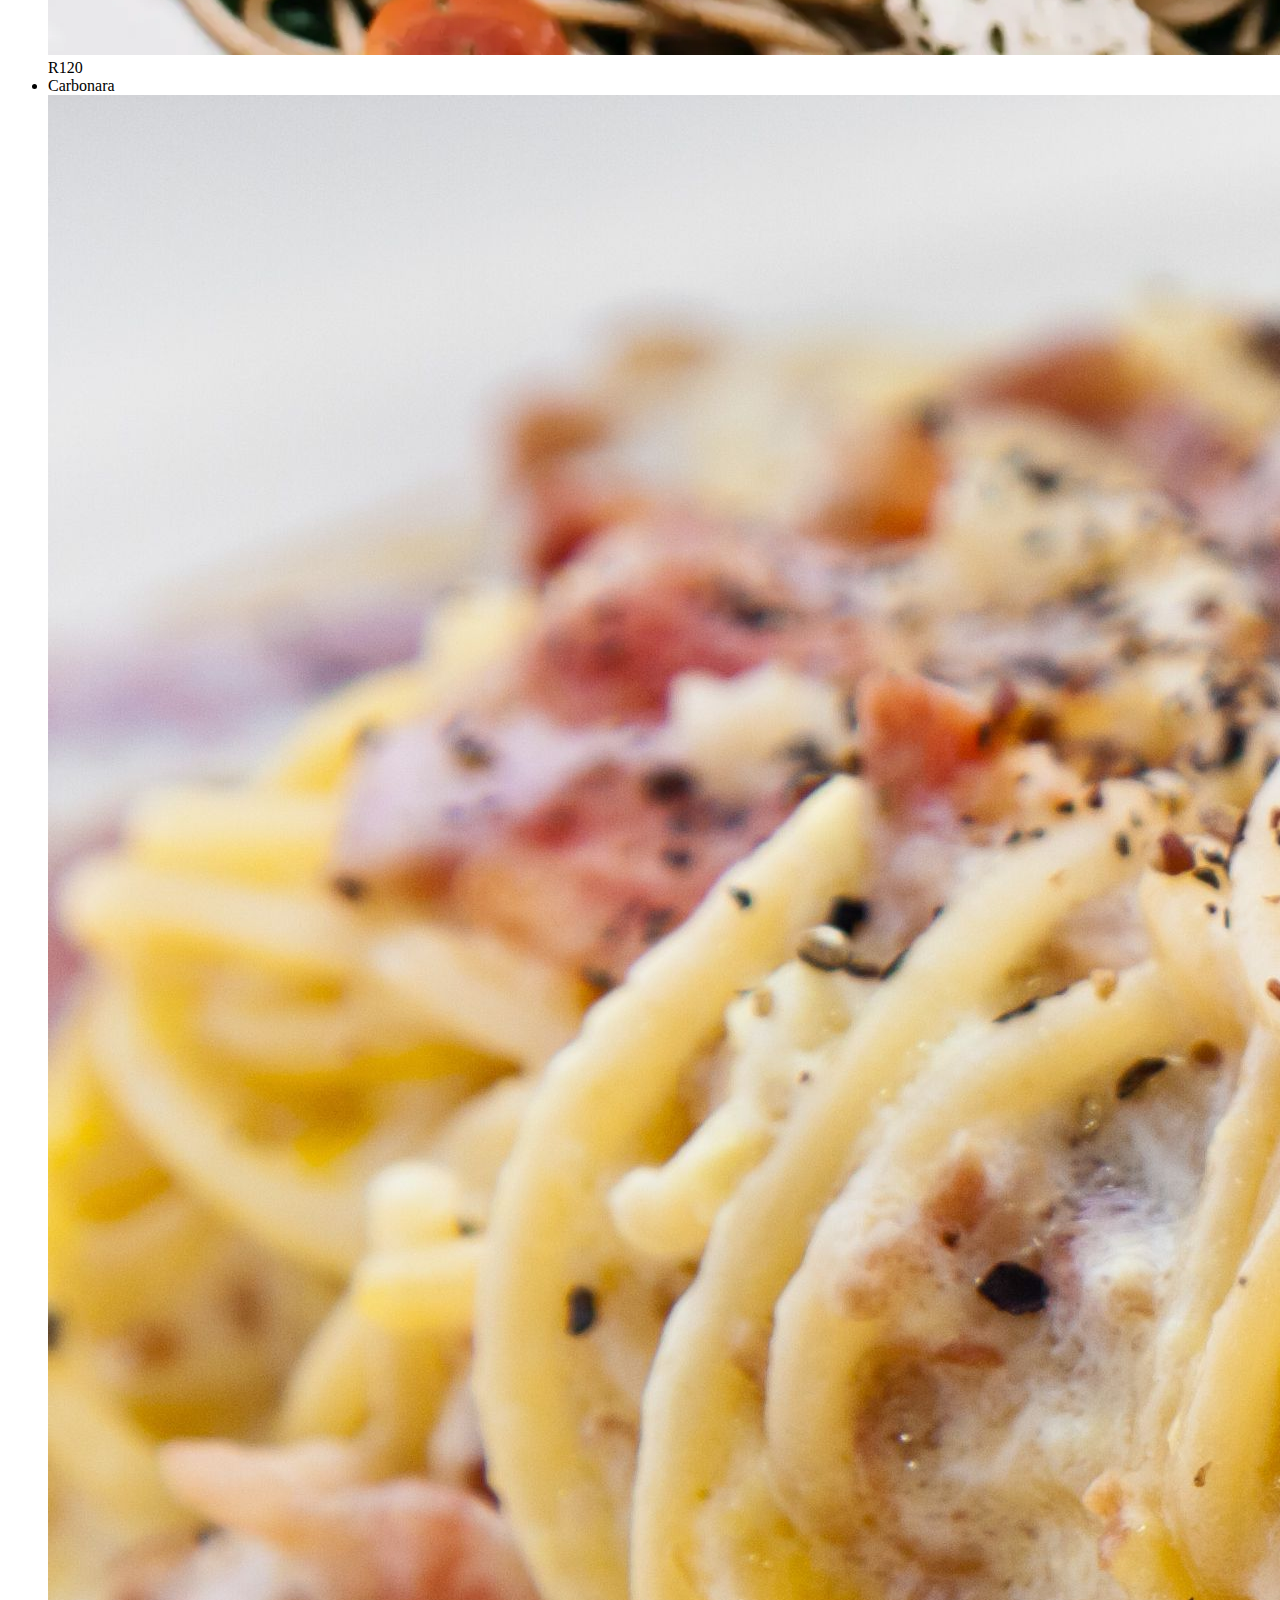
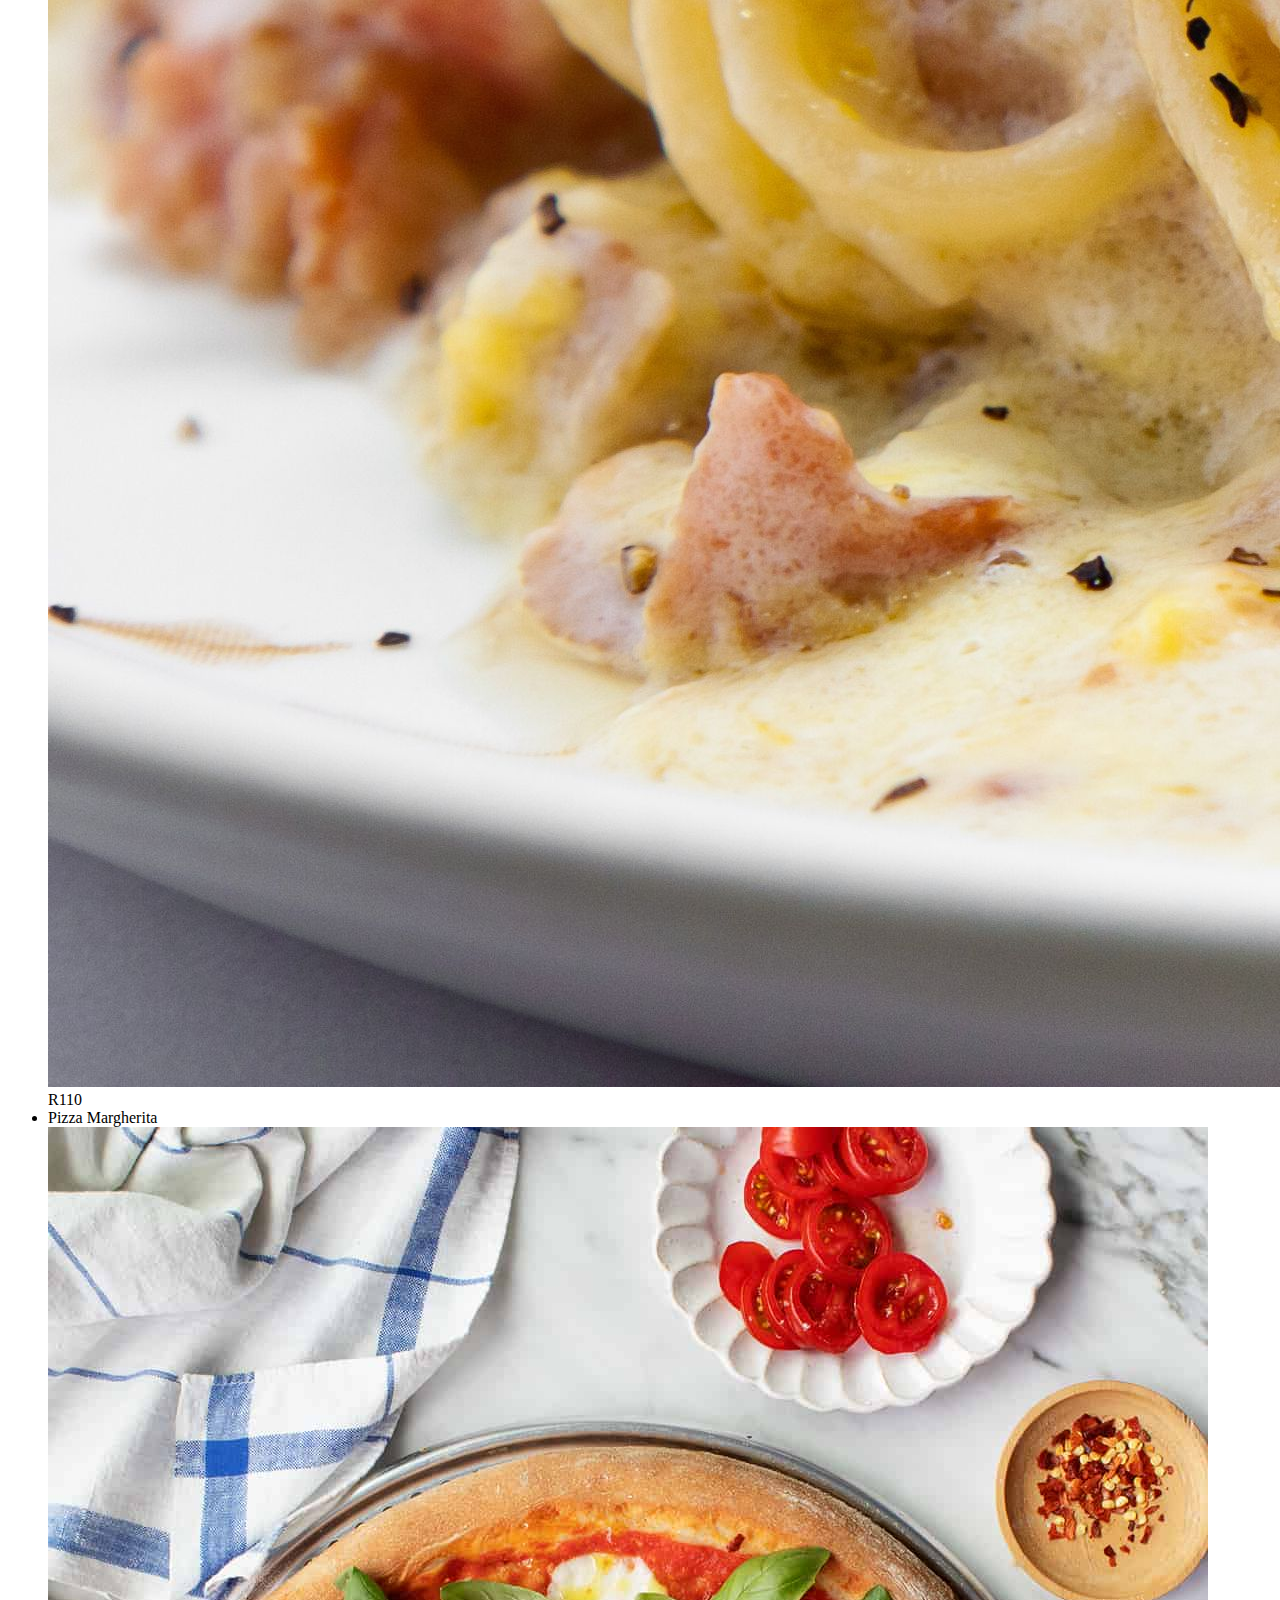
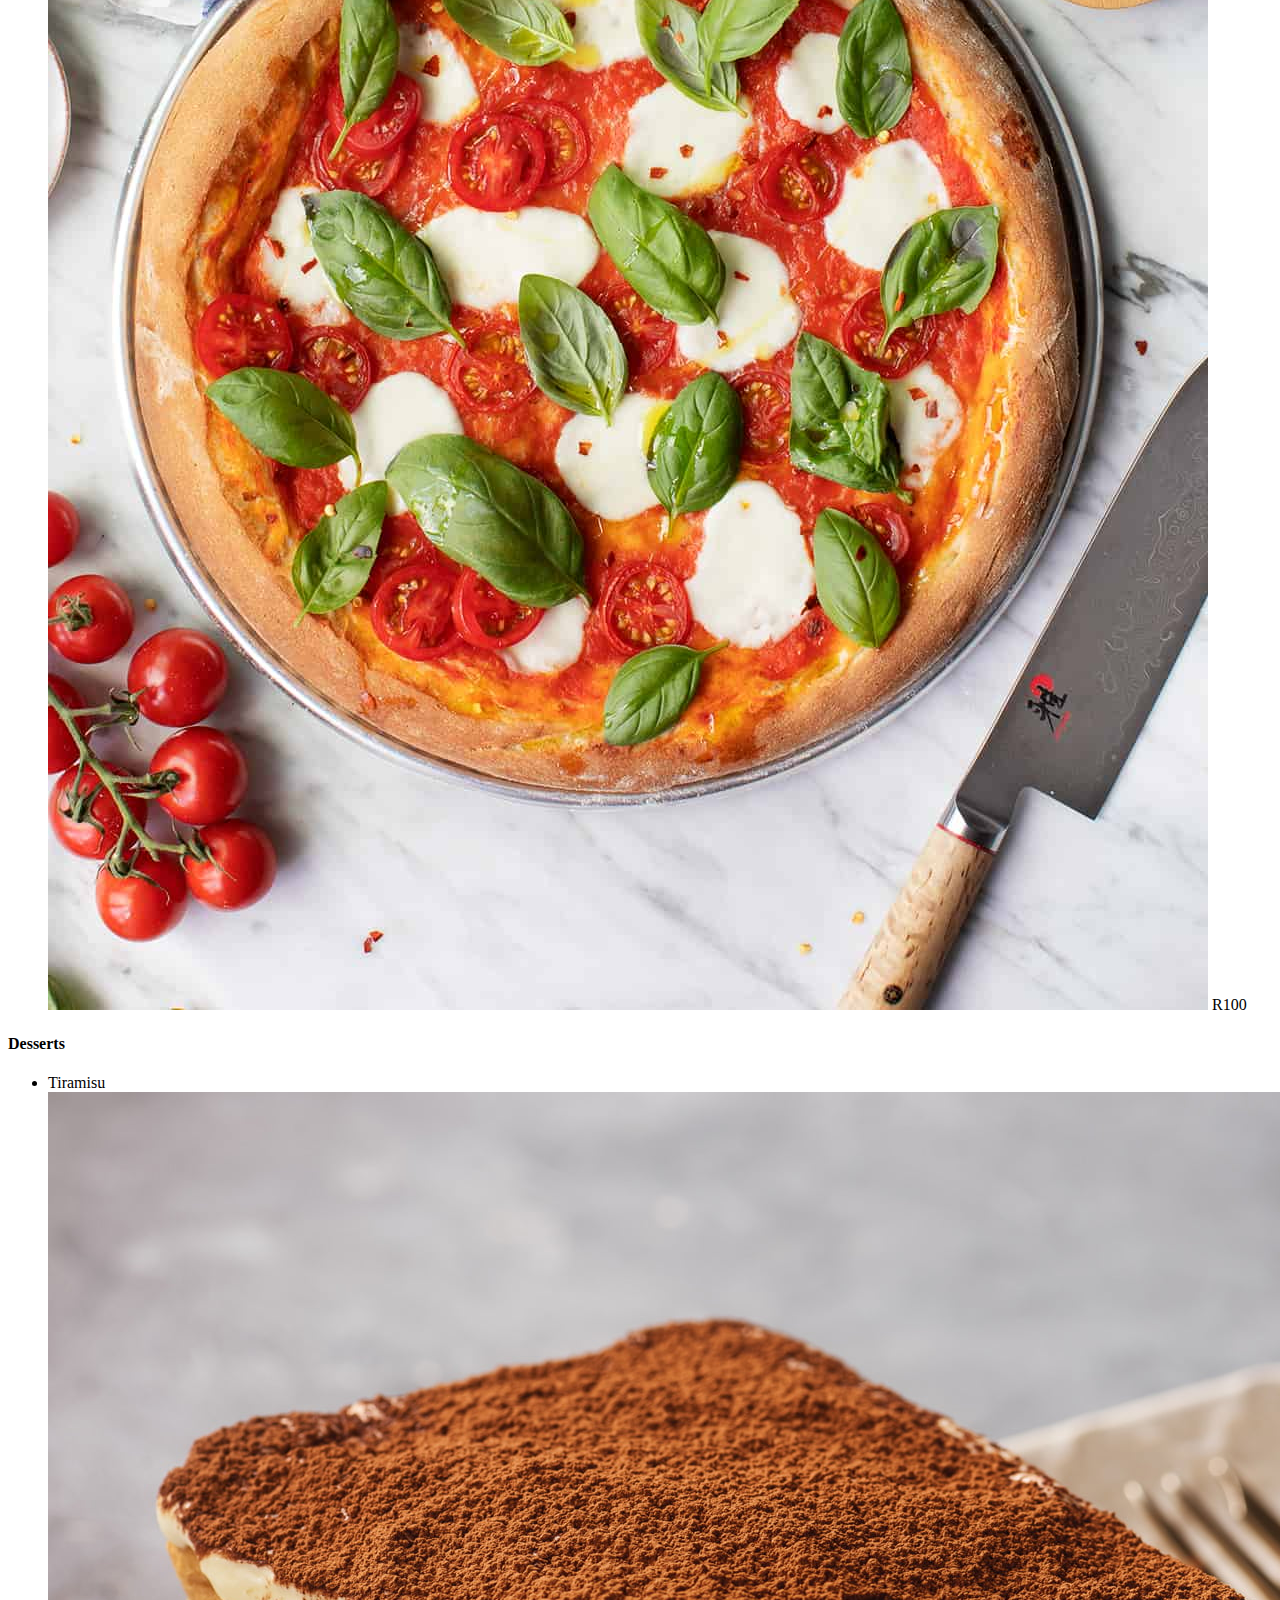
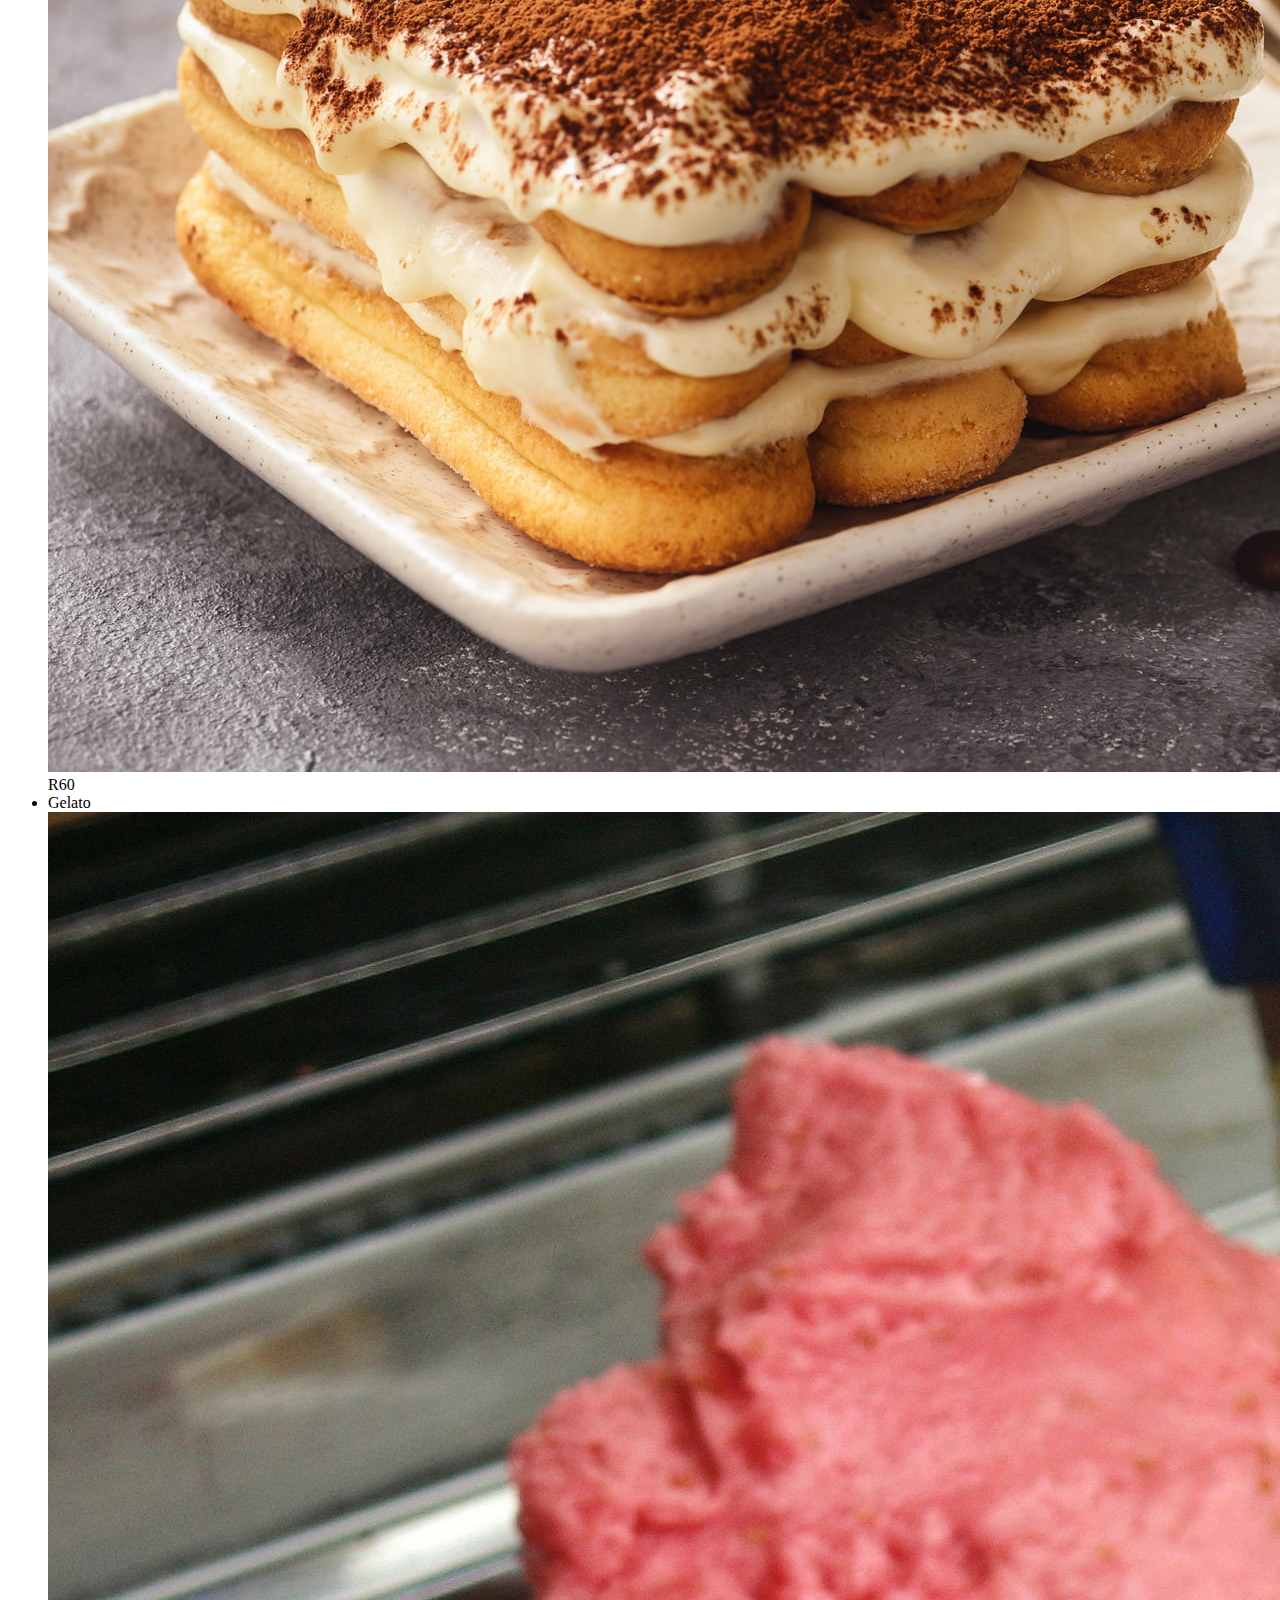
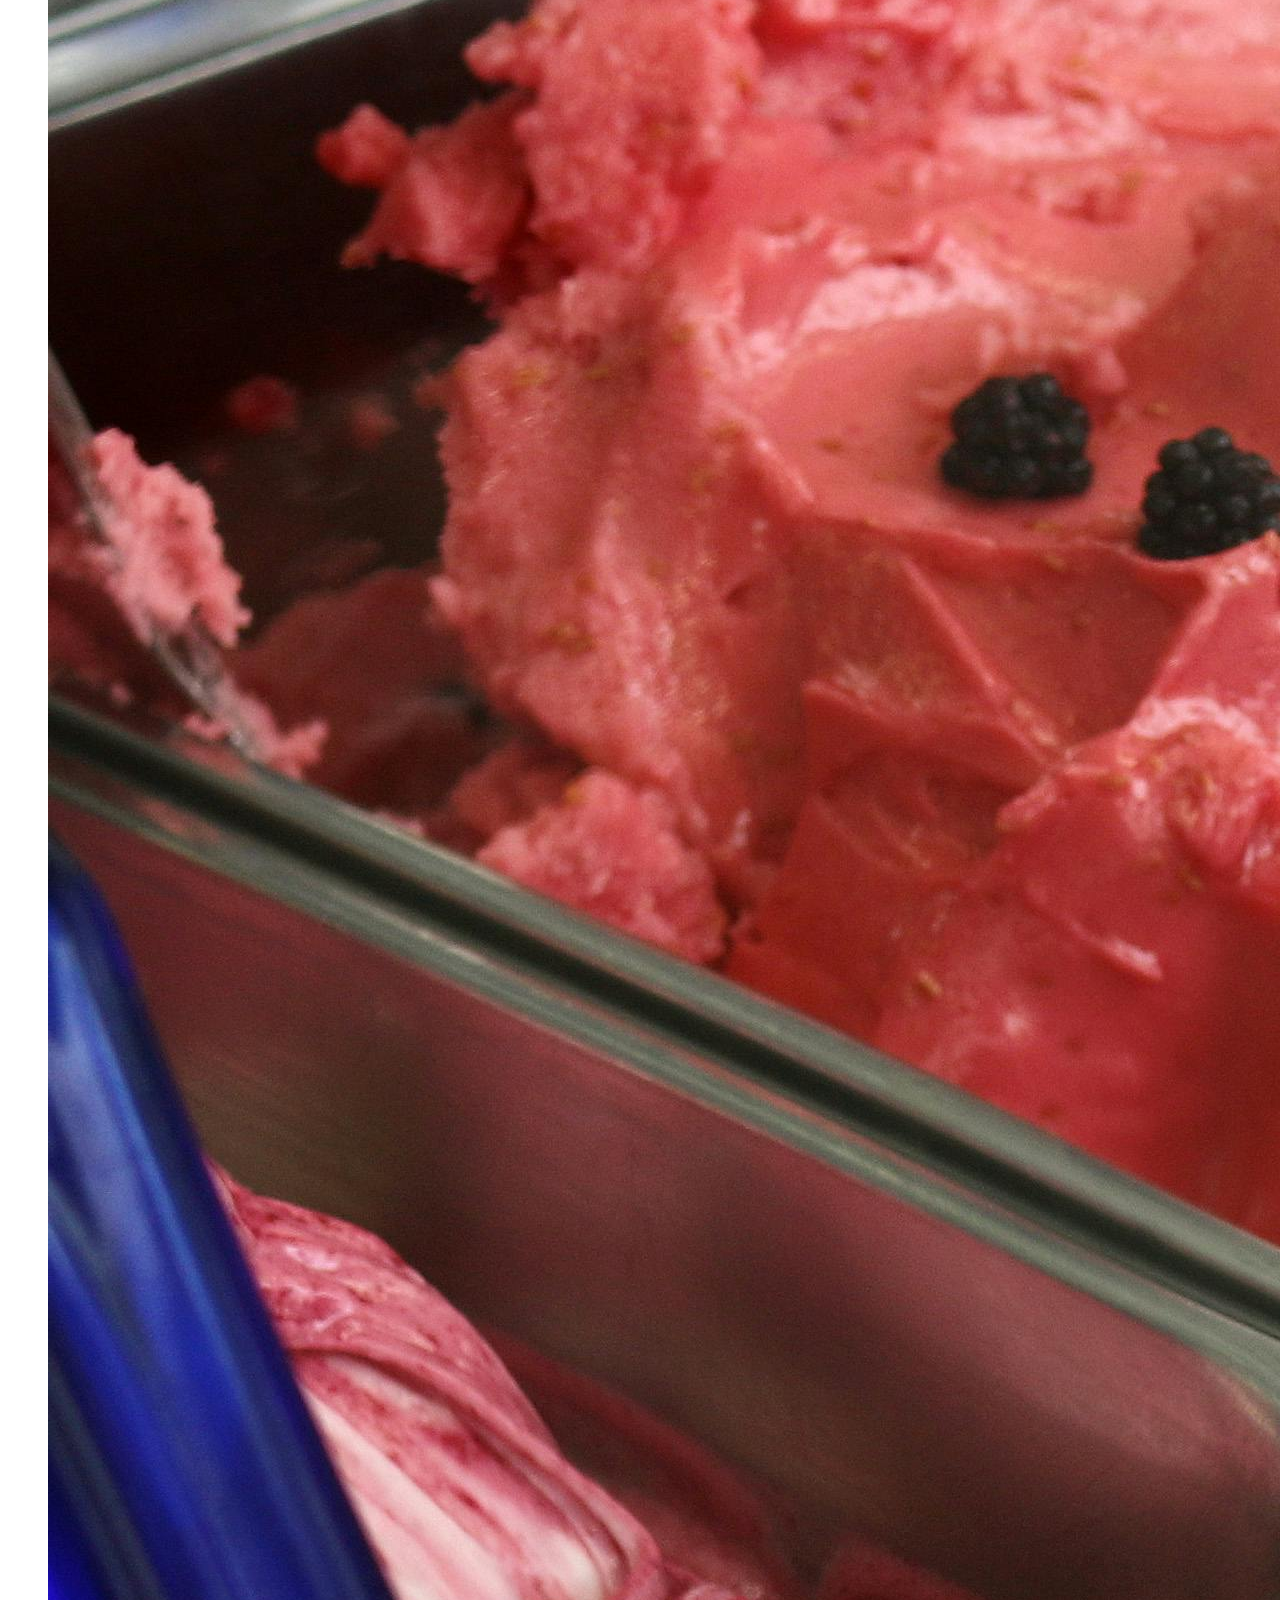
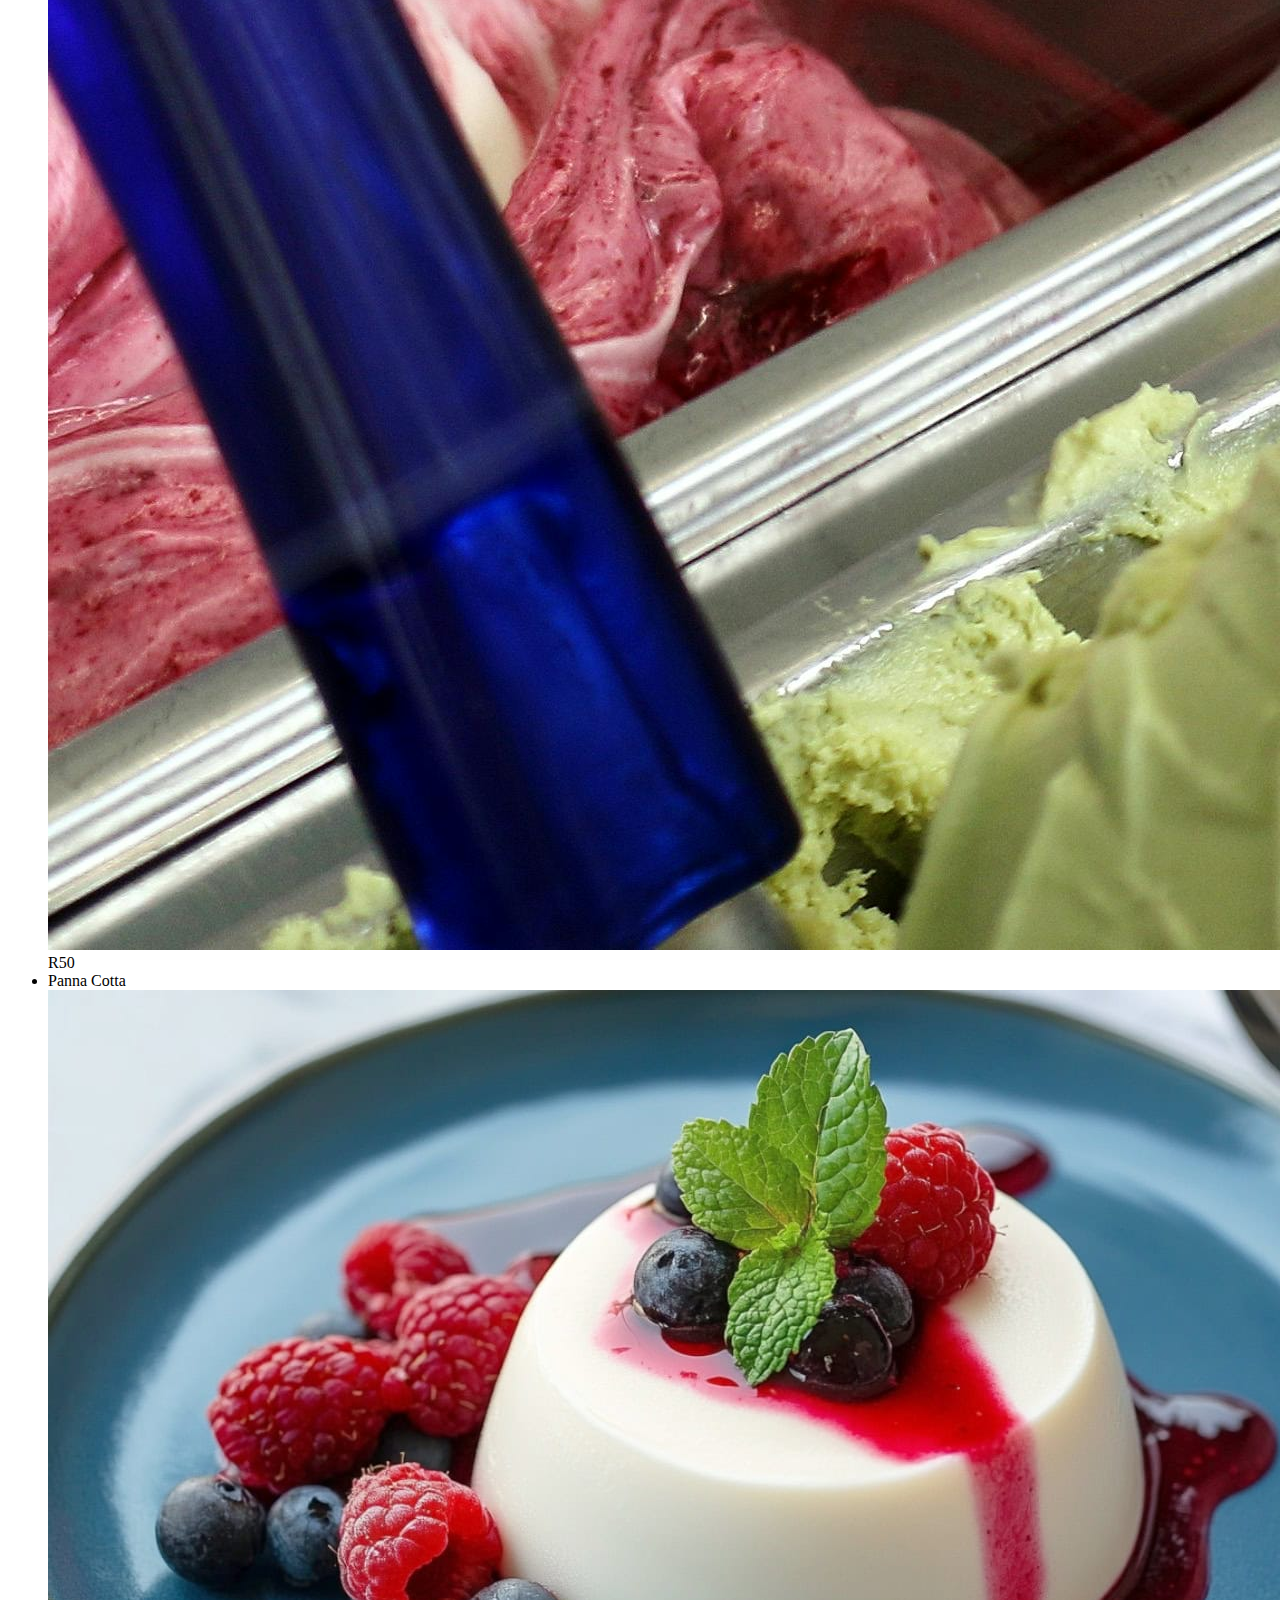
<file: pricing.html>
<!DOCTYPE html>
<html lang="en">
<head>
  <meta charset="UTF-8">
  <meta name="viewport" content="width=device-width, initial-scale=1">
  <title>Pricing - Bella Vita Italian Restaurant</title>
  <link href="https://cdn.jsdelivr.net/npm/bootstrap@5.2.3/dist/css/bootstrap.min.css" rel="stylesheet" integrity="sha384-rbsA2VBKQhggwzxH7pPCaAqO46MgnOM80zW1RWuH61DGLwZJEdK2Kadq2F9CUG65" crossorigin="anonymous">
    <link href="https://cdn.jsdelivr.net/npm/bootstrap-icons@1.11.1/font/bootstrap-icons.css" rel="stylesheet">
    <link rel="stylesheet" href="style.css">
</head>
<body>
  <!-- Navbar -->
  <nav class="navbar navbar-expand-lg navbar-dark bg-dark">
    <div class="container-fluid">
      <a class="navbar-brand" href="index.html"><img src="assets/img/bella-vita-logo.jpeg" alt="Bella Vita Logo" class="img-fluid" style="width:50px; height:50px;border-radius:50%;"></a>
      <button title="btn" class="navbar-toggler" type="button" data-bs-toggle="collapse" data-bs-target="#navbarNav">            
        <span class="navbar-toggler-icon"></span>
      </button>
      <div class="collapse navbar-collapse" id="navbarNav">
        <ul class="navbar-nav ms-auto">
          <li class="nav-item"><a class="nav-link" href="index.html">Home</a></li>
          <li class="nav-item"><a class="nav-link" href="about.html">About</a></li>
          <li class="nav-item"><a class="nav-link" href="menu.html">Menu</a></li>
          <li class="nav-item"><a class="nav-link" href="contact.html">Contact</a></li>
          <li class="nav-item"><a class="nav-link" href="order.html">Order</a></li>
          <li class="nav-item"><a class="nav-link active" href="pricing.html">Pricing</a></li>
        </ul>
      </div>
    </div>
  </nav>
<main>
  <div id="carouselExampleIndicators" class="carousel slide" data-bs-ride="carousel">
  <div class="carousel-indicators">
    <button type="button" data-bs-target="#carouselExampleIndicators" data-bs-slide-to="0" class="active" aria-current="true" aria-label="Slide 1"></button>
    <button type="button" data-bs-target="#carouselExampleIndicators" data-bs-slide-to="1" aria-label="Slide 2"></button>
    <button type="button" data-bs-target="#carouselExampleIndicators" data-bs-slide-to="2" aria-label="Slide 3"></button>
  </div>
  <div class="carousel-inner">
    <div class="carousel-item active c-item">
      <img src="assets/img/italian-cuisine-.jpeg" class="d-block w-100 c-img "  alt="italian food">
    </div>
    <div class="carousel-item c-item">
      <img src="assets/img/italian-food-4.jpg" class="d-block w-100 c-img" alt="italian food">
    </div>
    <div class="carousel-item c-item">
      <img src="assets/img/italian-food-6.jpg" class="d-block w-100 c-img" alt="italian food">
    </div>
  </div>
  <button class="carousel-control-prev" type="button" data-bs-target="#carouselExampleIndicators" data-bs-slide="prev">
    <span class="carousel-control-prev-icon" aria-hidden="true"></span>
    <span class="visually-hidden">Previous</span>
  </button>
  <button class="carousel-control-next" type="button" data-bs-target="#carouselExampleIndicators" data-bs-slide="next">
    <span class="carousel-control-next-icon" aria-hidden="true"></span>
    <span class="visually-hidden">Next</span>
  </button>
</div>
</main>


  <!-- Pricing Section -->
  <section class="py-5">
    <div class="container">
      <h2 class="text-center">Our Pricing</h2>
      <p class="text-center">Check out our competitive prices for delicious Italian food!</p>
      
      <div class="row">
        <div class="col-md-4">
          <h4>Starters</h4>
          <ul class="list-group">
            <li class="list-group-item align-items-start">
              <span class="bg-primary text-light text-center py-2 px-3">Bruschetta</span>
              <img src="assets/img/italian-bruschettas-.jpg" class="img-fluid" alt="italian restaurant image">
              <span class="bg-danger text-light rounded-2">R60</span>
            </li>
            <li class="list-group-item align-items-start">
              <span class="bg-primary text-light text-center py-2 px-3">Fried Arincini</span>
              <img src="assets/img/fried-arincini-1.jpeg" class="img-fluid" alt="italian restaurant image">
               <span class="bg-danger text-light rounded-2" >R70</span>
              </li>
            <li class="list-group-item align-items-start">
              <span class="bg-primary text-light text-center py-2 px-3">Caprese Salad</span>
              <img src="assets/img/caprese-salad.jpg" class="img-fluid" alt="italian restaurant image">
              <span class="bg-danger text-light rounded-2">R80</span>
            </li>
          </ul>
        </div>
        <div class="col-md-4">
          <h4>Main Courses</h4>
          <ul class="list-group">
            <li class="list-group-item align-items-start">
              <span class="bg-primary text-light text-center py-2 px-3">Spaghetti Bolognese</span>
              <img src="assets/img/la-bella-vita.jpeg" class="img-fluid" alt="italian restaurant image">
               <span class="bg-danger text-light rounded-2">R120</span>
              </li>
            <li class="list-group-item  align-items-start">
             <span class="bg-primary text-light text-center py-2 px-3">Carbonara</span>
              <img src="assets/img/italian-food--pasta-alla-carbonara.jpg" class="img-fluid" alt="italian restaurant image">
              <span class="bg-danger text-light rounded-2">R110</span>
            </li>
            <li class="list-group-item align-items-start">
               <span class="bg-primary text-light text-center py-2 px-3">Pizza Margherita</span>
              <img src="assets/img/margherita-pizza (1).jpg" class="img-fluid" alt="italian restaurant image"> 
              <span class="bg-danger text-light rounded-2">R100</span>
            </li>
          </ul>
        </div>
        <div class="col-md-4">
          <h4>Desserts</h4>
          <ul class="list-group">
            <li class="list-group-item align-items-start">
              <span class="bg-primary text-light text-center py-2 px-3">Tiramisu</span>
              <img src="assets/img/Tiramisu.jpg" class="img-fluid" alt="italian restaurant image">
               <span class="bg-danger text-light rounded-2">R60</span>
              </li>
            <li class="list-group-item align-items-start">
               <span class="bg-primary text-light text-center py-2 px-3">Gelato</span>
              <img src="assets/img/gelato.jpg" class="img-fluid" alt="italian restaurant image"> 
              <span class="bg-danger text-light rounded-2">R50</span>
            </li>
            <li class="list-group-item align-items-start">
              <span class="bg-primary text-light text-center py-2 px-3">Panna Cotta</span>
              <img src="assets/img/panna-cotta-featured.jpg" class="img-fluid" alt="italian restaurant image"> 
              <span class="bg-danger text-light rounded-2 align-item-center">R70</span>
            </li>
          </ul>
        </div>
      </div>
    </div>
    <figure class="d-flex flex-column align-items-center mx-auto">
    <div class="w-50">
  <img src="assets/img/classic-pizza-margherita2.jpg" class="img-fluid w-100 rounded-2" alt="italian food">
  </div>
  <figcaption class="figure-caption text-center h1">Savor the taste of South Africa🏴</figcaption>
</figure>

  </section>
  
  <script src="https://cdn.jsdelivr.net/npm/bootstrap@5.2.3/dist/js/bootstrap.bundle.min.js"></script>
</body>
</html>
</file>
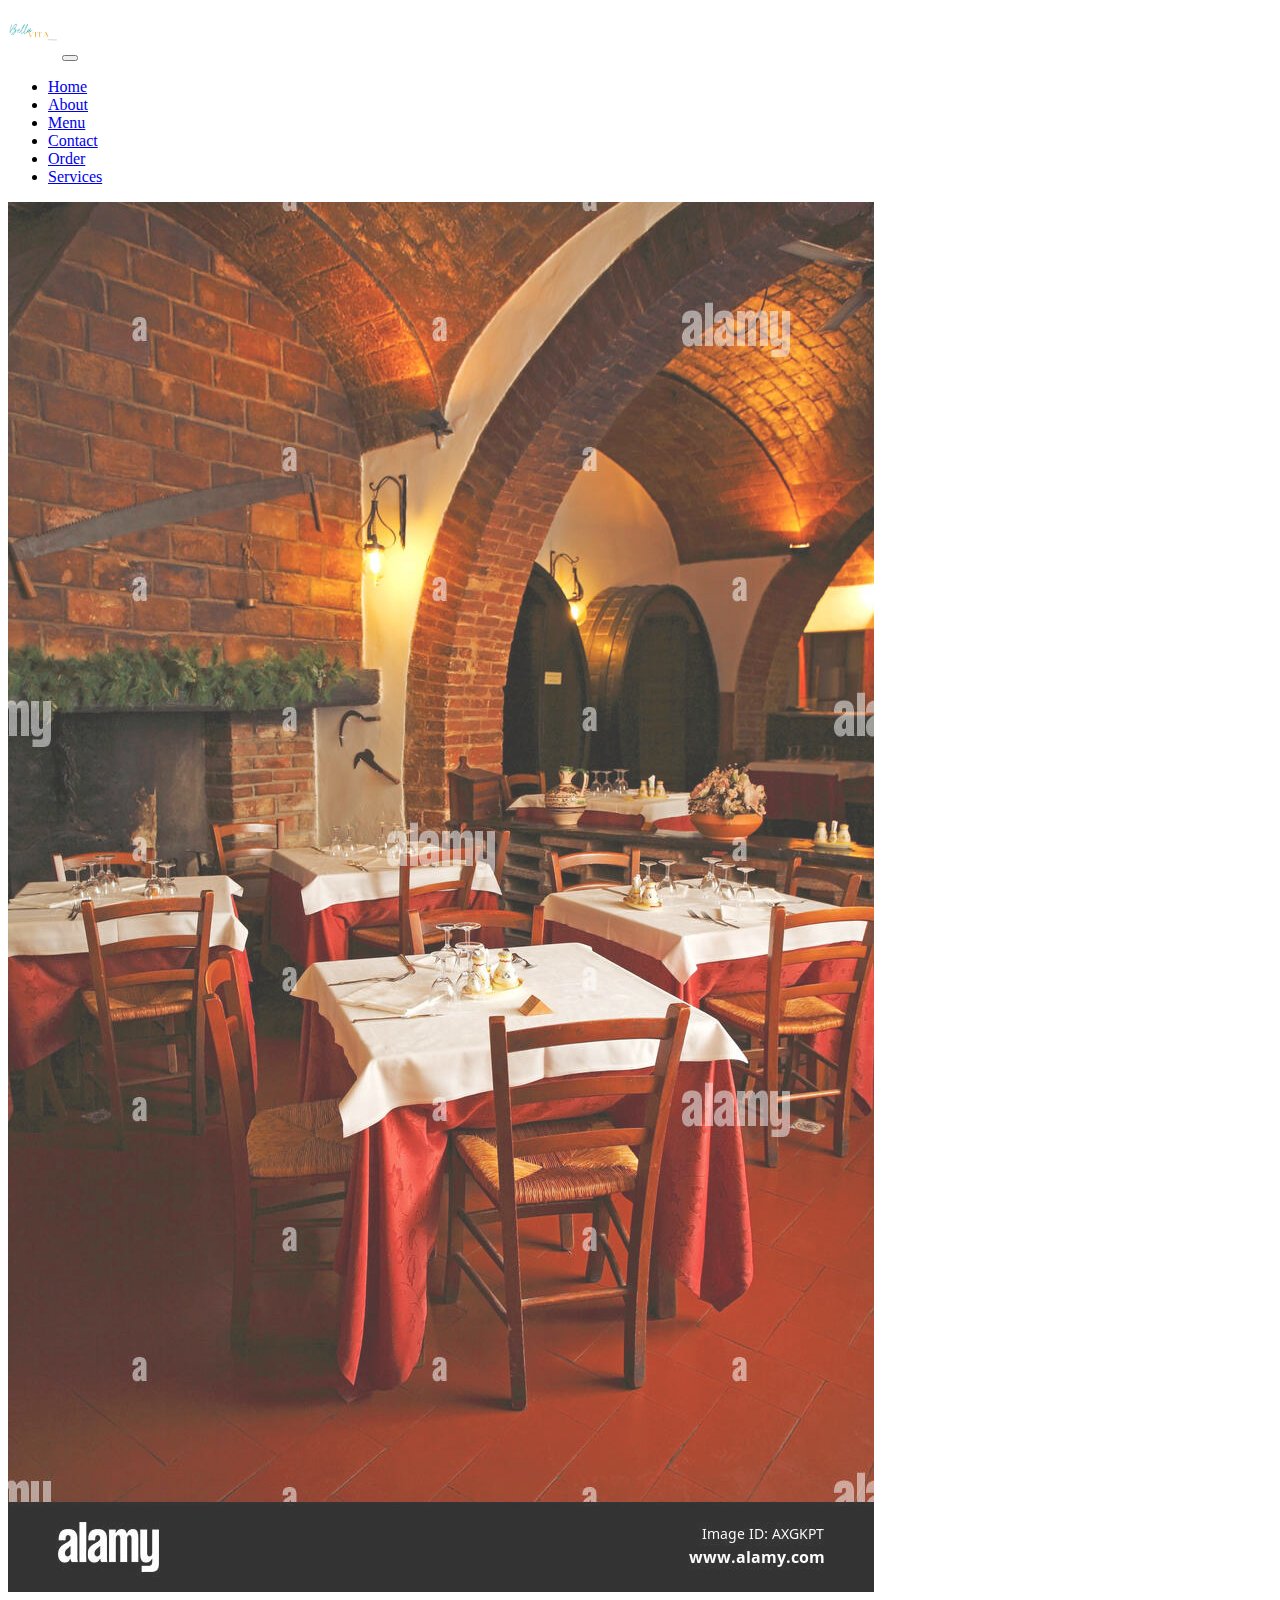
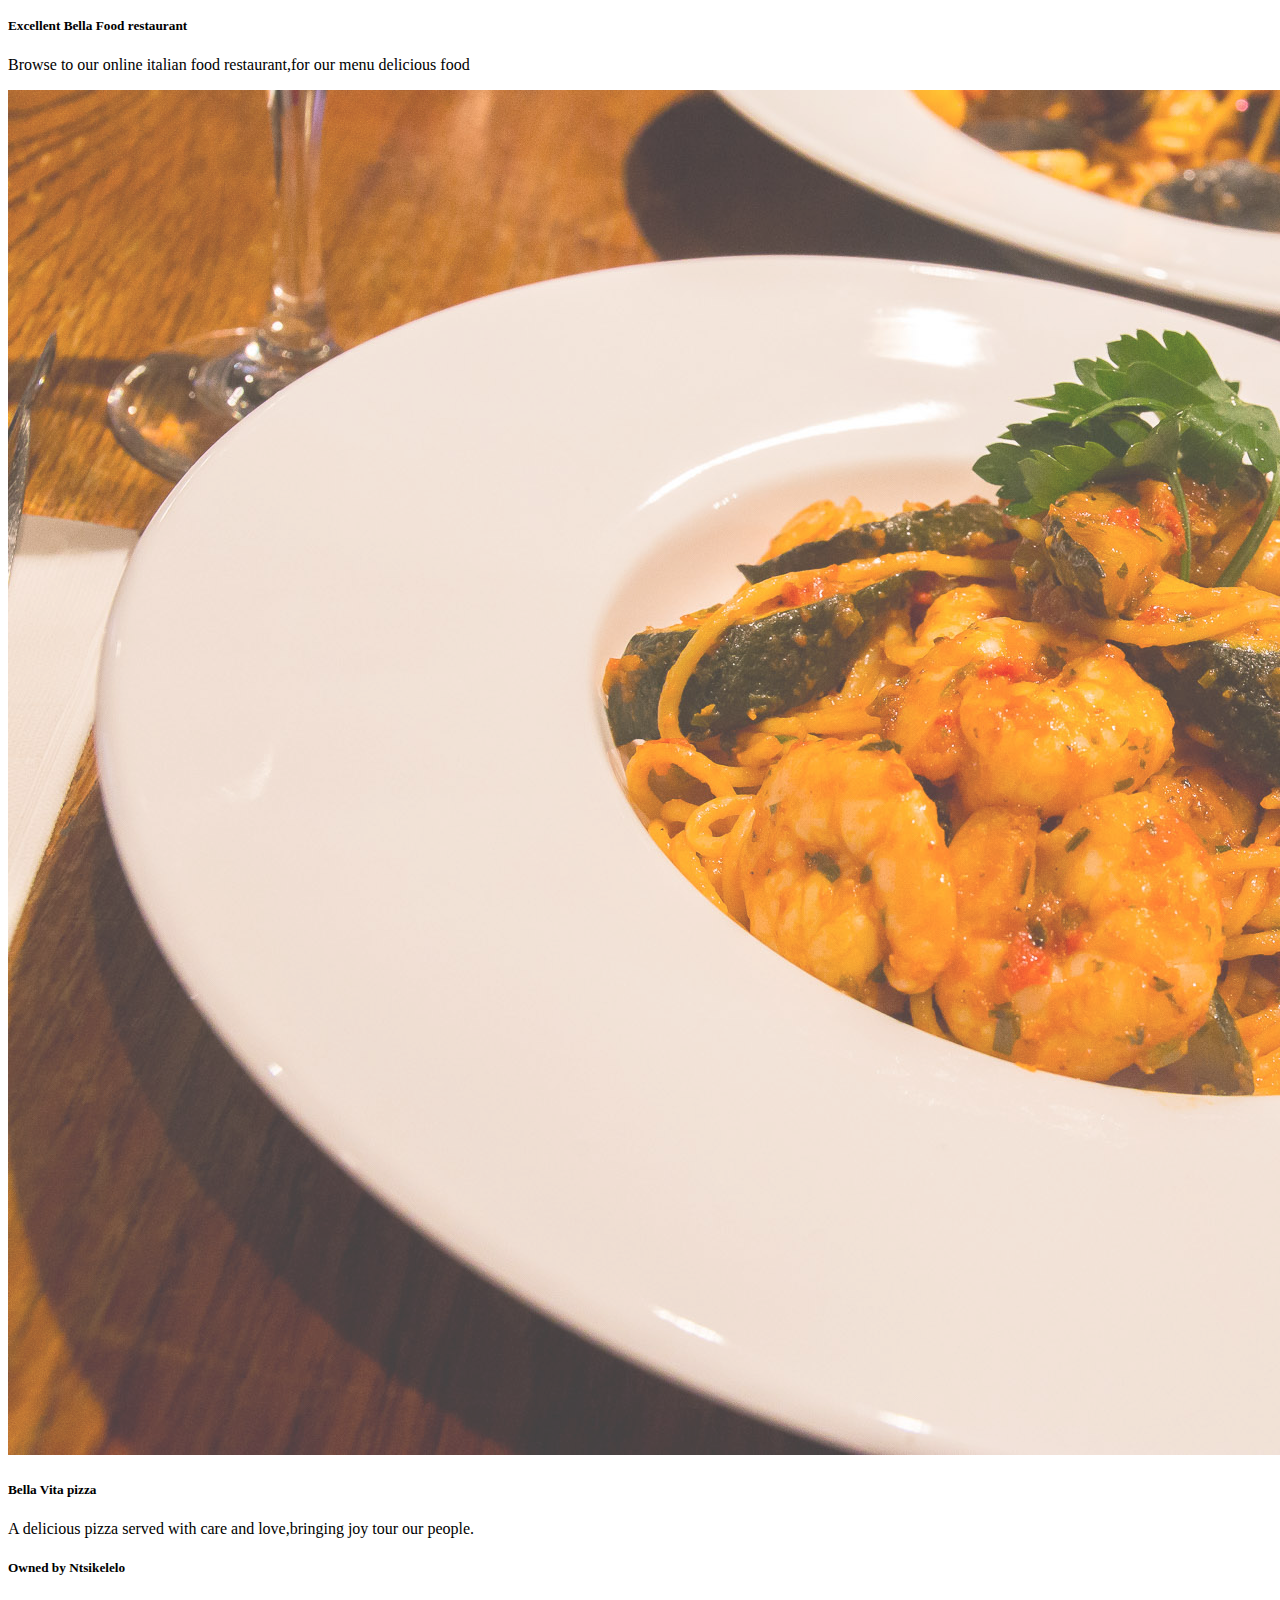
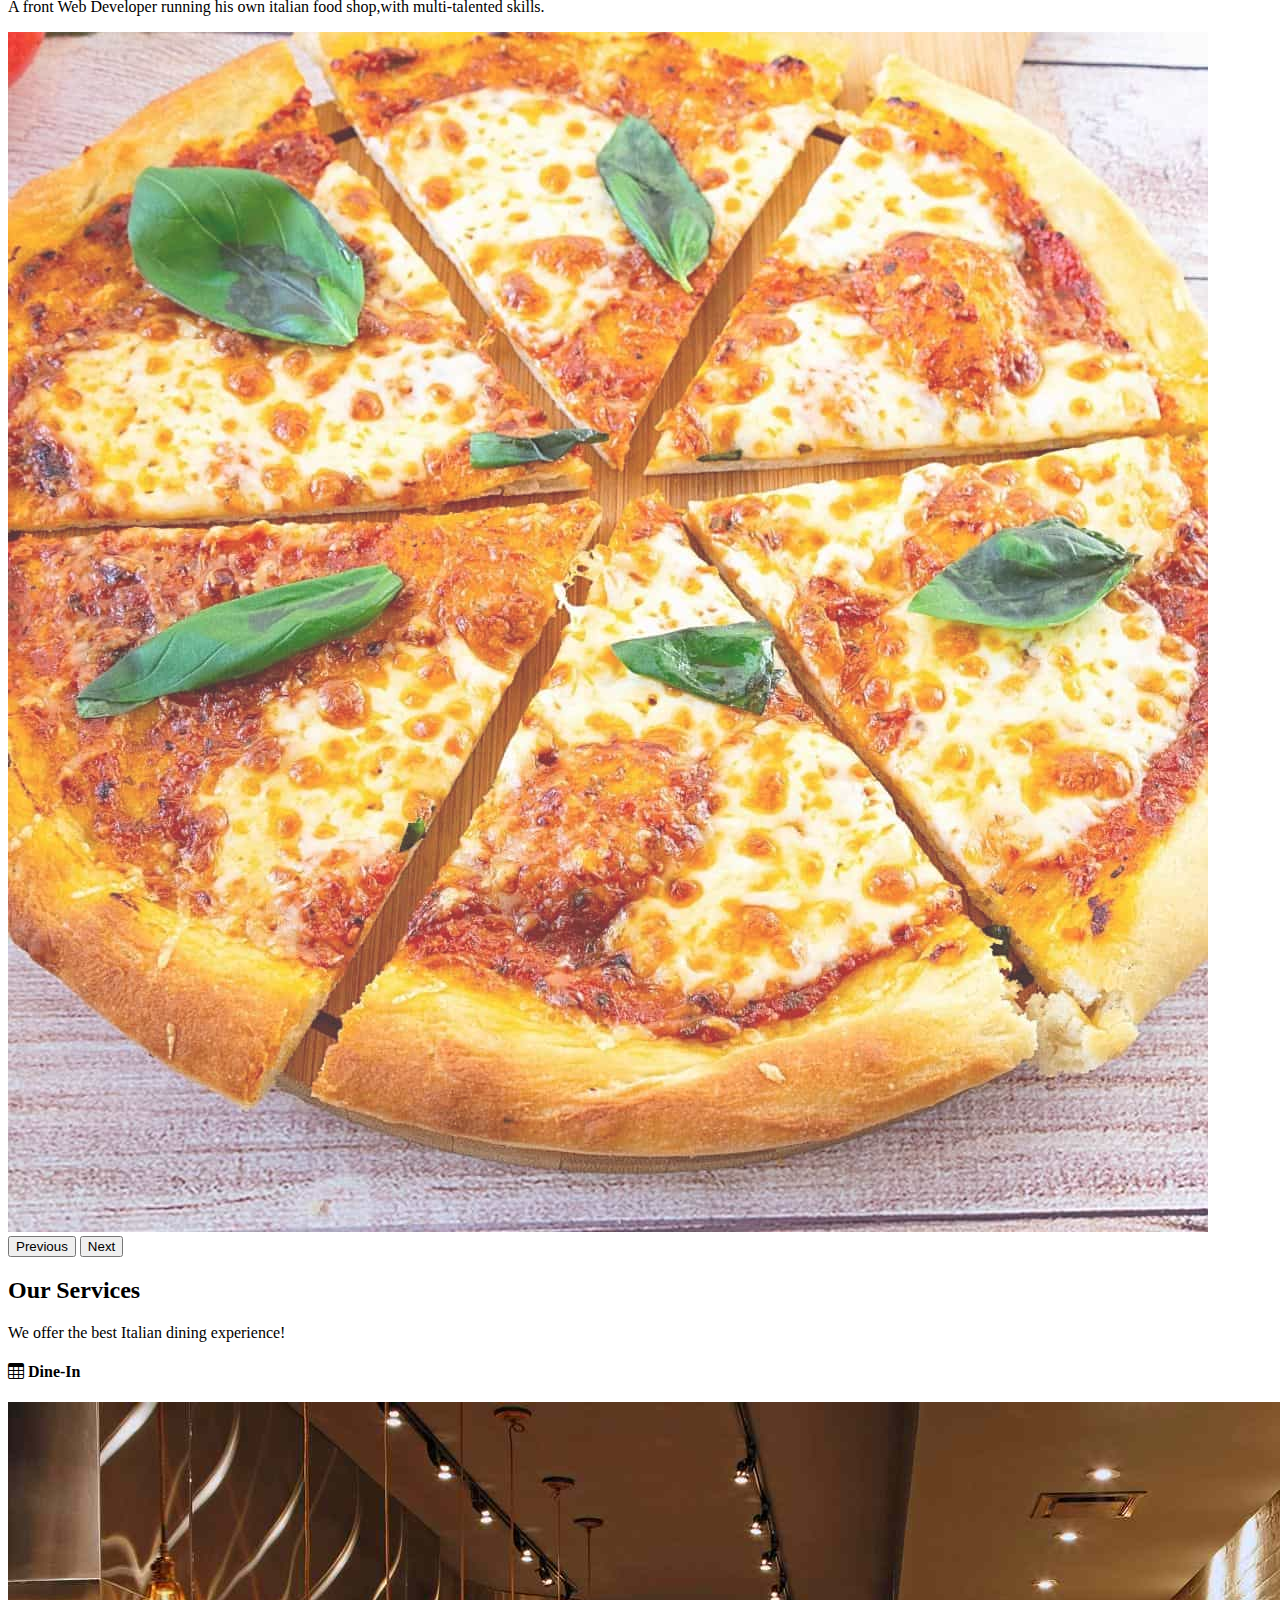
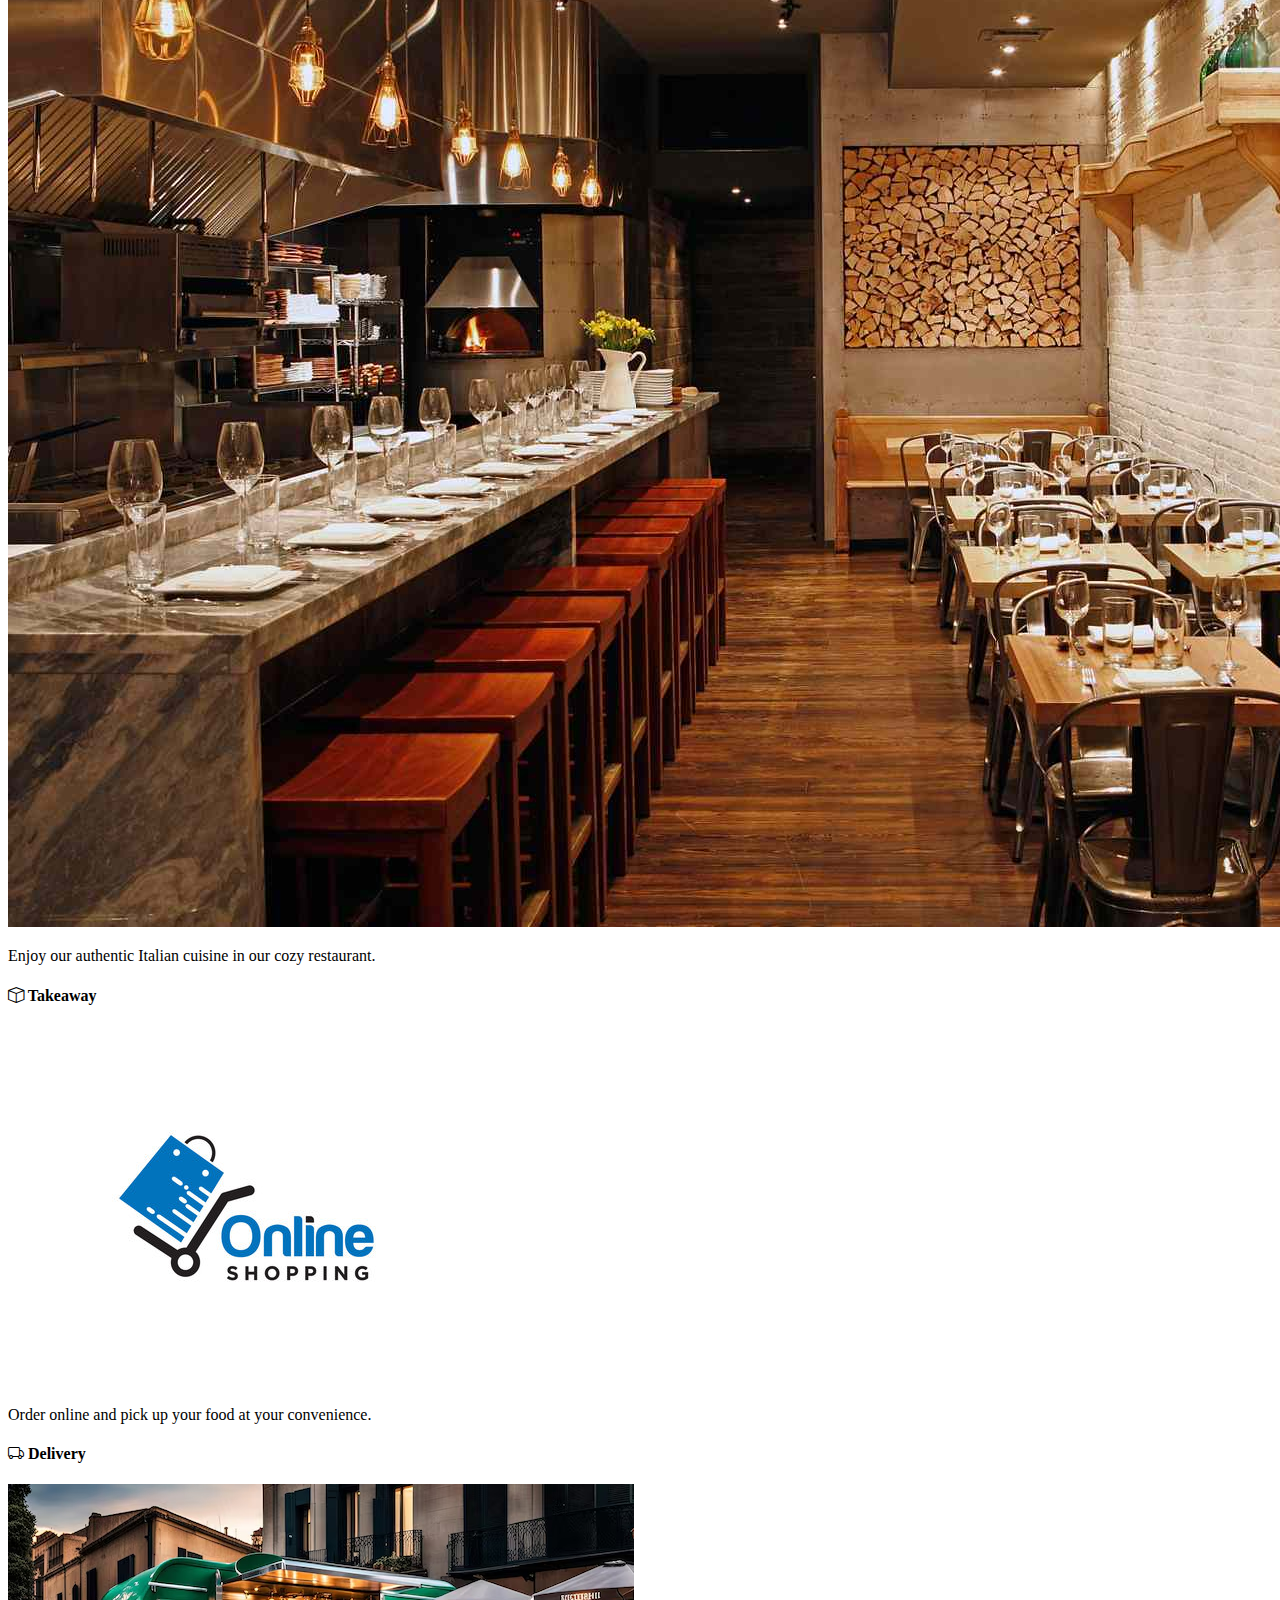
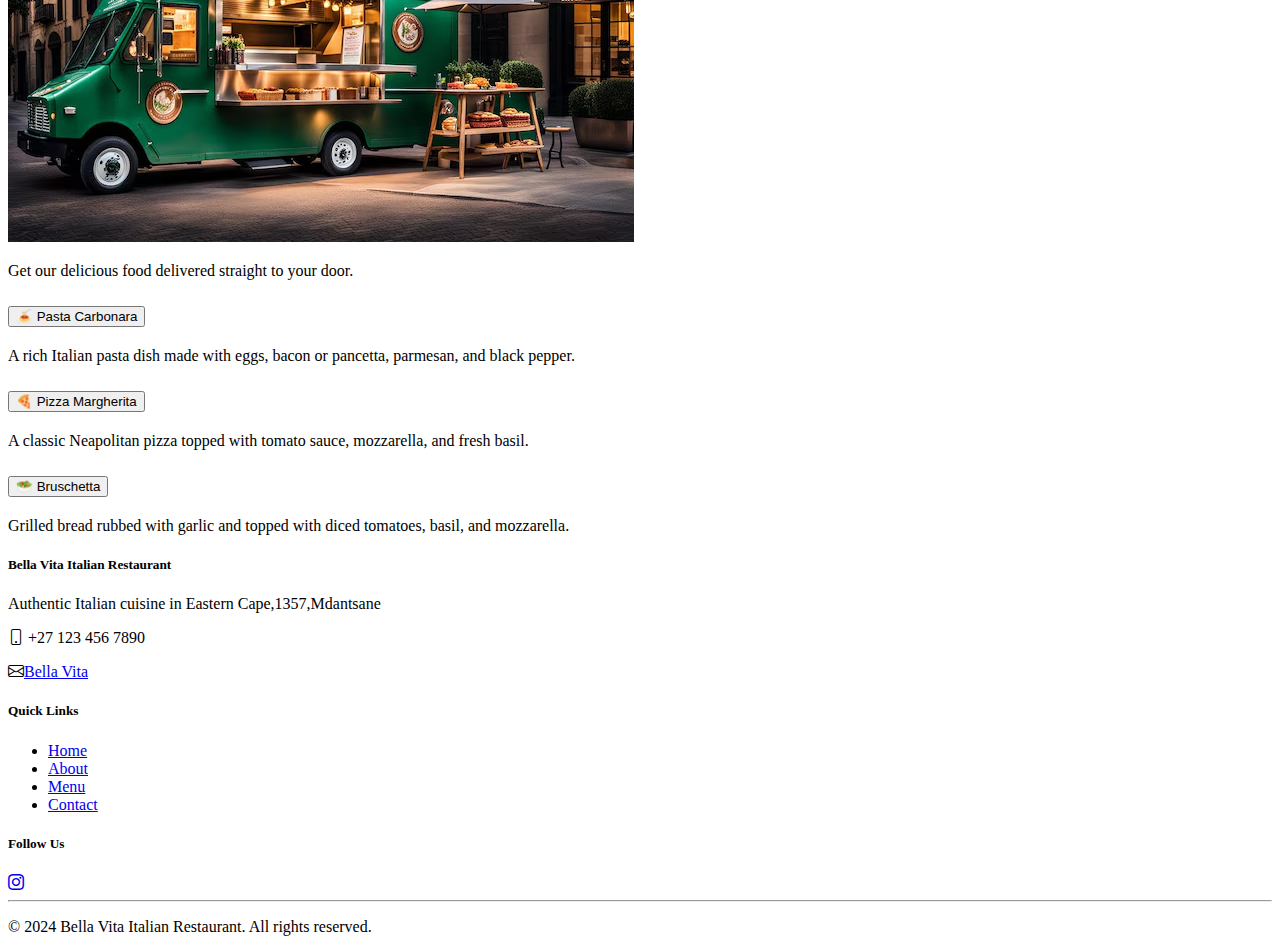
<file: service.html>
<!DOCTYPE html>
<html lang="en">
<head>
  <meta charset="UTF-8">
  <meta name="viewport" content="width=device-width, initial-scale=1">
  <title>Services - Bella Vita Italian Restaurant</title>
  <link href="https://cdn.jsdelivr.net/npm/bootstrap@5.2.3/dist/css/bootstrap.min.css" rel="stylesheet" integrity="sha384-rbsA2VBKQhggwzxH7pPCaAqO46MgnOM80zW1RWuH61DGLwZJEdK2Kadq2F9CUG65" crossorigin="anonymous">
  <link href="https://cdn.jsdelivr.net/npm/bootstrap-icons@1.11.1/font/bootstrap-icons.css" rel="stylesheet">
  <link rel="stylesheet" href="style.css">
</head>
<body>
  <!-- Navbar -->
  <nav class="navbar navbar-expand-lg navbar-dark bg-dark">
    <div class="container-fluid">
      <a class="navbar-brand" href="index.html"><img src="assets/img/bella-vita-logo.jpeg" alt="Bella Vita Logo" class="img-fluid" style="width:50px; height:50px;border-radius:50%;"></a>
      <button title="btn" class="navbar-toggler" type="button" data-bs-toggle="collapse" data-bs-target="#navbarNav">            
        <span class="navbar-toggler-icon"></span>
      </button>
      <div class="collapse navbar-collapse" id="navbarNav">
        <ul class="navbar-nav ms-auto">
          <li class="nav-item"><a class="nav-link" href="index.html">Home</a></li>
          <li class="nav-item"><a class="nav-link" href="about.html">About</a></li>
          <li class="nav-item"><a class="nav-link" href="menu.html">Menu</a></li>
          <li class="nav-item"><a class="nav-link" href="contact.html">Contact</a></li>
          <li class="nav-item"><a class="nav-link" href="order.html">Order</a></li>
          <li class="nav-item"><a class="nav-link active" href="services.html">Services</a></li>
        </ul>
      </div>
    </div>
  </nav>
  <div id="carouselExampleCaptions" class="carousel slide" data-bs-ride="carousel">
  <div class="carousel-inner">
    <div class="carousel-item active">
      <img src="assets/img/inside-italian-restaurant.jpg" class="d-block w-100" alt="italian food image">
      <div class="carousel-caption d-none d-md-block">
        <h5>Excellent Bella Food restaurant</h5>
        <p>Browse to our online italian food restaurant,for our menu delicious food</p>
      </div>
    </div>
    <div class="carousel-item">
      <img src="assets/img/bella-vita-1.jpg" class="d-block w-100" alt="italian image">
      <div class="carousel-caption d-none d-md-block">
        <h5>Bella Vita pizza</h5>
        <p>A delicious pizza served with care and love,bringing joy tour our people.</p>
      </div>
    </div>
    <div class="carousel-item">
      <div class="carousel-caption d-none d-md-block">
        <h5>Owned by Ntsikelelo</h5>
        <p>A front Web Developer running his own italian food shop,with multi-talented skills.</p>
      </div>
      <img src="assets/img/classic-pizza-margherita2.jpg" class="d-block w-100" alt="italian food image">
    </div>
    <!-- Add more slides as needed -->
  </div>
  <!-- Controls -->
  <button class="carousel-control-prev" type="button" data-bs-target="                                               
    <span class="carousel-control-prev-icon" aria-hidden="true"></span>
    <span class="visually-hidden">Previous</span>
  </button>
  <button class="carousel-control-next" type="button" data-bs-target="#carouselExampleCaptions" data-bs-slide="next">
    <span class="carousel-control-next-icon" aria-hidden="true"></span>
    <span class="visually-hidden">Next</span>
  </button>
</div>
  <!-- Services Section -->
  <section class="py-5">
    <div class="container">
      <h2 class="text-center bg-primary text-light py-2 px-3">Our Services</h2>
      <p class="text-center">We offer the best Italian dining experience!</p>
      
      <div class="row">
        <div class="col-md-4">
          <h4><i class="bi bi-table"></i> Dine-In</h4>
          <img src="assets/img/italian-restaurant-1.jpg" class="img-fluid" alt="Dine image">
          <p>Enjoy our authentic Italian cuisine in our cozy restaurant.</p>
        </div>
        <div class="col-md-4">
          <h4><i class="bi bi-box"></i> Takeaway</h4>
          <img src="assets/img/italian-logo.jpg" class="img-fluid" alt="Dine image">
          <p>Order online and pick up your food at your convenience.</p>
        </div>
        <div class="col-md-4">
          <h4><i class="bi bi-truck"></i> Delivery</h4>
          <img src="assets/img/italian-food-truck.jpeg" class="img-fluid" alt="Truck delivery image">
          <p>Get our delicious food delivered straight to your door.</p>
        </div>
      </div>
    </div>
    <div class="accordion accordion-flush" id="accordionFlushExample">
  <div class="accordion-item">
    <h2 class="accordion-header" id="flush-headingOne">
      <button class="accordion-button collapsed" type="button" data-bs-toggle="collapse" data-bs-target="#flush-collapseOne" aria-expanded="false" aria-controls="flush-collapseOne">
        🍝 Pasta Carbonara
      </button>
    </h2>
    <div id="flush-collapseOne" class="accordion-collapse collapse" aria-labelledby="flush-headingOne" data-bs-parent="#accordionFlushExample">
      <div class="accordion-body">A rich Italian pasta dish made with eggs, bacon or pancetta, parmesan, and black pepper.</div>
    </div>
  </div>
  <div class="accordion-item">
    <h2 class="accordion-header" id="flush-headingTwo">
      <button class="accordion-button collapsed" type="button" data-bs-toggle="collapse" data-bs-target="#flush-collapseTwo" aria-expanded="false" aria-controls="flush-collapseTwo">
        🍕 Pizza Margherita
      </button>
    </h2>
    <div id="flush-collapseTwo" class="accordion-collapse collapse" aria-labelledby="flush-headingTwo" data-bs-parent="#accordionFlushExample">
      <div class="accordion-body">A classic Neapolitan pizza topped with tomato sauce, mozzarella, and fresh basil.</div>
    </div>
  </div>
  <div class="accordion-item">
    <h2 class="accordion-header" id="flush-headingThree">
      <button class="accordion-button collapsed" type="button" data-bs-toggle="collapse" data-bs-target="#flush-collapseThree" aria-expanded="false" aria-controls="flush-collapseThree">
        🥗 Bruschetta
      </button>
    </h2>
    <div id="flush-collapseThree" class="accordion-collapse collapse" aria-labelledby="flush-headingThree" data-bs-parent="#accordionFlushExample">
      <div class="accordion-body">Grilled bread rubbed with garlic and topped with diced tomatoes, basil, and mozzarella.</div>
    </div>
  </div>
</div>
  </section>
  <footer class="bg-dark text-light py-4 mt-5">
  <div class="container">
    <div class="row">
      <div class="col-md-4">
        <h5>Bella Vita Italian Restaurant</h5>
        <p>Authentic Italian cuisine in Eastern Cape,1357,Mdantsane</p>
        <p><i class="bi bi-phone"></i> +27 123 456 7890</p>
        <p><i class="bi bi-envelope"></i><a href="mailto:kamvaandme@gmail.com" class="btn btn-primary">Bella Vita</a></p>
      </div>
      <div class="col-md-4">
        <h5>Quick Links</h5>
        <ul class="list-unstyled">
          <li><a href="index.html" class="text-light">Home</a></li>
          <li><a href="about.html" class="text-light">About</a></li>
          <li><a href="menu.html" class="text-light">Menu</a></li>
          <li><a href="contact.html" class="text-light">Contact</a></li>
        </ul>
      </div>
      <div class="col-md-4">
        <h5>Follow Us</h5>                                                           
        <a href="#" title="btn" class="text-light me-2"><i class="bi bi-instagram"></i></a>                                                      
      </div>
    </div>
    <hr class="my-3">
    <p class="text-center">&copy; 2024 Bella Vita Italian Restaurant. All rights reserved.</p>
  </div>
</footer>

  <script src="https://cdn.jsdelivr.net/npm/bootstrap@5.2.3/dist/js/bootstrap.bundle.min.js"></script>
</body>
</html>
</file>
<file: style.css>
.c-item {
    height: 480px;
}

.c-img {
    height: 100%;
}

.custom-btn {
    margin: 1rem;
    /* adjust as needed */
}

.carousel img {
    opacity: 0.8;
    /*Added opacity for the image*/
}
</file>
